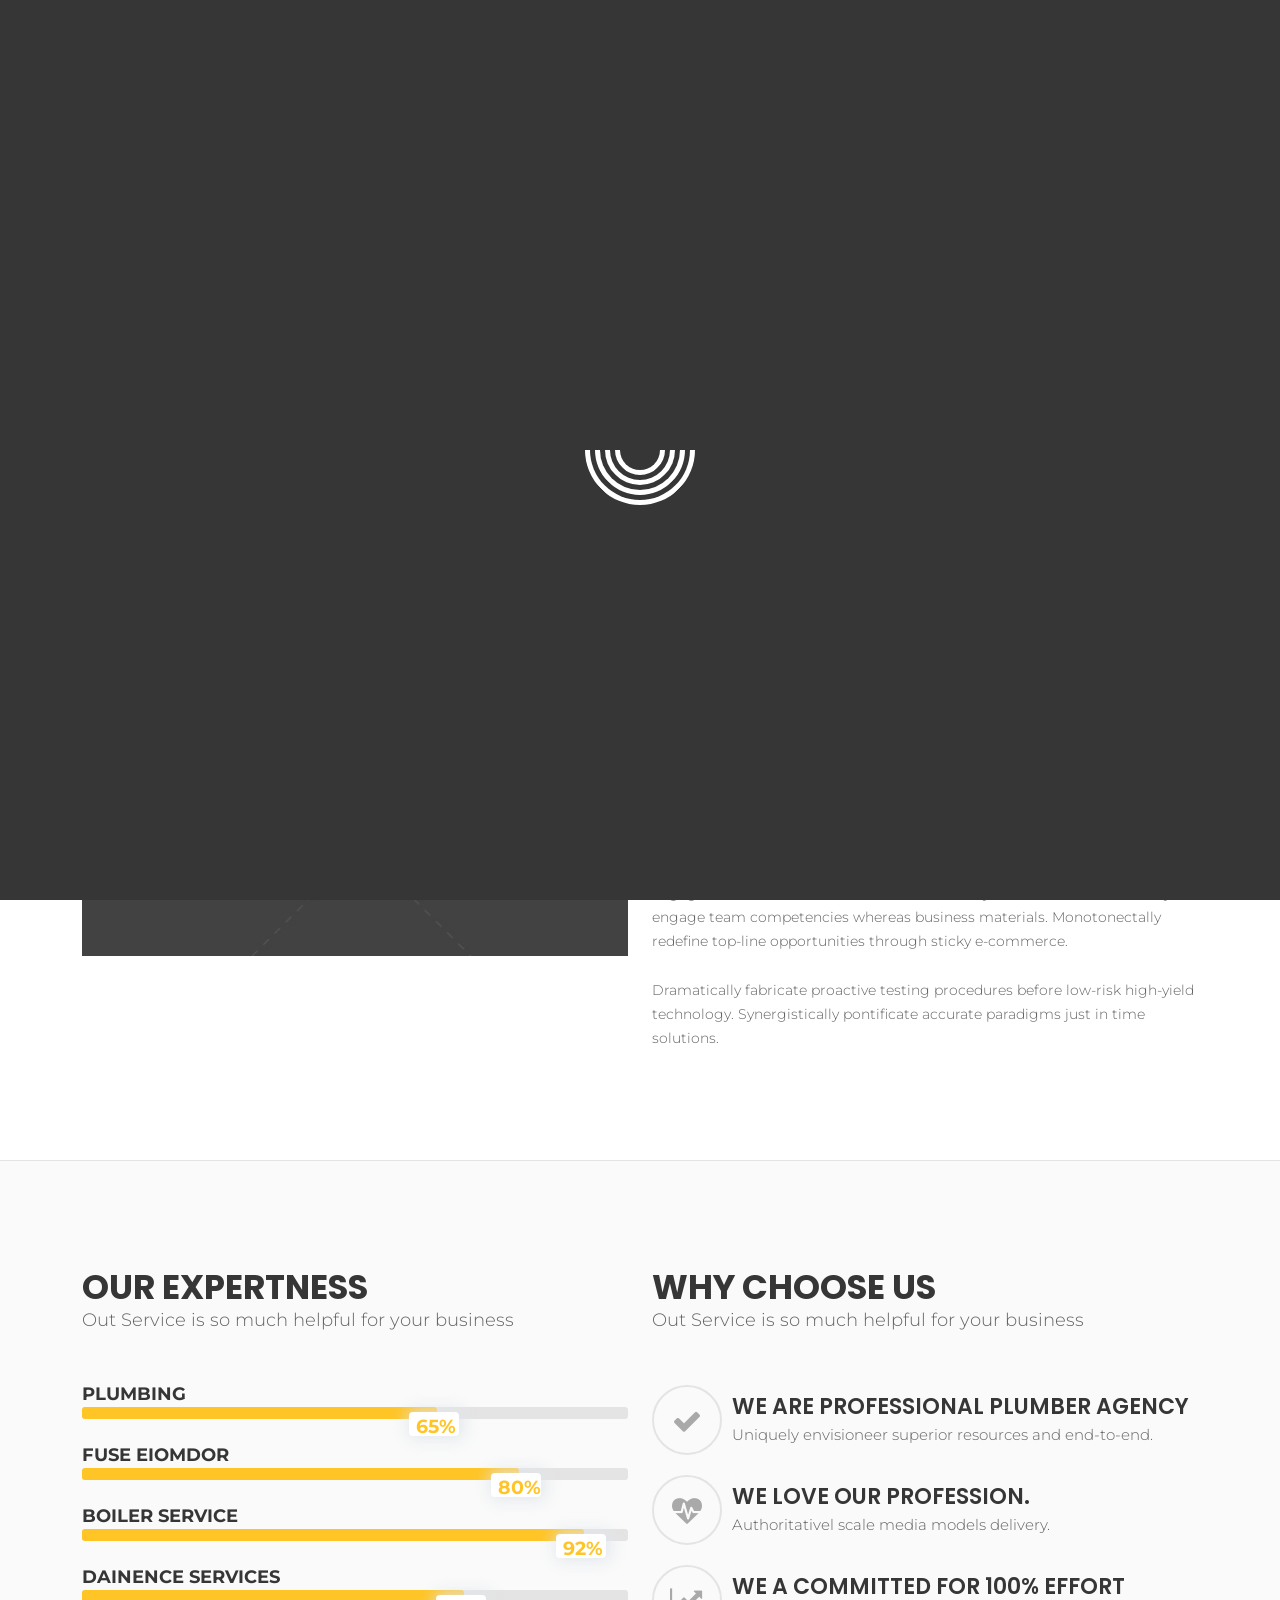
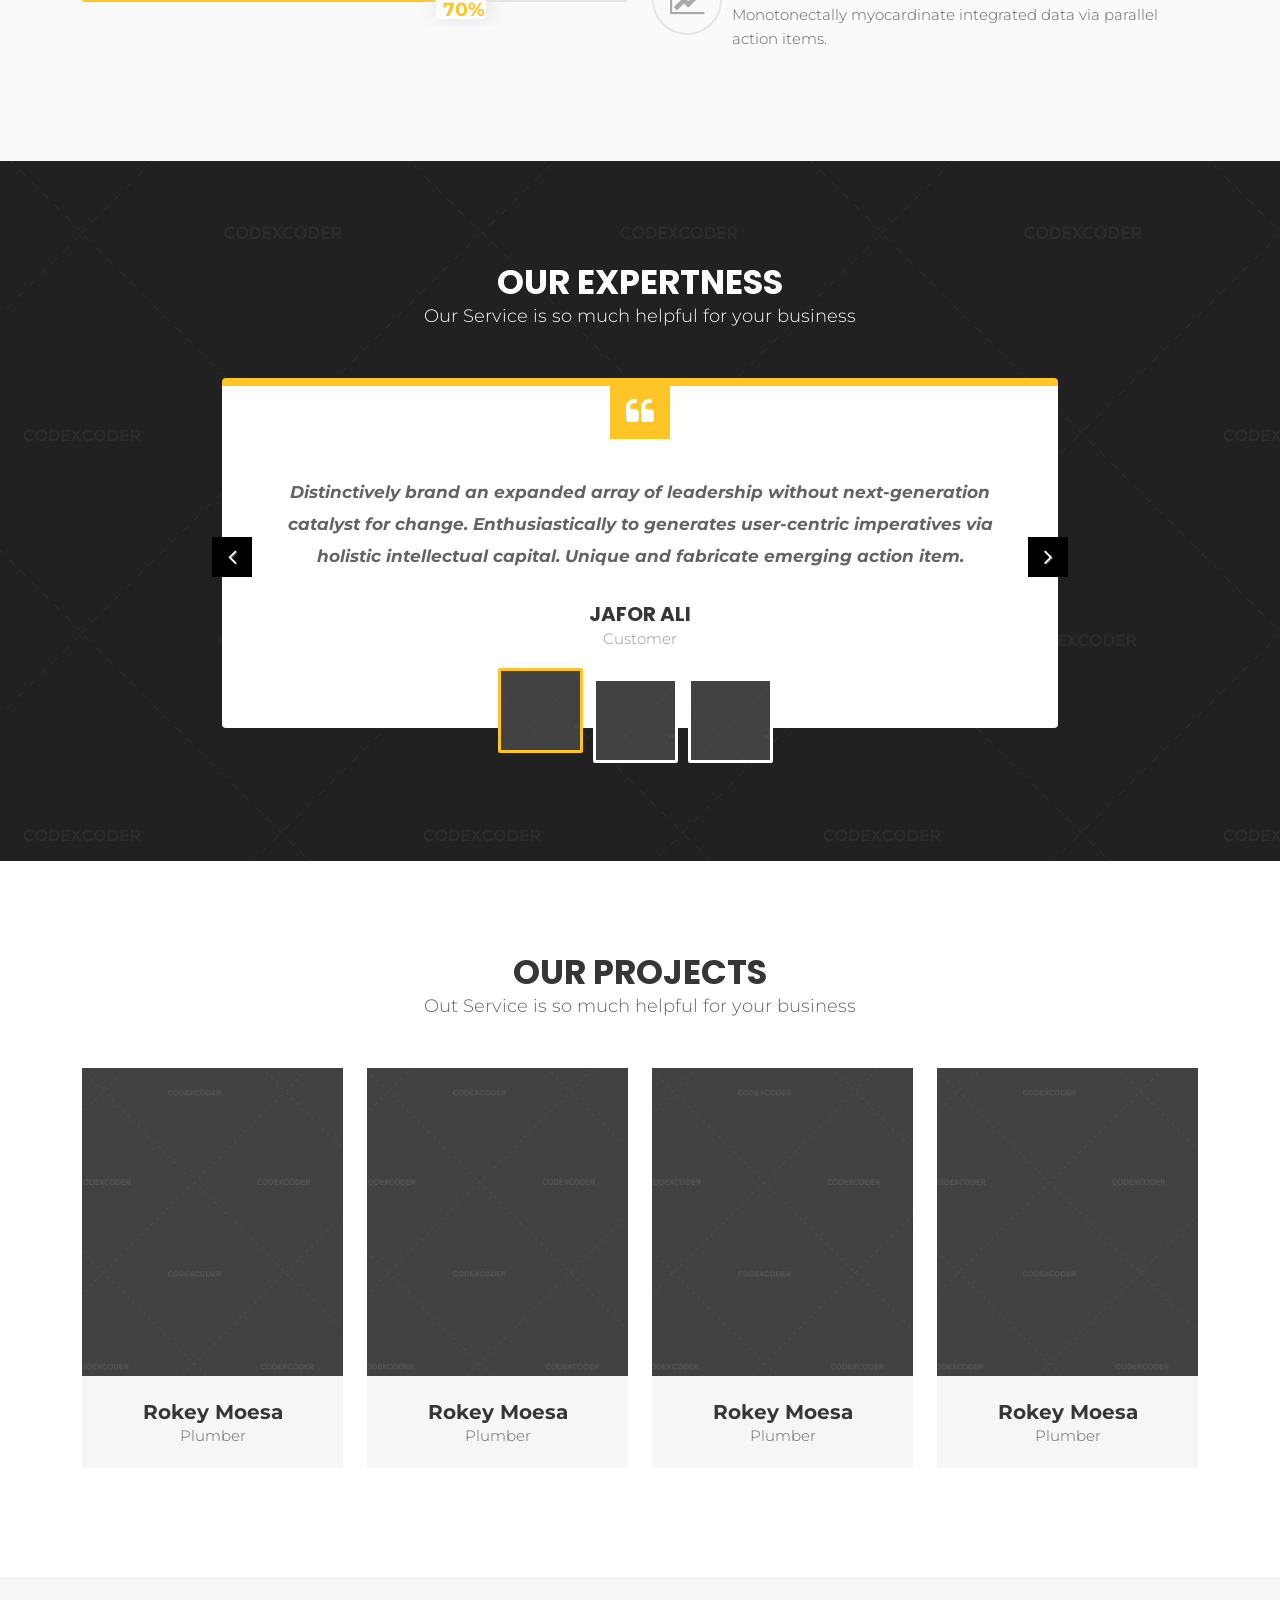
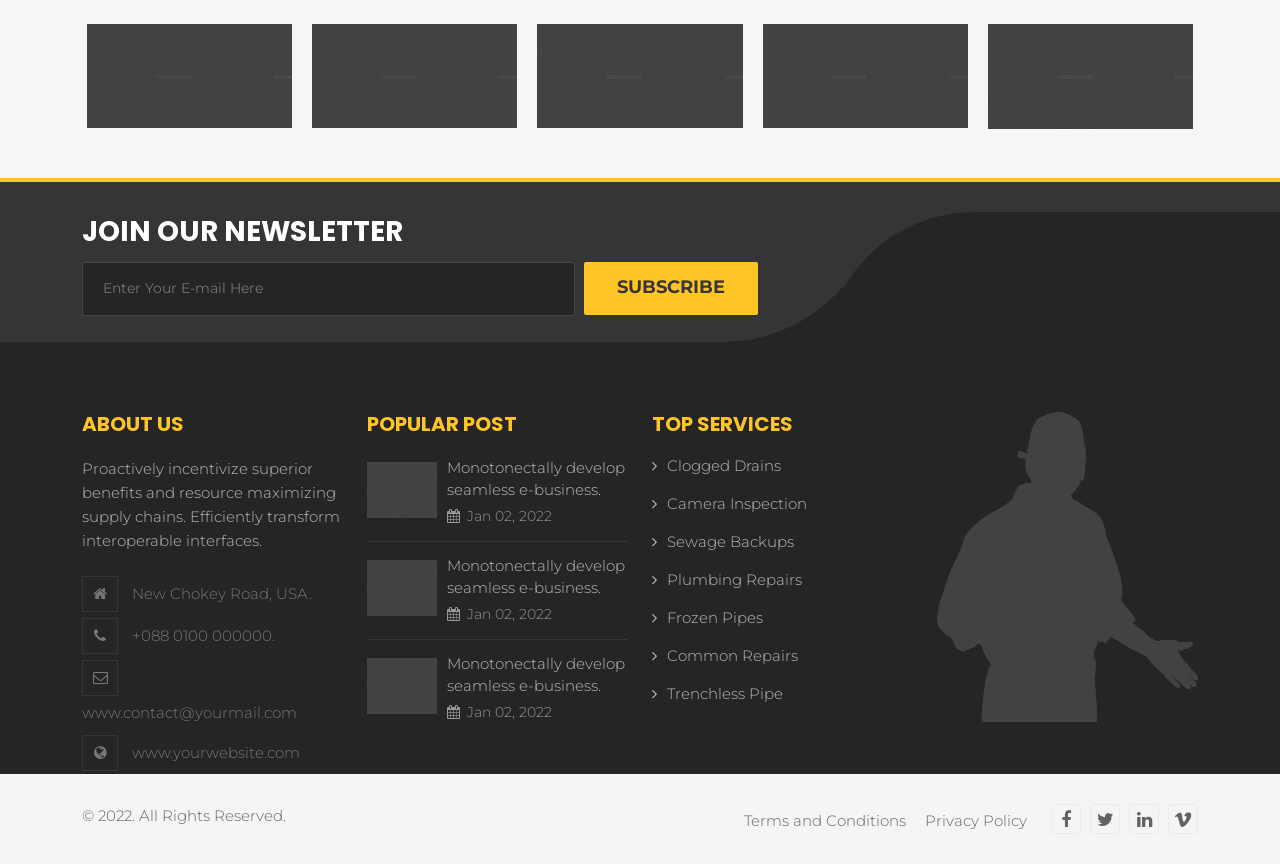
<file: xavier-plomberie/plumber-demo/about.html>
<!DOCTYPE html>
<html lang="en">
    <head>
        <meta charset="UTF-8">
        <title>Plumber - Creative HTML5 Template</title>

        <!-- Meta --> 
        <meta name="description" content="Plumber Zone is a Creative Multipurpose HTML5 Template">
        <meta name="keywords" content="Plumber, HTML5, Multipurpose, Template">
        <meta name="author" content="CodexCoder">

        <!-- Mobile Specific Meta -->
        <meta name="viewport" content="width=device-width, initial-scale=1">

        <link rel="shortcut icon" type="image/x-icon" href="favicon.ico" />

        <!-- Framework Styles -->
        <link rel="stylesheet" type="text/css" href="assets/css/bootstrap.min.css"/>

        <!-- Fonts Styles -->
        <link rel="stylesheet" type="text/css" href="assets/css/font-awesome.min.css"/> 
        <link rel="stylesheet" type="text/css" href="assets/flat-icon/MyIcons/flaticon.css">

        <!-- Plugins Styles --> 
        <link rel="stylesheet" href="assets/css/animate.css">
        <link rel="stylesheet" href="assets/css/jquery.mCustomScrollbar.min.css">
        <link rel="stylesheet" href="assets/css/jquery.fs.boxer.min.css">
        <link rel="stylesheet" href="assets/css/flexslider.css">
        <link rel="stylesheet" href="assets/css/swiper.min.css">
        <link rel="stylesheet" href="assets/css/screen.css">
          
        <!-- Home slider style -->
        <link rel="stylesheet" href="assets/css/slider.css">

        <!-- Project Styles -->
        <link rel="stylesheet" href="assets/css/style.css"> 

        <!-- Responsive Styles -->
        <link rel="stylesheet" type="text/css" href="assets/css/responsive.css" >
    </head>

    <body>
        <!--  preloader  -->
        <div id="loading">
            <div id="loading-center">
                <div id="loading-center-absolute">
                    <div class="object" id="object_four"></div>
                    <div class="object" id="object_three"></div>
                    <div class="object" id="object_two"></div>
                    <div class="object" id="object_one"></div>
                </div>
            </div>
        </div>

         <div class="search-area">
            <div class="search-area-inner">
                <form action="">
                    <input type="text" name="search" placeholder="Type & Hits Enter...">
                </form>
            </div>  
        </div>
        
        <header id="header">
            <div class="header-top">
                <div class="container">
                    <div class="row">
                        <div class="logo">
                            <a href="index.html"><img src="assets/images/logo.png" alt="Logo"></a>
                        </div>

                        <div class="contact-place">
                            <div class="cp-01 phone">
                                <div class="cp-inner">
                                    <div class="icon flaticon-phone41"></div>
                                    <div class="phone-text">
                                        <span class="text">Call Us Now</span>
                                        <span class="numbers">+880 123 456 789</span>
                                    </div>
                                </div>
                            </div>

                            <div class="cp-01 mail">
                                <div class="cp-inner">
                                    <div class="icon flaticon-email19"></div>
                                    <div class="phone-text">
                                        <span class="text">Contact with E-mail</span>
                                        <a href="#" class="numbers">info@yourmail.com</a>
                                    </div>
                                </div>    
                            </div>
                        </div>

                        <div class="top-social-media">
                            <ul class="social-media">
                                <li><a href="#" class="facebook"><i class="fa fa-facebook"></i></a></li>
                                <li><a href="#" class="twitter"><i class="fa fa-twitter"></i></a></li>
                                <li><a href="#" class="linkedin"><i class="fa fa-linkedin"></i></a></li>
                                <li><a href="#" class="vimeo"><i class="fa fa-vimeo"></i></a></li>
                            </ul>
                        </div>
                    </div>
                </div>
            </div>

            <div class="header-bottom">
                <div class="primary-menu">
                    <div class="container">
                        <div class="row">
                            <div class="col">
                                <div class="menu navbar-expand-lg">
                                    <div class="menu-inner">
                                        <div class="navbar-header justify-content-between">
                                            <a href="index.html" class="menu-logo"><img src="assets/images/menu-logo.png" alt="Logo"></a>
                                            <div class="bar-part">
                                                <div class="search-icon d-lg-none">
                                                    <i class="fa fa-search"></i>
                                                </div>
                                                <button class="navbar-toggler" type="button" data-bs-toggle="collapse" data-bs-target="#bs-example-navbar-collapse-1" aria-controls="bs-example-navbar-collapse-1" aria-expanded="false" aria-label="Toggle navigation">
                                                    <i class="fa fa-bars"></i>
                                                </button>
                                            </div>
                                        </div>
                                        
                                        <div class="collapse navbar-collapse justify-content-center" id="bs-example-navbar-collapse-1">
                                            <ul class="navbar-menu">
                                                <li>
                                                    <a href="#"><span>Home</span></a>
                                                    <ul class="sub-menu">
                                                        <li><a href="index.html">Home page One</a></li>
                                                        <li><a href="home2.html">Home Page Two</a></li>
                                                    </ul>
                                                </li>
                                                <li class="active-menu"><a href="about.html"><span>About Us</span></a></li>
                                                <li>
                                                    <a href="#"><span>Pages</span></a>
                                                    <ul class="sub-menu">
                                                        <li><a href="service.html">Service</a></li>
                                                        <li><a href="service-detail.html">Service Detail</a></li>
                                                        <li><a href="team.html">Team Member</a></li>
                                                        <li><a href="error-page.html">404 Page</a></li>
                                                    </ul> 
                                                </li>
                                                <li>
                                                    <a href="#"><span>Portfolio</span></a>
                                                    <ul class="sub-menu">
                                                        <li><a href="portfolio-style1.html">Portfolio Style One</a></li>
                                                        
                                                        <li><a href="portfolio-style2.html">Portfolio Style Two</a></li>
                                                        <li><a href="portfolio-massonry.html">Portfolio Massonry</a></li>
                                                        <li><a href="project-single.html">Portfolio Single</a></li>
                                                    </ul>
                                                </li>
                                                <li>
                                                    <a href="#"><span>Blog</span></a>
                                                    <ul class="sub-menu">
                                                        <li><a href="single.html">Blog Single</a></li>
                                                        <li><a href="blog-page.html">Blog Page</a></li>
                                                    </ul>
                                                </li>
                                                <li>
                                                    <a href="online-store.html"><span>Shop</span></a>
                                                    <ul class="sub-menu">
                                                        <li><a href="online-store.html">Shop</a></li>
                                                        <li><a href="product-detail.html">Product Details</a></li>
                                                        <li><a href="product-cart.html">Product Cart</a></li>
                                                    </ul>
                                                </li>
                                                <li><a href="contact.html"><span>Contact</span></a></li>
                                            </ul>
                                            <div class="search-icon d-none d-lg-block">
                                                <i class="fa fa-search"></i>
                                            </div>
                                        </div>
                                    </div>
                                </div>
                            </div>
                        </div>
                    </div>
                </div>
            </div>
        </header>

        <div class="page-header">
            <div class="overlay"></div>
            <div class="page-header-content">
                <div class="container">
                    <div class="row">
                        <h3 class="page-title">About Us</h3>
                        <ul class="breadcrumb">
                            <li><a href="index.html">Home</a></li>
                            <li class="active">About Us</li>
                        </ul>
                    </div>
                </div>
            </div>
        </div>
        <div id="content" class="about-page">
            
            <!-- about  -->
            <div class="about-section">
                <div class="container">
                    <div class="row g-4">
                        <div class="col-lg-6 col-12">
                            <div class="about-image">
                                <img src="images/about/01.jpg" alt="About">
                            </div>
                        </div>
                        <div class="col-lg-6 col-12">
                            <div class="about-content">
                                <h2 class="about-title">Holisticly fabricate customer directed best.</h2>
                                <p>Assertively simplify just in time of empowerment vis-a-vis multifunctional web-readiness. Progressively supply visionary bandwidth whereas cross media methods of empowerment. Dramatically deliver virtual technology after goal-oriented innovation. Efficiently create state of the art expertise customer direct interfaces. Unique monetize client-centered convergence with error-free infomediaries.</p>
                                <p>Globally fashion driven business for business methodologies. Competently facilitate premier strategic theme wherea superior data. Phosfluorescently engage user-centric meta-services revolutionary architecture. Interactively engage team competencies whereas business materials. Monotonectally redefine top-line opportunities through sticky e-commerce.</p>
                                <p>Dramatically fabricate proactive testing procedures before low-risk high-yield technology. Synergistically pontificate accurate paradigms just in time solutions.</p>
                            </div>
                        </div>
                    </div>
                </div>
            </div>
            <!-- about  -->
            
            
            <div class="expertness-choose">
                <div class="container">
                    <div class="row">
                        <div class="col-lg-6 col-12">
                            <div class="exeprtness">
                                <div class="section-title">
                                    <h2 class="title"><span>Our Expertness</span></h2>
                                    <p class="title-desc">Out Service is so much helpful for your business</p>
                                </div>
                                <div class="expertness-area">
                                    <div class="progress-item mb-4">
                                        <div class="expert-name">Plumbing</div>
                                        <div class="progress">
                                            <div class="progress-bar" role="progressbar" aria-valuenow="0" aria-valuemin="0" aria-valuemax="100"  style="width: 65%;">
                                            <span>65%</span>
                                            </div>
                                        </div>
                                    </div>
                                    <div class="progress-item mb-4">
                                        <div class="expert-name">Fuse Eiomdor</div>
                                        <div class="progress">
                                            <div class="progress-bar" role="progressbar" aria-valuenow="2" aria-valuemin="0" aria-valuemax="100" style="width: 80%;">
                                                <span>80%</span>
                                            </div>
                                        </div>
                                    </div>
                                    <div class="progress-item mb-4">
                                        <div class="expert-name">Boiler Service</div>
                                        <div class="progress">
                                            <div class="progress-bar" role="progressbar" aria-valuenow="2" aria-valuemin="0" aria-valuemax="100" style="width: 92%;">
                                                <span>92%</span>
                                            </div>
                                        </div>
                                    </div>
                                    <div class="progress-item mb-4">
                                        <div class="expert-name">Dainence Services</div>
                                        <div class="progress">
                                            <div class="progress-bar" role="progressbar" aria-valuenow="2" aria-valuemin="0" aria-valuemax="100" style="width: 70%;">
                                                <span>70%</span>
                                            </div>
                                        </div>
                                    </div>
                                </div>
                            </div>
                        </div>
                        <div class="col-lg-6 col-12">
                            <div class="why-choose">
                                <div class="section-title">
                                    <h2 class="title"><span>Why Choose Us</span></h2>
                                    <p class="title-desc">Out Service is so much helpful for your business</p>
                                </div>
                                <div class="why-choose-area">
                                    <div class="choose-item">
                                        <div class="choose-icon">
                                            <i class="fa fa-check"></i>
                                        </div>
                                        <div class="choose-content">
                                            <h3>We are Professional Plumber Agency</h3>
                                            <p>Uniquely envisioneer superior resources and end-to-end.</p>
                                        </div>
                                    </div>
                                </div>
                                <div class="why-choose-area">
                                    <div class="choose-item">
                                        <div class="choose-icon">
                                            <i class="fa fa-heartbeat"></i>
                                        </div>
                                        <div class="choose-content">
                                            <h3>We love our profession.</h3>
                                            <p>Authoritativel scale media models delivery.</p>
                                        </div>
                                    </div>
                                </div>
                                <div class="why-choose-area">
                                    <div class="choose-item">
                                        <div class="choose-icon">
                                            <i class="fa fa-line-chart"></i>
                                        </div>
                                        <div class="choose-content">
                                            <h3>We a Committed for 100% effort</h3>
                                            <p>Monotonectally myocardinate integrated data via parallel action items.</p>
                                        </div>
                                    </div>
                                </div>
                            </div>
                        </div>
                    </div>
                </div>
            </div>

            <div class="testimonial-section">
                <div class="overlay">
                    <div class="container">
                        <div class="row">
                            <div class="our-client-say">
                                <div class="section-title">
                                    <h2 class="title"><span>Our Expertness</span></h2>
                                    <p class="title-desc">Our Service is so much helpful for your business</p>
                                </div>
                                <div class="flexslider">
                                    <ul class="slides">
                                        <li data-thumb="images/home1/thumb/testimonial-thumb1.jpg">
                                            <div class="testimonial-content">
                                                <p class="description">Distinctively brand an expanded array of leadership without next-generation catalyst for change. Enthusiastically to generates user-centric imperatives via holistic intellectual capital. Unique and fabricate emerging action item.</p>
                                                <h3 class="client-name">Jafor Ali</h3>
                                                <strong class="designation">Customer</strong>
                                            </div>
                                        </li>
                                        <li data-thumb="images/home1/thumb/testimonial-thumb2.jpg">
                                            <div class="testimonial-content">
                                                <p class="description">Distinctively brand an expanded array of leadership without next-generation catalyst for change. Enthusiastically to generates user-centric imperatives via holistic intellectual capital. Unique and fabricate emerging action item.</p>
                                                <h3 class="client-name">Jafor Ali</h3>
                                                <strong class="designation">Customer</strong>
                                            </div>
                                            </li>
                                            <li data-thumb="images/home1/thumb/testimonial-thumb3.jpg">
                                            <div class="testimonial-content">
                                                <p class="description">Distinctively brand an expanded array of leadership without next-generation catalyst for change. Enthusiastically to generates user-centric imperatives via holistic intellectual capital. Unique and fabricate emerging action item.</p>
                                                <h3 class="client-name">Jafor Ali</h3>
                                                <strong class="designation">Customer</strong>
                                            </div>
                                        </li>
                                    </ul>
                                </div>
                            </div>
                        </div>
                    </div>
                </div>
            </div>


            
            <div id="expert">
                <div class="container">
                    <div class="row">
                        <div class="expert-inner">
                            <div class="section-title">
                                <h2 class="title"><span>Our Projects</span></h2>
                                <p class="title-desc">Out Service is so much helpful for your business</p>
                            </div>
                            <div class="row g-4 justify-content-center">
                                <div class="col-xl-3 col-md-4 col-sm-6 col-12">
                                    <div class="post-item">
                                        <div class="post-thumb">
                                            <a href="single.html"><img src="images/home1/expert1.jpg" alt="Experts"></a>
                                        </div>
                                        <div class="content">
                                            <h3 class="name"><a href="#">Rokey Moesa</a></h3>
                                            <p class="designation">Plumber</p>
                                        </div>
                                    </div> 
                                </div>
                                <div class="col-xl-3 col-md-4 col-sm-6 col-12">
                                    <div class="post-item">
                                        <div class="post-thumb">
                                            <a href="single.html"><img src="images/home1/expert2.jpg" alt="Experts"></a>
                                        </div>
                                        <div class="content">
                                            <h3 class="name"><a href="#">Rokey Moesa</a></h3>
                                            <p class="designation">Plumber</p>
                                        </div>
                                    </div> 
                                </div>
                                <div class="col-xl-3 col-md-4 col-sm-6 col-12">
                                    <div class="post-item">
                                        <div class="post-thumb">
                                            <a href="single.html"><img src="images/home1/expert3.jpg" alt="Experts"></a>
                                        </div>
                                        <div class="content">
                                            <h3 class="name"><a href="#">Rokey Moesa</a></h3>
                                            <p class="designation">Plumber</p>
                                        </div>
                                    </div> 
                                </div>
                                <div class="col-xl-3 col-md-4 col-sm-6 col-12">
                                    <div class="post-item">
                                        <div class="post-thumb">
                                            <a href="single.html"><img src="images/home1/expert4.jpg" alt="Experts"></a>
                                        </div>
                                        <div class="content">
                                            <h3 class="name"><a href="#">Rokey Moesa</a></h3>
                                            <p class="designation">Plumber</p>
                                        </div>
                                    </div> 
                                </div>
                            </div>
                        </div>
                    </div>
                </div>
            </div>
        </div>


        
        <div id="client">
            <div class="container">
                <div class="row">
                    <div class="client-area">
                        <div class="client-slider-container">
                            <div class="swiper-wrapper">
                                <div class="swiper-slide">
                                    <div class="client-item">
                                        <div class="client-item-inner">
                                            <a href="#"><img src="images/home1/client1.jpg" alt="client"></a>
                                        </div>
                                    </div>
                                </div>

                                <div class="swiper-slide">
                                    <div class="client-item">
                                        <div class="client-item-inner">
                                            <a href="#"><img src="images/home1/client2.jpg" alt="client"></a>
                                        </div>
                                    </div>
                                </div>

                                <div class="swiper-slide">
                                    <div class="client-item">
                                        <div class="client-item-inner">
                                            <a href="#"><img src="images/home1/client3.jpg" alt="client"></a>
                                        </div>
                                    </div>
                                </div>

                                <div class="swiper-slide">
                                    <div class="client-item">
                                        <div class="client-item-inner">
                                            <a href="#"><img src="images/home1/client4.jpg" alt="client"></a>
                                        </div>
                                    </div>
                                </div>

                                <div class="swiper-slide">
                                    <div class="client-item">
                                        <div class="client-item-inner">
                                            <a href="#"><img src="images/home1/client5.jpg" alt="client"></a>
                                        </div>
                                    </div>
                                </div>

                                <div class="swiper-slide">
                                    <div class="client-item">
                                        <div class="client-item-inner">
                                            <a href="#"><img src="images/home1/client3.jpg" alt="client"></a>
                                        </div>
                                    </div>
                                </div>
                            </div>
                        </div>
                    </div>
                </div>
            </div>
        </div>

        
        <footer id="footer">
            <div class="footer-top">
                <div class="container">
                    <div class="row">
                        <div class="footer-top-inner">
                            <div class="news-letter">
                                <div class="news-letter-inner">
                                    <h3 class="title">Join Our Newsletter</h3>
                                    <form action="#">
                                        <input type="email" placeholder="Enter Your E-mail Here">
                                        <button type="submit">Subscribe</button>
                                    </form>
                                </div>
                            </div>
                        </div>
                    </div>
                </div>
            </div>
            <div class="footer-middle">
                <div class="container">
                    <div class="row g-4">
                        <div class="col-xl-3 col-sm-6 col-12">
                            <div class="row">
                                <div class="widget about">
                                    <h3 class="title">About Us</h3>
                                    <div class="excerpt">Proactively incentivize superior benefits and resource maximizing supply chains. Efficiently transform interoperable interfaces.</div>
                                    <address class="address">
                                        <ul>
                                            <li><span><i class="fa fa-home"></i></span> New Chokey Road, USA.</li>
                                            <li><span><i class="fa fa-phone"></i></span> +088 0100 000000.</li>
                                            <li><span><i class="fa fa-envelope-o"></i></span> <a href="">www.contact@yourmail.com</a></li>
                                            <li><span><i class="fa fa-globe"></i></span> <a href="">www.yourwebsite.com</a></li>
                                        </ul>
                                    </address>
                                </div>
                            </div>
                        </div>
                        <div class="col-xl-3 col-sm-6 col-12">
                            <div class="row">
                                <div class="widget w-plr-post">
                                    <h3 class="title">Popular Post</h3>
                                    <ul class="small-post-list">
                                        <li class="post-item">
                                            <div class="post-thumb">
                                                <a href="single.html"><img src="images/footer/01.jpg" alt="Footer Thumb"></a>
                                            </div>
                                            <div class="content">
                                                <h4><a href="single.html">Monotonectally develop seamless e-business.</a></h4>
                                                <div class="meta">
                                                    <span class="calendar"><i class="fa fa-calendar"></i> Jan 02, 2022</span>
                                                </div>
                                            </div>
                                        </li>
                                        <li class="post-item">
                                            <div class="post-thumb">
                                                <a href="single.html"><img src="images/footer/02.jpg" alt="Footer Thumb"></a>
                                            </div>
                                            <div class="content">
                                                <h4><a href="single.html">Monotonectally develop seamless e-business.</a></h4>
                                                <div class="meta">
                                                    <span class="calendar"><i class="fa fa-calendar"></i> Jan 02, 2022</span>
                                                </div>
                                            </div>
                                        </li>
                                        <li class="post-item">
                                            <div class="post-thumb">
                                                <a href="single.html"><img src="images/footer/03.jpg" alt="Footer Thumb"></a>
                                            </div>
                                            <div class="content">
                                                <h4><a href="single.html">Monotonectally develop seamless e-business.</a></h4>
                                                <div class="meta">
                                                    <span class="calendar"><i class="fa fa-calendar"></i> Jan 02, 2022</span>
                                                </div>
                                            </div>
                                        </li>
                                    </ul>
                                </div>
                            </div>
                        </div>
                        <div class="col-xl-3 col-sm-6 col-12">
                            <div class="widget wtps">
                                <h3 class="title">Top Services</h3>
                                <ul class="top-service">
                                    <li><a href="#"><i class="fa fa-angle-right"></i>Clogged Drains</a></li>
                                    <li><a href="#"><i class="fa fa-angle-right"></i>Camera Inspection</a></li>
                                    <li><a href="#"><i class="fa fa-angle-right"></i>Sewage Backups</a></li>
                                    <li><a href="#"><i class="fa fa-angle-right"></i>Plumbing Repairs</a></li>
                                    <li><a href="#"><i class="fa fa-angle-right"></i>Frozen Pipes</a></li>
                                    <li><a href="#"><i class="fa fa-angle-right"></i>Common Repairs</a></li>
                                    <li><a href="#"><i class="fa fa-angle-right"></i>Trenchless Pipe</a></li>
                                </ul>
                            </div>
                        </div>
                        <div class="col-xl-3 col-sm-6 col-12">
                            <div class="row">
                                <div class="footer-right">
                                    <div class="footer-right-image">
                                        <img src="images/footer/footer-big.png" alt="image">
                                    </div>
                                </div>
                            </div>
                        </div>
                    </div>
                </div>
            </div>
            <div class="footer-bottom">
                <div class="container">
                    <div class="row">
                        <div class="footer-bottom-area">
                            <div class="footer-bottom-left">
                                <p>&copy; 2022. All Rights Reserved.</p>
                            </div>
                            <div class="footer-bottom-right">
                                <a href="single.html" class="term-condition"> Terms and Conditions</a>
                                <a href="#" class="privacy-policy"> Privacy Policy</a>
                                <ul class="social-media">
                                    <li><a href="#" class="facebook"><i class="fa fa-facebook"></i></a></li>
                                    <li><a href="#" class="twitter"><i class="fa fa-twitter"></i></a></li>
                                    <li><a href="#" class="linkedin"><i class="fa fa-linkedin"></i></a></li>
                                    <li><a href="#" class="vimeo"><i class="fa fa-vimeo"></i></a></li>
                                </ul>
                            </div>
                        </div>
                    </div>
                </div>
            </div>
        </footer>
        <div class="scroll-top">
            <div class="scrollToTop">
                <span><i class="fa fa-arrow-up"></i></span>
            </div> 
        </div>

    <!-- jquery include -->
    <script type='text/javascript' src='assets/js/plugins.js'></script>
    <script type="text/javascript" src="javascripts/sleekslider.min.js"></script>
    <script type="text/javascript" src="javascripts/app.js"></script>
    <script type='text/javascript' src='assets/js/functions.js'></script>

    </body>

</html>
</file>
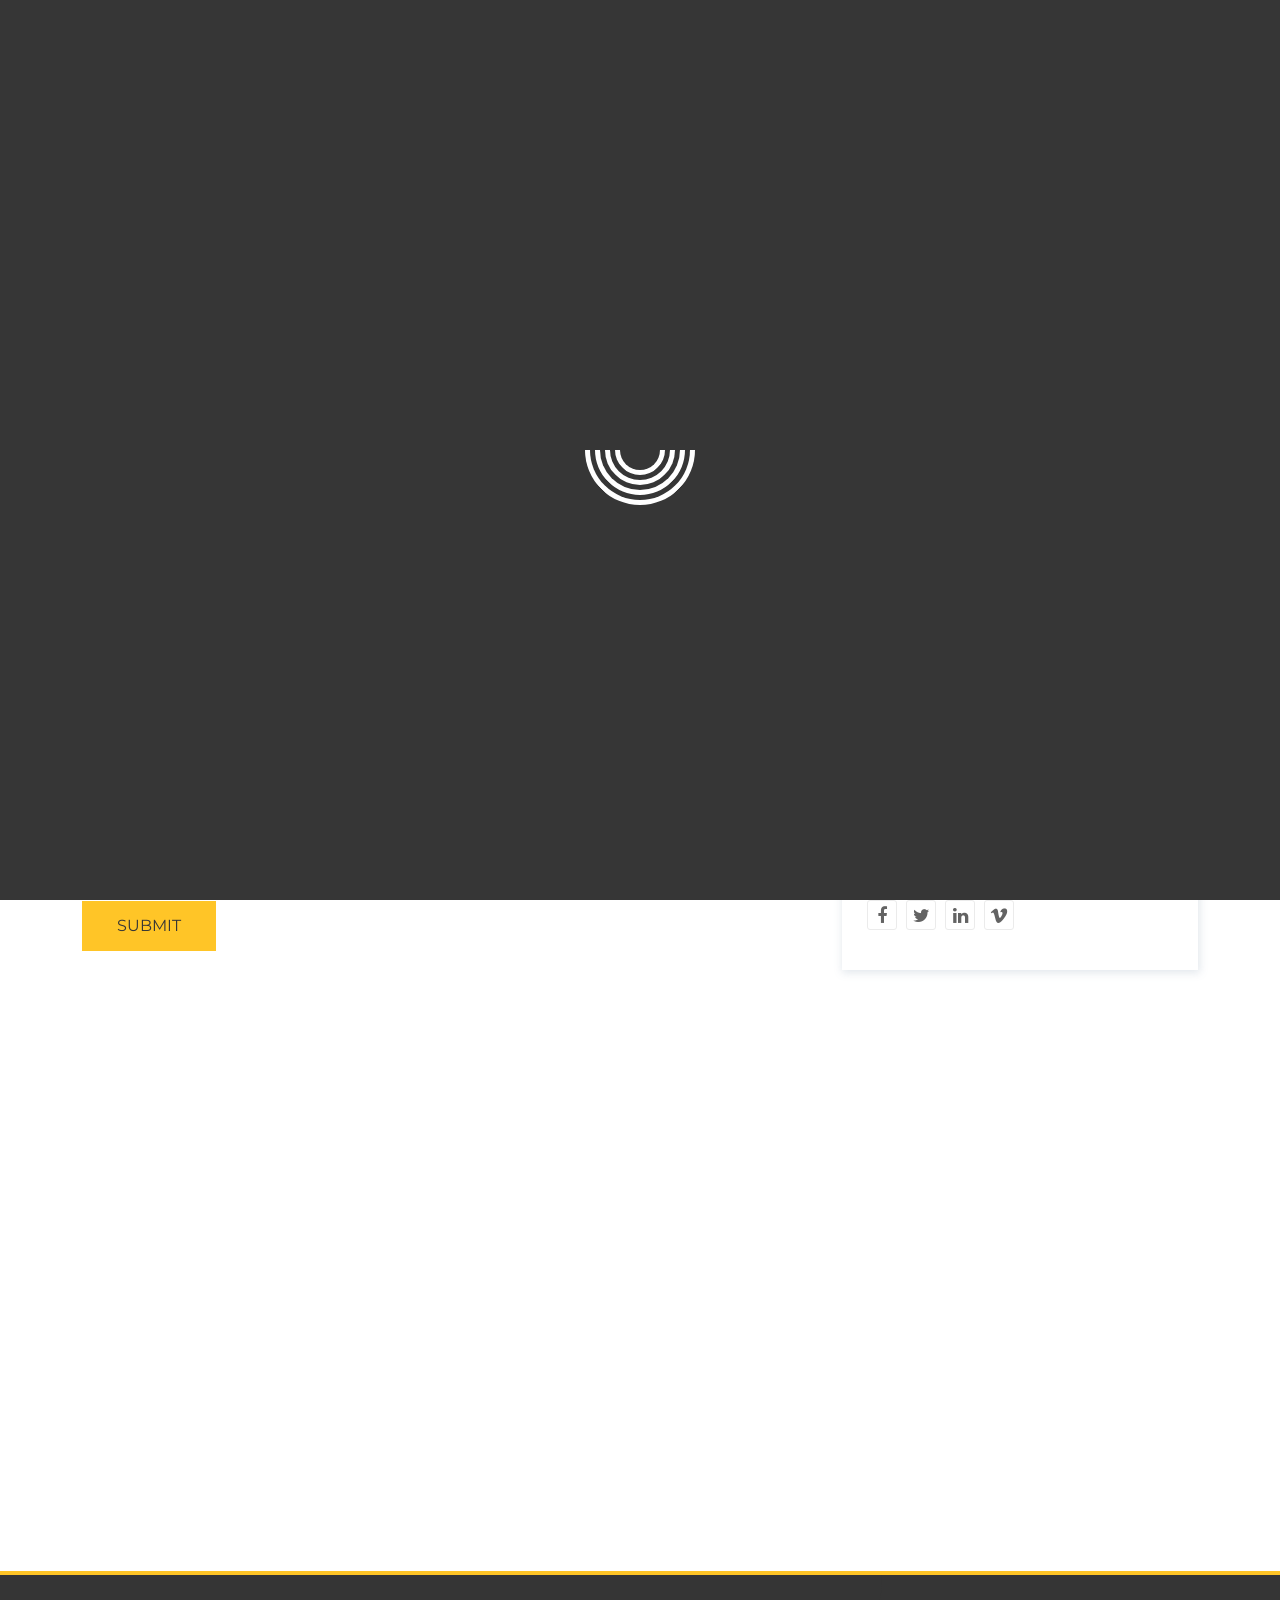
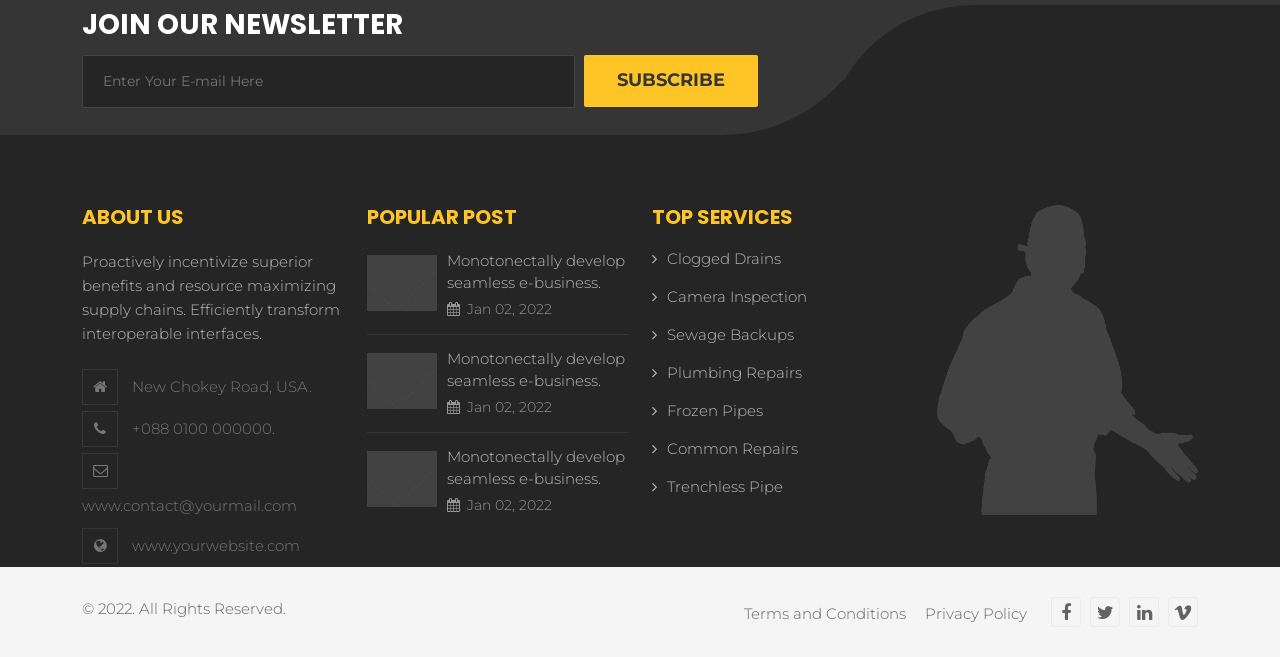
<file: xavier-plomberie/plumber-demo/contact.html>
<!DOCTYPE html>
<html lang="en">
    <head>
        <meta charset="UTF-8">
        <title>Plumber - Creative HTML5 Template</title>

        <!-- Meta --> 
        <meta name="description" content="Plumber Zone is a Creative Multipurpose HTML5 Template">
        <meta name="keywords" content="Plumber, HTML5, Multipurpose, Template">
        <meta name="author" content="CodexCoder">

        <!-- Mobile Specific Meta -->
        <meta name="viewport" content="width=device-width, initial-scale=1">

        <link rel="shortcut icon" type="image/x-icon" href="favicon.ico" />

        <!-- Framework Styles -->
        <link rel="stylesheet" type="text/css" href="assets/css/bootstrap.min.css"/>

        <!-- Fonts Styles -->
        <link rel="stylesheet" type="text/css" href="assets/css/font-awesome.min.css"/> 
        <link rel="stylesheet" type="text/css" href="assets/flat-icon/MyIcons/flaticon.css">

        <!-- Plugins Styles --> 
        <link rel="stylesheet" href="assets/css/animate.css">
        <link rel="stylesheet" href="assets/css/swiper.min.css">
        <link rel="stylesheet" href="assets/css/jquery.mCustomScrollbar.min.css">
        <link rel="stylesheet" href="assets/css/jquery.fs.boxer.min.css">
        <link rel="stylesheet" href="assets/css/flexslider.css">
        <link rel="stylesheet" href="assets/css/screen.css">
          
        <!-- Home slider style -->
        <link rel="stylesheet" href="assets/css/slider.css">

        <!-- Project Styles -->
        <link rel="stylesheet" href="assets/css/style.css"> 

        <!-- Responsive Styles -->
        <link rel="stylesheet" type="text/css" href="assets/css/responsive.css" >
    </head>

    <body>
        <!--  preloader  -->
        <div id="loading">
            <div id="loading-center">
                <div id="loading-center-absolute">
                    <div class="object" id="object_four"></div>
                    <div class="object" id="object_three"></div>
                    <div class="object" id="object_two"></div>
                    <div class="object" id="object_one"></div>
                </div>
            </div>
        </div>

        <div class="search-area">
            <div class="search-area-inner">
                <form action="">
                    <input type="text" name="search" placeholder="Type & Hits Enter...">
                </form>
            </div>  
        </div>

        
        <header id="header">
            <div class="header-top">
                <div class="container">
                    <div class="row">
                        <div class="logo">
                            <a href="index.html"><img src="assets/images/logo.png" alt="Logo"></a>
                        </div>

                        <div class="contact-place">
                            <div class="cp-01 phone">
                                <div class="cp-inner">
                                    <div class="icon flaticon-phone41"></div>
                                    <div class="phone-text">
                                        <span class="text">Call Us Now</span>
                                        <span class="numbers">+880 123 456 789</span>
                                    </div>
                                </div>
                            </div>

                            <div class="cp-01 mail">
                                <div class="cp-inner">
                                    <div class="icon flaticon-email19"></div>
                                    <div class="phone-text">
                                        <span class="text">Contact with E-mail</span>
                                        <a href="#" class="numbers">info@yourmail.com</a>
                                    </div>
                                </div>    
                            </div>
                        </div>

                        <div class="top-social-media">
                            <ul class="social-media">
                                <li><a href="#" class="facebook"><i class="fa fa-facebook"></i></a></li>
                                <li><a href="#" class="twitter"><i class="fa fa-twitter"></i></a></li>
                                <li><a href="#" class="linkedin"><i class="fa fa-linkedin"></i></a></li>
                                <li><a href="#" class="vimeo"><i class="fa fa-vimeo"></i></a></li>
                            </ul>
                        </div>
                    </div>
                </div>
            </div>

            <div class="header-bottom">
                <div class="primary-menu">
                    <div class="container">
                        <div class="row">
                            <div class="col">
                                <div class="menu navbar-expand-lg">
                                    <div class="menu-inner">
                                        <div class="navbar-header justify-content-between">
                                            <a href="index.html" class="menu-logo"><img src="assets/images/menu-logo.png" alt="Logo"></a>
                                            <div class="bar-part">
                                                <div class="search-icon d-lg-none">
                                                    <i class="fa fa-search"></i>
                                                </div>
                                                <button class="navbar-toggler" type="button" data-bs-toggle="collapse" data-bs-target="#bs-example-navbar-collapse-1" aria-controls="bs-example-navbar-collapse-1" aria-expanded="false" aria-label="Toggle navigation">
                                                    <i class="fa fa-bars"></i>
                                                </button>
                                            </div>
                                        </div>
                                        
                                        <div class="collapse navbar-collapse justify-content-center" id="bs-example-navbar-collapse-1">
                                            <ul class="navbar-menu">
                                                <li>
                                                    <a href="#"><span>Home</span></a>
                                                    <ul class="sub-menu">
                                                        <li><a href="index.html">Home page One</a></li>
                                                        <li><a href="home2.html">Home Page Two</a></li>
                                                    </ul>
                                                </li>
                                                <li><a href="about.html"><span>About Us</span></a></li>
                                                <li>
                                                    <a href="#"><span>Pages</span></a>
                                                    <ul class="sub-menu">
                                                        <li><a href="service.html">Service</a></li>
                                                        <li><a href="service-detail.html">Service Detail</a></li>
                                                        <li><a href="team.html">Team Member</a></li>
                                                        <li><a href="error-page.html">404 Page</a></li>
                                                    </ul> 
                                                </li>
                                                <li>
                                                    <a href="#"><span>Portfolio</span></a>
                                                    <ul class="sub-menu">
                                                        <li><a href="portfolio-style1.html">Portfolio Style One</a></li>
                                                        <li><a href="portfolio-style2.html">Portfolio Style Two</a></li>
                                                        <li><a href="portfolio-massonry.html">Portfolio Massonry</a></li>
                                                        <li><a href="project-single.html">Portfolio Single</a></li>
                                                    </ul>
                                                </li>
                                                <li>
                                                    <a href="#"><span>Blog</span></a>
                                                    <ul class="sub-menu">
                                                        <li><a href="single.html">Blog Single</a></li>
                                                        <li><a href="blog-page.html">Blog Page</a></li>
                                                    </ul>
                                                </li>
                                                <li>
                                                    <a href="#"><span>Shop</span></a>
                                                    <ul class="sub-menu">
                                                        <li><a href="online-store.html">Shop</a></li>
                                                        <li><a href="product-detail.html">Product Details</a></li>
                                                        <li><a href="product-cart.html">Product Cart</a></li>
                                                    </ul>
                                                </li>
                                                <li class="active-menu"><a href="contact.html"><span>Contact</span></a></li>
                                            </ul>
                                            <div class="search-icon d-none d-lg-block">
                                                <i class="fa fa-search"></i>
                                            </div>
                                        </div>
                                    </div>
                                </div>
                            </div>
                        </div>
                    </div>
                </div>
            </div>
        </header>
        
        <div class="page-header">
            <div class="overlay"></div>
            <div class="page-header-content">
                <div class="container">
                    <div class="row">
                        <h3 class="page-title">Contact Us</h3>
                        <ul class="breadcrumb">
                            <li><a href="index.html">Home</a></li>
                            <li class="active">Contact Us</li>
                        </ul>
                    </div>
                </div>
            </div>
        </div>


        <div id="content" class="contact-page">
            <div class="container">
                <div class="row">
                    <main class="contact-main col-lg-8 col-12">
                        <div class="comment-respond ccr-section">
                             <div class="section-title">
                                <h2 class="title"><span>Send Us A Massage</span></h2>
                                <p class="title-desc">You can send us a messege for anykinds of question.</p>
                            </div>
                            <form role="search" method="get" class="search-form" action="#">
                                <div class="input-box">
                                    <input id="author" name="author" type="text" value="Name" aria-required="true">
                                    <input id="email" name="email" type="text" value="Email" aria-required="true">
                                    <input id="subject" name="subject" type="text" value="Subject" aria-required="true">
                                </div>
                                <div class="text-area-box">
                                    <textarea id="comment" name="comment" cols="45" rows="5" placeholder="Your Messages" aria-required="true"></textarea>
                                </div>
                                <p class="form-submit">
                                    <input name="submit" type="submit" id="submit" class="submit" value="Submit">
                                    <input type="hidden" name="comment_post_ID" value="1016" id="comment_post_ID">
                                    <input type="hidden" name="comment_parent" id="comment_parent" value="0">
                                </p>
                            </form>
                        </div>
                    </main>
                    <aside class="contact-sidebar col-lg-4 col-12">
                        <div class="contact-info">
                            <h3 class="contact-info-title">Contact Info</h3>
                            <ul>
                                <li><span class="contact-icon"><i class="fa fa-map-marker"></i></span> <span class="detail">213 South 27th Avenue, Broken Bow NE 68822, United States.</span></li>
                                <li><span class="contact-icon"><i class="fa fa-phone"></i></span> <span class="detail">+880 1234 567890, +880 9876 543210</span></li>
                                <li><span class="contact-icon"><i class="fa fa-envelope"></i></span> <span class="detail">info@yourmail.com</span></li>
                                <li><span class="contact-icon"><i class="fa fa-globe"></i></span> <span class="detail">www.yourwebsite.com</span></li>
                            </ul>

                            <div class="contact-soical">
                                <h4>Connect With Us</h4>
                                <ul class="social-media">
                                    <li><a href="#" class="facebook"><i class="fa fa-facebook"></i></a></li>
                                    <li><a href="#" class="twitter"><i class="fa fa-twitter"></i></a></li>
                                    <li><a href="#" class="linkedin"><i class="fa fa-linkedin"></i></a></li>
                                    <li><a href="#" class="vimeo"><i class="fa fa-vimeo"></i></a></li>
                                </ul>
                            </div>
                        </div>
                    </aside>
                    <div id="map">
                        <iframe src="https://www.google.com/maps/embed?pb=!1m18!1m12!1m3!1d13004069.896900944!2d-104.65611544442767!3d37.27565371492453!2m3!1f0!2f0!3f0!3m2!1i1024!2i768!4f13.1!3m3!1m2!1s0x54eab584e432360b%3A0x1c3bb99243deb742!2sUnited%20States!5e0!3m2!1sen!2sbd!4v1664692644627!5m2!1sen!2sbd"></iframe>
                    </div>
                </div>
            </div>
        </div>
            
        
        <footer id="footer">
            <div class="footer-top">
                <div class="container">
                    <div class="row">
                        <div class="footer-top-inner">
                            <div class="news-letter">
                                <div class="news-letter-inner">
                                    <h3 class="title">Join Our Newsletter</h3>
                                    <form action="#">
                                        <input type="email" placeholder="Enter Your E-mail Here">
                                        <button type="submit">Subscribe</button>
                                    </form>
                                </div>
                            </div>
                        </div>
                    </div>
                </div>
            </div>
            <div class="footer-middle">
                <div class="container">
                    <div class="row g-4">
                        <div class="col-xl-3 col-sm-6 col-12">
                            <div class="row">
                                <div class="widget about">
                                    <h3 class="title">About Us</h3>
                                    <div class="excerpt">Proactively incentivize superior benefits and resource maximizing supply chains. Efficiently transform interoperable interfaces.</div>
                                    <address class="address">
                                        <ul>
                                            <li><span><i class="fa fa-home"></i></span> New Chokey Road, USA.</li>
                                            <li><span><i class="fa fa-phone"></i></span> +088 0100 000000.</li>
                                            <li><span><i class="fa fa-envelope-o"></i></span> <a href="">www.contact@yourmail.com</a></li>
                                            <li><span><i class="fa fa-globe"></i></span> <a href="">www.yourwebsite.com</a></li>
                                        </ul>
                                    </address>
                                </div>
                            </div>
                        </div>
                        <div class="col-xl-3 col-sm-6 col-12">
                            <div class="row">
                                <div class="widget w-plr-post">
                                    <h3 class="title">Popular Post</h3>
                                    <ul class="small-post-list">
                                        <li class="post-item">
                                            <div class="post-thumb">
                                                <a href="single.html"><img src="images/footer/01.jpg" alt="Footer Thumb"></a>
                                            </div>
                                            <div class="content">
                                                <h4><a href="single.html">Monotonectally develop seamless e-business.</a></h4>
                                                <div class="meta">
                                                    <span class="calendar"><i class="fa fa-calendar"></i> Jan 02, 2022</span>
                                                </div>
                                            </div>
                                        </li>
                                        <li class="post-item">
                                            <div class="post-thumb">
                                                <a href="single.html"><img src="images/footer/02.jpg" alt="Footer Thumb"></a>
                                            </div>
                                            <div class="content">
                                                <h4><a href="single.html">Monotonectally develop seamless e-business.</a></h4>
                                                <div class="meta">
                                                    <span class="calendar"><i class="fa fa-calendar"></i> Jan 02, 2022</span>
                                                </div>
                                            </div>
                                        </li>
                                        <li class="post-item">
                                            <div class="post-thumb">
                                                <a href="single.html"><img src="images/footer/03.jpg" alt="Footer Thumb"></a>
                                            </div>
                                            <div class="content">
                                                <h4><a href="single.html">Monotonectally develop seamless e-business.</a></h4>
                                                <div class="meta">
                                                    <span class="calendar"><i class="fa fa-calendar"></i> Jan 02, 2022</span>
                                                </div>
                                            </div>
                                        </li>
                                    </ul>
                                </div>
                            </div>
                        </div>
                        <div class="col-xl-3 col-sm-6 col-12">
                            <div class="widget wtps">
                                <h3 class="title">Top Services</h3>
                                <ul class="top-service">
                                    <li><a href="#"><i class="fa fa-angle-right"></i>Clogged Drains</a></li>
                                    <li><a href="#"><i class="fa fa-angle-right"></i>Camera Inspection</a></li>
                                    <li><a href="#"><i class="fa fa-angle-right"></i>Sewage Backups</a></li>
                                    <li><a href="#"><i class="fa fa-angle-right"></i>Plumbing Repairs</a></li>
                                    <li><a href="#"><i class="fa fa-angle-right"></i>Frozen Pipes</a></li>
                                    <li><a href="#"><i class="fa fa-angle-right"></i>Common Repairs</a></li>
                                    <li><a href="#"><i class="fa fa-angle-right"></i>Trenchless Pipe</a></li>
                                </ul>
                            </div>
                        </div>
                        <div class="col-xl-3 col-sm-6 col-12">
                            <div class="row">
                                <div class="footer-right">
                                    <div class="footer-right-image">
                                        <img src="images/footer/footer-big.png" alt="image">
                                    </div>
                                </div>
                            </div>
                        </div>
                    </div>
                </div>
            </div>
            <div class="footer-bottom">
                <div class="container">
                    <div class="row">
                        <div class="footer-bottom-area">
                            <div class="footer-bottom-left">
                                <p>&copy; 2022. All Rights Reserved.</p>
                            </div>
                            <div class="footer-bottom-right">
                                <a href="single.html" class="term-condition"> Terms and Conditions</a>
                                <a href="#" class="privacy-policy"> Privacy Policy</a>
                                <ul class="social-media">
                                    <li><a href="#" class="facebook"><i class="fa fa-facebook"></i></a></li>
                                    <li><a href="#" class="twitter"><i class="fa fa-twitter"></i></a></li>
                                    <li><a href="#" class="linkedin"><i class="fa fa-linkedin"></i></a></li>
                                    <li><a href="#" class="vimeo"><i class="fa fa-vimeo"></i></a></li>
                                </ul>
                            </div>
                        </div>
                    </div>
                </div>
            </div>
        </footer>
        <div class="scroll-top">
            <div class="scrollToTop">
                <span><i class="fa fa-arrow-up"></i></span>
            </div> 
        </div>

        <!-- jquery include -->
        <script type='text/javascript' src='assets/js/plugins.js'></script>
        <script type="text/javascript" src="javascripts/sleekslider.min.js"></script>
        <script type="text/javascript" src="javascripts/app.js"></script>
        <script type='text/javascript' src='assets/js/functions.js'></script>
    </body>
</html>
</file>
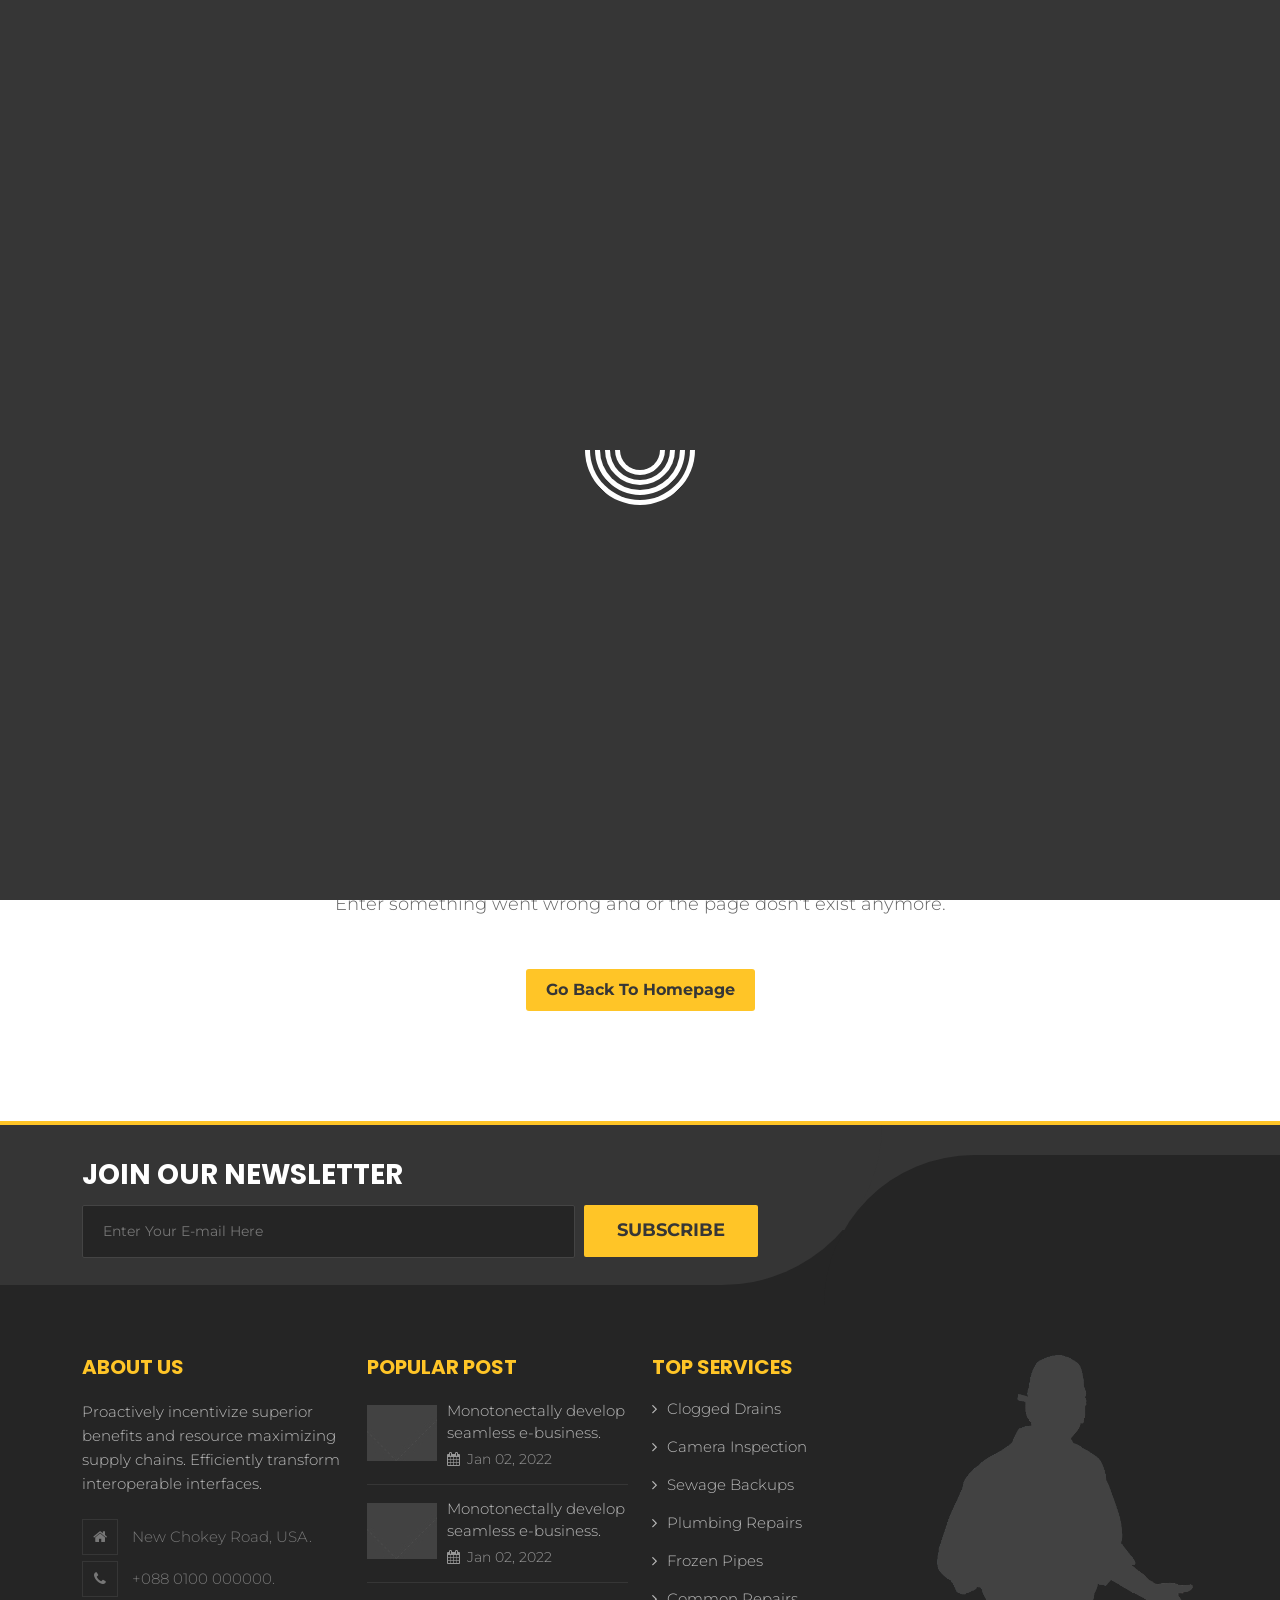
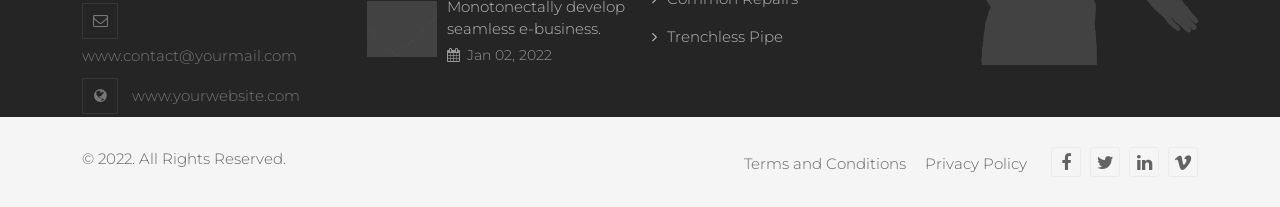
<file: xavier-plomberie/plumber-demo/error-page.html>
<!DOCTYPE html>
<html lang="en">
    <head>
        <meta charset="UTF-8">
        <title>Plumber - Creative HTML5 Template</title>

        <!-- Meta --> 
        <meta name="description" content="Plumber Zone is a Creative Multipurpose HTML5 Template">
        <meta name="keywords" content="Plumber, HTML5, Multipurpose, Template">
        <meta name="author" content="CodexCoder">

        <!-- Mobile Specific Meta -->
        <meta name="viewport" content="width=device-width, initial-scale=1">

        <link rel="shortcut icon" type="image/x-icon" href="favicon.ico" />

        <!-- Framework Styles -->
        <link rel="stylesheet" type="text/css" href="assets/css/bootstrap.min.css"/>

        <!-- Fonts Styles -->
        <link rel="stylesheet" type="text/css" href="assets/css/font-awesome.min.css"/> 
        <link rel="stylesheet" type="text/css" href="assets/flat-icon/MyIcons/flaticon.css">

        <!-- Plugins Styles --> 
        <link rel="stylesheet" href="assets/css/animate.css">
        <link rel="stylesheet" href="assets/css/swiper.min.css">
        <link rel="stylesheet" href="assets/css/jquery.mCustomScrollbar.min.css">
        <link rel="stylesheet" href="assets/css/jquery.fs.boxer.min.css">
        <link rel="stylesheet" href="assets/css/flexslider.css">
        <link rel="stylesheet" href="assets/css/screen.css">
          
        <!-- Home slider style -->
        <link rel="stylesheet" href="assets/css/slider.css">

        <!-- Project Styles -->
        <link rel="stylesheet" href="assets/css/style.css"> 

        <!-- Responsive Styles -->
        <link rel="stylesheet" type="text/css" href="assets/css/responsive.css" >
    </head>

    <body>
        <!--  preloader  -->
        <div id="loading">
            <div id="loading-center">
                <div id="loading-center-absolute">
                    <div class="object" id="object_four"></div>
                    <div class="object" id="object_three"></div>
                    <div class="object" id="object_two"></div>
                    <div class="object" id="object_one"></div>
                </div>
            </div>
        </div>
        <div class="search-area">
            <div class="search-area-inner">
                <form action="">
                    <input type="text" name="search" placeholder="Type & Hits Enter...">
                </form>
            </div>  
        </div>

        
        <header id="header">
            <div class="header-top">
                <div class="container">
                    <div class="row">
                        <div class="logo">
                            <a href="index.html"><img src="assets/images/logo.png" alt="Logo"></a>
                        </div>

                        <div class="contact-place">
                            <div class="cp-01 phone">
                                <div class="cp-inner">
                                    <div class="icon flaticon-phone41"></div>
                                    <div class="phone-text">
                                        <span class="text">Call Us Now</span>
                                        <span class="numbers">+880 123 456 789</span>
                                    </div>
                                </div>
                            </div>

                            <div class="cp-01 mail">
                                <div class="cp-inner">
                                    <div class="icon flaticon-email19"></div>
                                    <div class="phone-text">
                                        <span class="text">Contact with E-mail</span>
                                        <a href="#" class="numbers">info@yourmail.com</a>
                                    </div>
                                </div>    
                            </div>
                        </div>

                        <div class="top-social-media">
                            <ul class="social-media">
                                <li><a href="#" class="facebook"><i class="fa fa-facebook"></i></a></li>
                                <li><a href="#" class="twitter"><i class="fa fa-twitter"></i></a></li>
                                <li><a href="#" class="linkedin"><i class="fa fa-linkedin"></i></a></li>
                                <li><a href="#" class="vimeo"><i class="fa fa-vimeo"></i></a></li>
                            </ul>
                        </div>
                    </div>
                </div>
            </div>

            <div class="header-bottom">
                <div class="primary-menu">
                    <div class="container">
                        <div class="row">
                            <div class="col">
                                <div class="menu navbar-expand-lg">
                                    <div class="menu-inner">
                                        <div class="navbar-header justify-content-between">
                                            <a href="index.html" class="menu-logo"><img src="assets/images/menu-logo.png" alt="Logo"></a>
                                            <div class="bar-part">
                                                <div class="search-icon d-lg-none">
                                                    <i class="fa fa-search"></i>
                                                </div>
                                                <button class="navbar-toggler" type="button" data-bs-toggle="collapse" data-bs-target="#bs-example-navbar-collapse-1" aria-controls="bs-example-navbar-collapse-1" aria-expanded="false" aria-label="Toggle navigation">
                                                    <i class="fa fa-bars"></i>
                                                </button>
                                            </div>
                                        </div>
                                        
                                        <div class="collapse navbar-collapse justify-content-center" id="bs-example-navbar-collapse-1">
                                            <ul class="navbar-menu">
                                                <li>
                                                    <a href="#"><span>Home</span></a>
                                                    <ul class="sub-menu">
                                                        <li><a href="index.html">Home page One</a></li>
                                                        <li><a href="home2.html">Home Page Two</a></li>
                                                    </ul>
                                                </li>
                                                <li><a href="about.html"><span>About Us</span></a></li>
                                                <li class="active-menu">
                                                    <a href="#"><span>Pages</span></a>
                                                    <ul class="sub-menu">
                                                        <li><a href="service.html">Service</a></li>
                                                        <li><a href="service-detail.html">Service Detail</a></li>
                                                        <li><a href="team.html">Team Member</a></li>
                                                        <li class="current-page"><a href="error-page.html">404 Page</a></li>
                                                    </ul> 
                                                </li>
                                                <li>
                                                    <a href="#"><span>Portfolio</span></a>
                                                    <ul class="sub-menu">
                                                        <li><a href="portfolio-style1.html">Portfolio Style One</a></li>
                                                        
                                                        <li><a href="portfolio-style2.html">Portfolio Style Two</a></li>
                                                        <li><a href="portfolio-massonry.html">Portfolio Massonry</a></li>
                                                        <li><a href="project-single.html">Portfolio Single</a></li>
                                                    </ul>
                                                </li>
                                                <li>
                                                    <a href="#"><span>Blog</span></a>
                                                    <ul class="sub-menu">
                                                        <li><a href="single.html">Blog Single</a></li>
                                                        <li><a href="blog-page.html">Blog Page</a></li>
                                                    </ul>
                                                </li>
                                                <li>
                                                    <a href="online-store.html"><span>Shop</span></a>
                                                    <ul class="sub-menu">
                                                        <li><a href="online-store.html">Shop</a></li>
                                                        <li><a href="product-detail.html">Product Details</a></li>
                                                        <li><a href="product-cart.html">Product Cart</a></li>
                                                    </ul>
                                                </li>
                                                <li><a href="contact.html"><span>Contact</span></a></li>
                                            </ul>
                                            <div class="search-icon d-none d-lg-block">
                                                <i class="fa fa-search"></i>
                                            </div>
                                        </div>
                                    </div>
                                </div>
                            </div>
                        </div>
                    </div>
                </div>
            </div>
        </header>

        <div class="page-header">
            <div class="overlay"></div>
            <div class="page-header-content">
                <div class="container">
                    <div class="row">
                        <h3 class="page-title">404 Page</h3>
                        <ul class="breadcrumb">
                            <li><a href="index.html">Home</a></li>
                            <li class="active">404 Page</li>
                        </ul>
                    </div>
                </div>
            </div>
        </div>
        <div id="content" class="error-page">
            <div class="error">
                <div class="container">
                    <div class="row">
                        <div class="error-inner">
                            <span class="error-404">404</span>
                            <span class="opps">opps</span>
                            <span class="sorry">Sorry We can not find the page!</span>
                            <span class="reason">Enter something went wrong and or the page dosn’t exist anymore.</span>
                            <a href="index.html" class="custom-btn">Go Back To Homepage</a>
                        </div><!-- /.error-inner -->
                    </div>
                </div>
            </div><!-- /.error -->
        </div>
            
        
        <footer id="footer">
            <div class="footer-top">
                <div class="container">
                    <div class="row">
                        <div class="footer-top-inner">
                            <div class="news-letter">
                                <div class="news-letter-inner">
                                    <h3 class="title">Join Our Newsletter</h3>
                                    <form action="#">
                                        <input type="email" placeholder="Enter Your E-mail Here">
                                        <button type="submit">Subscribe</button>
                                    </form>
                                </div>
                            </div>
                        </div>
                    </div>
                </div>
            </div>
            <div class="footer-middle">
                <div class="container">
                    <div class="row g-4">
                        <div class="col-xl-3 col-sm-6 col-12">
                            <div class="row">
                                <div class="widget about">
                                    <h3 class="title">About Us</h3>
                                    <div class="excerpt">Proactively incentivize superior benefits and resource maximizing supply chains. Efficiently transform interoperable interfaces.</div>
                                    <address class="address">
                                        <ul>
                                            <li><span><i class="fa fa-home"></i></span> New Chokey Road, USA.</li>
                                            <li><span><i class="fa fa-phone"></i></span> +088 0100 000000.</li>
                                            <li><span><i class="fa fa-envelope-o"></i></span> <a href="">www.contact@yourmail.com</a></li>
                                            <li><span><i class="fa fa-globe"></i></span> <a href="">www.yourwebsite.com</a></li>
                                        </ul>
                                    </address>
                                </div>
                            </div>
                        </div>
                        <div class="col-xl-3 col-sm-6 col-12">
                            <div class="row">
                                <div class="widget w-plr-post">
                                    <h3 class="title">Popular Post</h3>
                                    <ul class="small-post-list">
                                        <li class="post-item">
                                            <div class="post-thumb">
                                                <a href="single.html"><img src="images/footer/01.jpg" alt="Footer Thumb"></a>
                                            </div>
                                            <div class="content">
                                                <h4><a href="single.html">Monotonectally develop seamless e-business.</a></h4>
                                                <div class="meta">
                                                    <span class="calendar"><i class="fa fa-calendar"></i> Jan 02, 2022</span>
                                                </div>
                                            </div>
                                        </li>
                                        <li class="post-item">
                                            <div class="post-thumb">
                                                <a href="single.html"><img src="images/footer/02.jpg" alt="Footer Thumb"></a>
                                            </div>
                                            <div class="content">
                                                <h4><a href="single.html">Monotonectally develop seamless e-business.</a></h4>
                                                <div class="meta">
                                                    <span class="calendar"><i class="fa fa-calendar"></i> Jan 02, 2022</span>
                                                </div>
                                            </div>
                                        </li>
                                        <li class="post-item">
                                            <div class="post-thumb">
                                                <a href="single.html"><img src="images/footer/03.jpg" alt="Footer Thumb"></a>
                                            </div>
                                            <div class="content">
                                                <h4><a href="single.html">Monotonectally develop seamless e-business.</a></h4>
                                                <div class="meta">
                                                    <span class="calendar"><i class="fa fa-calendar"></i> Jan 02, 2022</span>
                                                </div>
                                            </div>
                                        </li>
                                    </ul>
                                </div>
                            </div>
                        </div>
                        <div class="col-xl-3 col-sm-6 col-12">
                            <div class="widget wtps">
                                <h3 class="title">Top Services</h3>
                                <ul class="top-service">
                                    <li><a href="#"><i class="fa fa-angle-right"></i>Clogged Drains</a></li>
                                    <li><a href="#"><i class="fa fa-angle-right"></i>Camera Inspection</a></li>
                                    <li><a href="#"><i class="fa fa-angle-right"></i>Sewage Backups</a></li>
                                    <li><a href="#"><i class="fa fa-angle-right"></i>Plumbing Repairs</a></li>
                                    <li><a href="#"><i class="fa fa-angle-right"></i>Frozen Pipes</a></li>
                                    <li><a href="#"><i class="fa fa-angle-right"></i>Common Repairs</a></li>
                                    <li><a href="#"><i class="fa fa-angle-right"></i>Trenchless Pipe</a></li>
                                </ul>
                            </div>
                        </div>
                        <div class="col-xl-3 col-sm-6 col-12">
                            <div class="row">
                                <div class="footer-right">
                                    <div class="footer-right-image">
                                        <img src="images/footer/footer-big.png" alt="image">
                                    </div>
                                </div>
                            </div>
                        </div>
                    </div>
                </div>
            </div>
            <div class="footer-bottom">
                <div class="container">
                    <div class="row">
                        <div class="footer-bottom-area">
                            <div class="footer-bottom-left">
                                <p>&copy; 2022. All Rights Reserved.</p>
                            </div>
                            <div class="footer-bottom-right">
                                <a href="single.html" class="term-condition"> Terms and Conditions</a>
                                <a href="#" class="privacy-policy"> Privacy Policy</a>
                                <ul class="social-media">
                                    <li><a href="#" class="facebook"><i class="fa fa-facebook"></i></a></li>
                                    <li><a href="#" class="twitter"><i class="fa fa-twitter"></i></a></li>
                                    <li><a href="#" class="linkedin"><i class="fa fa-linkedin"></i></a></li>
                                    <li><a href="#" class="vimeo"><i class="fa fa-vimeo"></i></a></li>
                                </ul>
                            </div>
                        </div>
                    </div>
                </div>
            </div>
        </footer>
        <div class="scroll-top">
            <div class="scrollToTop">
                <span><i class="fa fa-arrow-up"></i></span>
            </div> 
        </div>

    <!-- jquery include -->
    <script type='text/javascript' src='assets/js/plugins.js'></script>
    <script type="text/javascript" src="javascripts/sleekslider.min.js"></script>
    <script type="text/javascript" src="javascripts/app.js"></script>
    <script type='text/javascript' src='assets/js/functions.js'></script>

    </body>

</html>
</file>
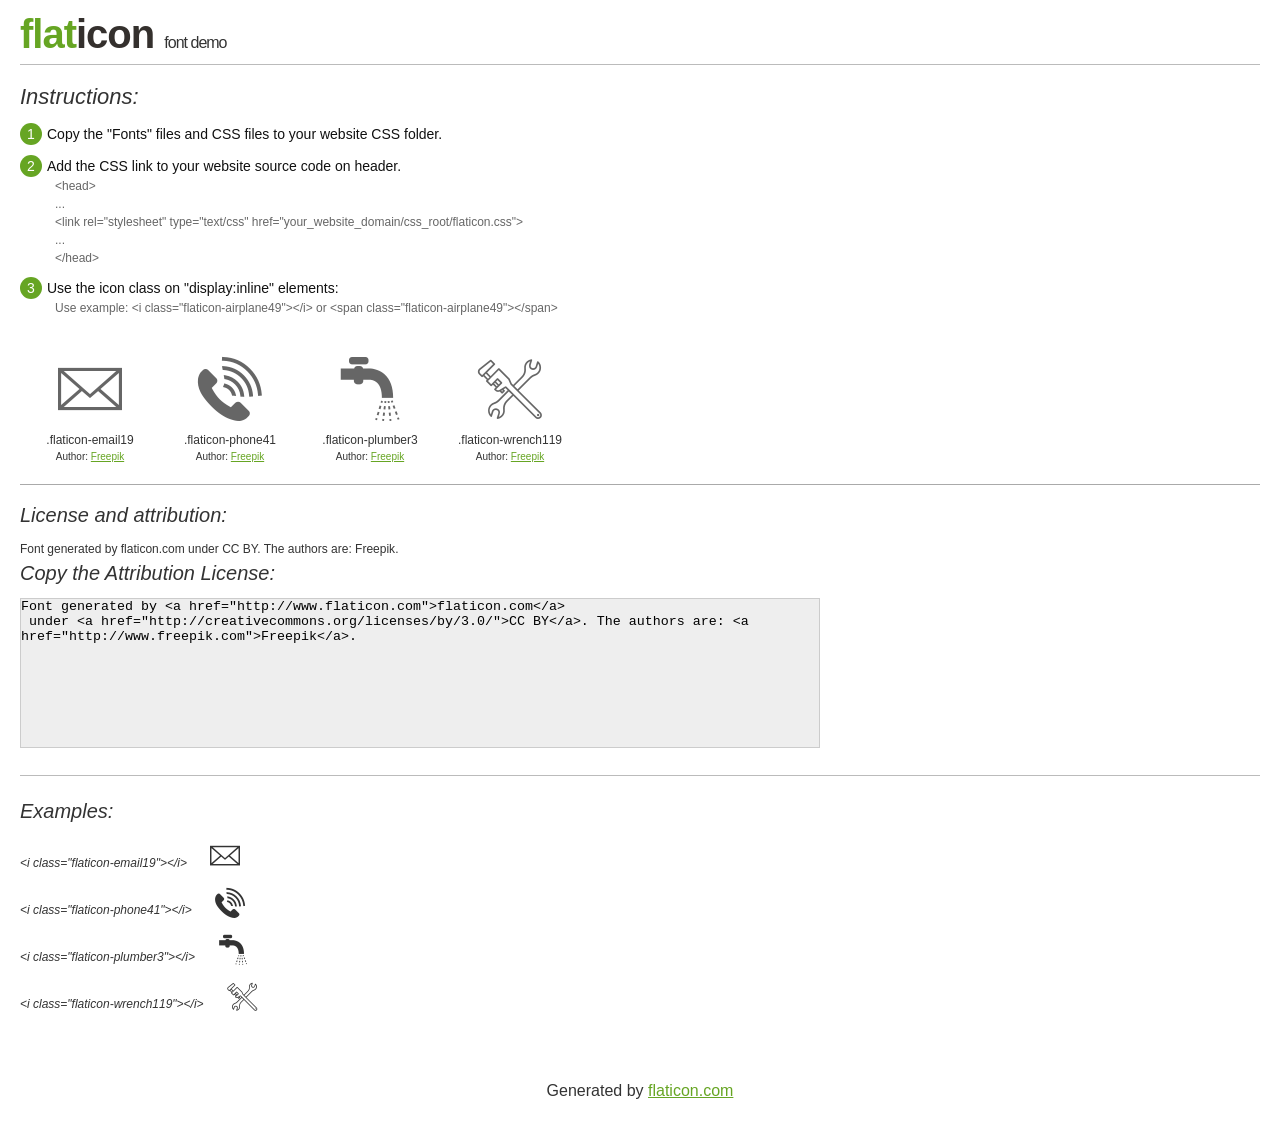
<file: xavier-plomberie/plumber-demo/assets/flat-icon/MyIcons/flaticon.html>
<!DOCTYPE html>
<html>

<head>
    <title>Flaticon WebFont</title>
    <link rel="stylesheet" type="text/css" href="flaticon.css">
    <meta charset="UTF-8">
    <style>
    body {
        font-family: sans-serif;
        line-height: 1.5;
        font-size: 16px;
        padding: 20px;
        color:#333;
    }
    * {
        -moz-box-sizing: border-box;
        -webkit-box-sizing: border-box;
        box-sizing: border-box;
        margin: 0;
        padding: 0;
    }
    [class^="flaticon-"]:before, [class*=" flaticon-"]:before, [class^="flaticon-"]:after, [class*=" flaticon-"]:after {
        font-family: Flaticon;
        font-size: 30px;
        font-style: normal;
        margin-left: 20px;
        color: #333;
    }
    .image p {
		font-size: 12px;
		margin: 0px;
		clear: none;
		width: 300px;
		line-height: 40px;
	}
    .text {
        float: left;
        font-size:14px;
        margin-top: 15px;
    }
    .text ul {
        margin-left:0px;
        color:#111;
        margin-bottom:20px;
    }
    .text .ex {
        font-size:12px;
        color:#666;
        margin-left:35px;
        display:block;
    }
    .text ul li {
        margin-top:10px;
        list-style:none;
    }
    .num {
        background:#66A523;
        color:#fff;
        border-radius:20px;
        padding:1px;
        display:inline-block;
        width:22px;
        height:22px;
        text-align:center;
        margin-right: 5px;
    }
    .text ul strong {
        font-weight:normal;
        color:#000;
    }
    .image {
        width: 280px;
        float: left;
        margin-bottom: 15px;
        margin-right: 30px;
    }
    #glyphs {
        clear: both;
    }
    .image p:nth-child(even) i {
        clear: none;
    }
    .glyph {
        display: inline-block;
        width: 120px;
        margin: 10px;
        text-align: center;
        vertical-align: top;
        background: #FFF;
    }
    .glyph .glyph-icon {
        padding: 10px;
        display: block;
        font-family:"Flaticon";
        font-size: 64px;
        line-height: 1;
    }
    .glyph .glyph-icon:before {
        font-size: 64px;
        color: #666;
        margin-left: 0;
    }
    .class-name {
        font-size: 12px;
    }
    .author-name {
		font-size: 10px;
	}
	a{
		color: #66A523;
	}
    .instructions {
        font-style:italic;
        font-size:22px;
        margin-bottom:10px;
    }
    .iconsuse {
        font-size:22px;
        font-style:italic;
        padding-top:20px;
        margin-top:20px;
        border-top:1px solid #bbb;
    }
    .usetitle {
        margin-bottom: 10px;
        font-size: 20px;
        font-style: italic;
    }
    .class-name:last-child {
        font-size: 10px;
        color:#888;
    }
    .class-name:last-child a {
        font-size: 10px;
        color:#555;
    }
    .class-name:last-child a:hover {
        color:#66A523;
    }
    .glyph > input {
        display: block;
        width: 100px;
        margin: 5px auto;
        text-align: center;
        font-size: 12px;
        cursor: text;
    }
    .glyph > input.icon-input {
        font-family:"Flaticon";
        font-size: 16px;
        margin-bottom: 10px;
    }
    h1.logo {
        font-size: 40px;
        letter-spacing: -1px;
        margin-top: -16px;
        text-transform: lowercase;
        border-bottom:1px solid #bbb;
    }
    h1.logo strong {
        font-size: 16px;
        font-family:sans-serif;
        font-weight:normal;
        color:#333;
    }
    h1.logo a {
        color:#34302d;
        text-decoration: none;
    }
    h1.logo a span {
        color:#66A523;
    }
    #footer {
        padding-top:40px;
        clear:both;
        text-align:center;
    }
    #footer a {
        color:#66A523;
    }
    textarea {
		margin: 0px;
		width: 800px;
		height: 150px;
		border: 1px solid #CCC;
		resize: none;
		background: #EEE;
    }
    .author-link, .attrDiv a{
    	font-size: 12px;
    	color: #333;
    	text-decoration: none;
    }
    .external {
    	display: block;
    }
    .attrDiv {
		font-size: 12px;
	}
    .attribution {
        border-top: 1px solid #AAA;
        margin: 10px 0;
        padding-top: 15px;
    }
    </style>
</head>

<body>
    <header>
        <h1 class="logo">
            <a href="http://www.flaticon.com">
                <span>FLAT</span>ICON</a>
            <strong>Font Demo</strong>
        </h1>
    </header>

    <section class="demo">
        <div class="text">

            <div class="instructions">Instructions:</div>

            <ul>
                <li>
                    <p>
                        <span class="num">1</span>Copy the "Fonts" files and CSS files to your website CSS folder.
                </li>
                <li>
                    <p>
                        <span class="num">2</span>Add the CSS link to your website source code on header.
                        <br />
                        <span class="ex">&lt;head&gt;
                            <br/>...
                            <br/>&lt;link rel="stylesheet" type="text/css" href="your_website_domain/css_root/flaticon.css"&gt;
                            <br/>...
                            <br/>&lt;/head&gt;</span>
                </li>

                <li>
                    <p>
                        <span class="num">3</span>Use the icon class on "display:inline" elements:
                        <br />
                        <span class="ex">Use example: &lt;i class=&quot;flaticon-airplane49&quot;&gt;&lt;/i&gt; or &lt;span class=&quot;flaticon-airplane49&quot;&gt;&lt;/span&gt;</span>
                </li>
            </ul>
        </div>

    </section>

    <section id="glyphs"><div class="glyph">
		<div class="glyph-icon flaticon-email19"></div>
		<div class="class-name">.flaticon-email19</div><div class="author-name">Author: <a href="http://www.flaticon.com/free-icon/e-mail-envelope_20061">Freepik</a></div></div><div class="glyph">
		<div class="glyph-icon flaticon-phone41"></div>
		<div class="class-name">.flaticon-phone41</div><div class="author-name">Author: <a href="http://www.flaticon.com/free-icon/call-volume_17819">Freepik</a></div></div><div class="glyph">
		<div class="glyph-icon flaticon-plumber3"></div>
		<div class="class-name">.flaticon-plumber3</div><div class="author-name">Author: <a href="http://www.flaticon.com/free-icon/water-tap_25009">Freepik</a></div></div><div class="glyph">
		<div class="glyph-icon flaticon-wrench119"></div>
		<div class="class-name">.flaticon-wrench119</div><div class="author-name">Author: <a href="http://www.flaticon.com/free-icon/plumber_94077">Freepik</a></div></div></section>

<section class="attribution">

	<div class="usetitle">License and attribution:</div><div class="attrDiv">Font generated by <a href="http://www.flaticon.com">flaticon.com</a>
 under <a href="http://creativecommons.org/licenses/by/3.0/">CC BY</a>. The authors are: <a href="http://www.freepik.com">Freepik</a>.</div><div class="usetitle">Copy the Attribution License:</div>

<textarea onclick="this.focus();this.select();">Font generated by &lt;a href=&quot;http://www.flaticon.com&quot;&gt;flaticon.com&lt;/a&gt;
 under &lt;a href=&quot;http://creativecommons.org/licenses/by/3.0/&quot;&gt;CC BY&lt;/a&gt;. The authors are: &lt;a href=&quot;http://www.freepik.com&quot;&gt;Freepik&lt;/a&gt;.</textarea>

</section>

<section class="iconsuse">
    	<div class="usetitle">Examples:</div>
		<div class="image"><p>&lt;i class=&quot;flaticon-email19&quot;&gt;&lt;/i&gt; <i class="flaticon-email19"></i></p><p>&lt;i class=&quot;flaticon-phone41&quot;&gt;&lt;/i&gt; <i class="flaticon-phone41"></i></p><p>&lt;i class=&quot;flaticon-plumber3&quot;&gt;&lt;/i&gt; <i class="flaticon-plumber3"></i></p><p>&lt;i class=&quot;flaticon-wrench119&quot;&gt;&lt;/i&gt; <i class="flaticon-wrench119"></i></p></div>
</section>
<div id="footer">
    <div>Generated by <a href="http://www.flaticon.com">flaticon.com</a>
    </div>
</div>
	</body>
</html>
</file>
<file: xavier-plomberie/plumber-demo/assets/flat-icon/MyIcons/flaticon.css>
@font-face {
	font-family: "Flaticon";
	src: url("flaticon.eot");
	src: url("flaticon.eot#iefix") format("embedded-opentype"),
	url("flaticon.woff") format("woff"),
	url("flaticon.ttf") format("truetype"),
	url("flaticon.svg") format("svg");
	font-weight: normal;
	font-style: normal;
}
[class^="flaticon-"]:before, [class*=" flaticon-"]:before,
[class^="flaticon-"]:after, [class*=" flaticon-"]:after {   
	font-family: Flaticon;
        font-size: 20px;
font-style: normal;
margin-left: 20px;
}.flaticon-email19:before {
	content: "\e000";
}
.flaticon-phone41:before {
	content: "\e001";
}
.flaticon-plumber3:before {
	content: "\e002";
}
.flaticon-wrench119:before {
	content: "\e003";
}
</file>
<file: xavier-plomberie/plumber-demo/assets/css/screen.css>
html,
body,
div,
span,
applet,
object,
iframe,
h1,
h2,
h3,
h4,
h5,
h6,
p,
blockquote,
pre,
a,
abbr,
acronym,
address,
big,
cite,
code,
del,
dfn,
em,
img,
ins,
kbd,
q,
s,
samp,
small,
strike,
strong,
sub,
sup,
tt,
var,
b,
u,
i,
center,
dl,
dt,
dd,
ol,
ul,
li,
fieldset,
form,
label,
legend,
table,
caption,
tbody,
tfoot,
thead,
tr,
th,
td,
article,
aside,
canvas,
details,
embed,
figure,
figcaption,
footer,
header,
hgroup,
menu,
nav,
output,
ruby,
section,
summary,
time,
mark,
audio,
video {
  margin: 0;
  padding: 0;
  border: 0;
  font: inherit;
  font-size: 100%;
  vertical-align: baseline;
}

html { line-height: 1; }

ol,
ul { list-style: none; }

table {
  border-collapse: collapse;
  border-spacing: 0;
}

caption,
th,
td {
  text-align: left;
  font-weight: normal;
  vertical-align: middle;
}

q,
blockquote { quotes: none; }

q:before,
q:after,
blockquote:before,
blockquote:after {
  content: "";
  content: none;
}

a img { border: none; }

article,
aside,
details,
figcaption,
figure,
footer,
header,
hgroup,
main,
menu,
nav,
section,
summary { display: block; }

/**************************/
/***** Global Classes *****/
/**************************/

*,
*:after,
*:before {
  -moz-box-sizing: border-box;
  -webkit-box-sizing: border-box;
  box-sizing: border-box;
}

body {
  background: #fff;
  color: #566473;
  font-size: 100%;
  line-height: 1.25;
  font-family: 'Lato', sans-serif;
  font-weight: 300;
  -webkit-font-smoothing: antialiased;
  -moz-osx-font-smoothing: grayscale;
}

/***************/
/***** SVG *****/
/***************/

.svg-wrap {
  height: 0;
  width: 0;
  position: absolute;
  overflow: hidden;
}

/************************/
/***** Sleek Slider *****/
/************************/

.sleekslider {
  width: 100%;
  height: 600px;
  position: relative;
  display: block;
  overflow: hidden;
}

.sleekslider .slide {
  position: absolute;
  top: 0;
  left: 0;
  width: 100%;
  height: 600px;
  background-repeat: no-repeat;
  background-position: center center;
  -moz-background-size: cover;
  -o-background-size: cover;
  -webkit-background-size: cover;
  background-size: cover;
  z-index: 1;
  content: "";
}

.sleekslider .slide.active { z-index: 3; }

.sleekslider .bg-1 { background-image: url("../images/wallhaven-3178.jpg"); }

.sleekslider .bg-2 { background-image: url("../images/wallhaven-3178.jpg"); }

.sleekslider .bg-3 { background-image: url("../images/wallhaven-10742.jpg"); }

.sleekslider .bg-4 { background-image: url("../images/wallhaven-3178.jpg"); }

.sleekslider .bg-5 { background-image: url("../images/wallhaven-10742.jpg"); }

.sleekslider .tab-container {
  max-width: 1200px;
  margin: 0 auto;
}

.sleekslider .slide-container {
  max-width: 1200px;
  margin: 0 auto;
  position: relative;
  height: 100%;
}

.sleekslider .slide-content {
  z-index: 50;
  position: absolute;
  bottom: 30%;
  left: 0;
  padding: 0 20px;
}

/*****************************/
/***** Navigation Arrows *****/
/*****************************/

nav.nav-split .icon-wrap {
    position: relative;
    display: block;
    width: 30px;
    height: 110px;
    line-height: 113px;
    font-size: 24px;
    color: #fff;
    text-align: center;
    background-color: #b2b8bd;
}

nav.nav-split svg.icon {
  -webkit-transition: -webkit-transform 0.3s 0.3s;
  transition: transform 0.3s 0.3s;
  fill: #fff;
}

nav.nav-split div {
  position: absolute;
  top: 0;
  width: 200px;
  height: 100%;
  background-color: rgba(0, 0, 0, 0.2);
  -webkit-transition: -webkit-transform 0.3s 0.3s;
  transition: transform 0.3s 0.3s;
  -webkit-perspective: 1000px;
  perspective: 1000px;
}

nav.nav-split a {
  position: absolute;
  top: 50%;
  display: block;
  outline: none;
  text-align: left;
  z-index: 1000;
  -webkit-transform: translateY(-50%);
  transform: translateY(-50%);
}

nav.nav-split a svg {
  display: block;
  margin: 0 auto;
  padding: 0;
}

nav.nav-split a.prev { left: 0; }

nav.nav-split a.prev div {
  left: 0;
  -webkit-transform: translateX(-100%);
  transform: translateX(-100%);
}

nav.nav-split a.prev:hover svg.icon {
  -webkit-transform: translateX(-100%);
  transform: translateX(-100%);
}

nav.nav-split a.next { right: 0; }

nav.nav-split a.next div {
  right: 0;
  text-align: right;
  -webkit-transform: translateX(100%);
  transform: translateX(100%);
}

nav.nav-split a.next:hover svg.icon {
  -webkit-transform: translateX(100%);
  transform: translateX(100%);
}

nav.nav-split a:hover svg.icon {
  -webkit-transition-delay: 0s;
  transition-delay: 0s;
}

nav.nav-split a:hover div {
  -webkit-transform: translateX(0);
  transform: translateX(0);
}

nav.nav-split a:hover h3 {
  -webkit-transition-delay: 0.6s;
  transition-delay: 0.6s;
  -webkit-transform: rotateX(0deg);
  transform: rotateX(0deg);
  font-weight: bold;
}

nav.nav-split h3 {
  position: absolute;
  top: 106%;
  margin: 0;
  padding: 0 20px;
  width: 100%;
  height: 30%;
  background-color: #ffc527;
  color: #fff;
  text-align: left;
  font-size: 15px;
  font-weight: 700;
  padding-top: 5px;
  text-transform: uppercase;
  white-space: nowrap;
  letter-spacing: 1px;
  font-weight: 500;
  font-size: 0.75em;
  line-height: 2.75;
  -webkit-transition: -webkit-transform 0.3s;
  transition: transform 0.3s;
  -webkit-transform: rotateX(-90deg);
  transform: rotateX(-90deg);
  -webkit-transform-origin: 50% 0;
  transform-origin: 50% 0;
  -webki-backface-visibility: hidden;
  -webkit-backface-visibility: hidden;
  backface-visibility: hidden;
}

nav.nav-split img {
  position: absolute;
  top: 0;
  left: 0;
  width: 100%;
}

/**********************/
/***** Pagination *****/
/**********************/

nav.pagination {
  position: absolute;
  bottom: 20%;
  text-align: center;
  width: 100%;
  z-index: 10;
}

nav.pagination span {
  width: 12px;
  height: 12px;
  display: inline-block;
  background-color: transparent;
  box-shadow: inset 0 0 0 2px white;
  -webkit-transition: box-shadow 0.3s ease;
  transition: box-shadow 0.3s ease;
  -moz-border-radius: 50%;
  -webkit-border-radius: 50%;
  border-radius: 50%;
  margin: 5px;
  cursor: pointer;
}

nav.pagination span.current { box-shadow: inset 0 0 0 8px white; }

nav.pagination span:hover { box-shadow: inset 0 0 0 2px rgba(255, 255, 255, 0.6); }

/**********************/
/***** Pagination *****/
/**********************/

nav.tabs {
  position: absolute;
  bottom: 0;
  text-align: center;
  width: 100%;
  z-index: 10;
  background-color: #19243c;
}

nav.tabs ul {
  margin: 0;
  list-style: none;
}

nav.tabs ul li {
  float: left;
  width: 20%;
  font-size: 14px;
  position: relative;
  padding: 0;
  text-align: left;
  height: 58px;
  font-weight: bold;
  margin: 0;
}

nav.tabs ul li.current a {
  background-color: #223152;
  top: -25px;
  height: 83px;
  padding-top: 25px;
}

nav.tabs ul li a {
  color: #fff;
  text-decoration: none;
  position: absolute;
  top: 0;
  left: 10px;
  z-index: 20;
  width: 100%;
  height: 58px;
  padding-left: 20px;
  padding-top: 20px;
  -moz-transition-property: all;
  -o-transition-property: all;
  -webkit-transition-property: all;
  transition-property: all;
  -moz-transition-duration: 0.3s;
  -o-transition-duration: 0.3s;
  -webkit-transition-duration: 0.3s;
  transition-duration: 0.3s;
}

nav.tabs ul li a:visited { color: #fff; }

nav.tabs ul li a:focus { color: #fff; }

nav.tabs ul li a:hover { color: #fff; }

nav.tabs ul li a:active { color: #fff; }

nav.tabs ul li a span { color: #a2680c; }

nav.tabs ul li a span:visited { color: #a2680c; }

nav.tabs ul li a span:focus { color: #a2680c; }

nav.tabs ul li a span:hover { color: #a2680c; }

nav.tabs ul li a span:active { color: #a2680c; }

nav.tabs ul li a:hover { background-color: #1d2945; }

/*************************/
/***** Slide Content *****/
/*************************/

h1 {
  color: white;
  font-weight: bold;
  font-size: 40px;
}
</file>
<file: xavier-plomberie/plumber-demo/assets/css/slider.css>
.home-slider-area {
    max-width: 1920px;
    width: 100%;
    position: relative;
    margin: auto;
}


.sleekslider {
    height: 680px;
}

.sleekslider .slide {
    height: 680px;
}


.item-one .image-one {
	position: absolute;
	left: 20px;
	top: 20px;
}

.item-one .image-two {
	position: absolute;
	left: 50%;
	margin-left: -150px;
	top: 40px;
}

.item-one .text{
	position: absolute;
	right: 0;
	top: 35%;
	text-align: right;
	text-transform: uppercase;
}

.item-one .text h2 {
	font-size: 38px;
	font-weight: 700;
	color: #2f2f2f;
}

.item-one .text h1 {
	font-size: 92px;
	color: #ffc527;
	font-weight: 700;
}


/* item two*/
.carousel-inner .item.item2 {
	height: 680px;
	background-color: #eff5fb;
}

.item-two > .text {
	position: absolute;
	width: 47%;
	left: 0;
	top: 20%;
	text-transform: uppercase;
	font-family: 'Poppins', sans-serif;
	padding-right: 30px;
}

.item-two > .text .itext1 {
	font-size: 78px;
	font-weight: 400;
	color: #2f2f2f;
}

.item-two > .text .itext2 {
	font-size: 78px;
	font-weight: 400;
	color: #ffc527;
	line-height: 75px;
}

.item-two > .text .itext3 {
	font-size: 30px;
	font-weight: 400;
	color: #2f2f2f;
	line-height: 36px;
	font-weight: 700;
	margin-top: 7px;
}

.item-three .custom-btn,
.item-two .custom-btn {
	font-size: 20px;
	font-weight: 700;
	line-height: 24px;
	padding: 14px 40px;
	display: inline-block;
	background: #ffc527;
	color: #2f2f2f;
	margin-top: 50px;
	border-radius: 2px;
	-webkit-transition: all 0.15s ease-in-out;
}

.item-three .custom-btn:hover,
.item-two .custom-btn:hover {
	background-color: #363636;
	color: #fff;
}

.item-two .iimage2 {
	position: absolute;
	right: 0;
	top: 0;
}


/*  item three  */
.carousel-inner .item.item3 {
	height: 680px;
	background-color: #7d7978;
}

.item-three .text {
	position: absolute;
	width: 50%;
	left: 0;
	top: 20%;
	text-align: left;
	text-transform: uppercase;
	z-index: 11;
}

.item-three .text .itext1 {
	font-size: 30px;
	line-height: 42px;
	font-weight: 700;
	color: #fff;
	display: block;
}

.item-three .text .itext2 {
	font-size: 65px;
	font-weight: 700;
	color: #ffc527;
	display: block;
	line-height: 80px;
}

.item-three .text .itext3 {
	font-size: 25px;
	font-weight: 700;
	color: #fff;
	background: #403f3f;
	padding: 6px 10px;
	display: inline-block;
}

.item-three ul {
	margin-top: 30px;
}

.item-three ul li {
	font-size: 22px;
	line-height: 36px;
	text-transform: uppercase;
	color: #fff;
	list-style: none;
}

.item-three ul li i {
	margin-right: 10px;
	color: #ffc527;
}

.item-three .iimage3 {
	position: absolute;
	right: 0;
	top: 0;
}

.item-three .custom-btn {
	margin-top: 30px;
}

nav.nav-split a {
	z-index: 9;
}
</file>
<file: xavier-plomberie/plumber-demo/assets/css/style.css>
/*-------------------------------------------------------------------
Theme Name: Plumber Zone HTML Template
Theme URI: http://codexcoder.com/
Author: CodexCoder
Author URI: http://codexcoder.com/
Description: plumber zone is a multi page html template
Version: 1.0.0
License: GNU General Public License v2 or later
License URI: http://www.gnu.org/licenses/gpl-2.0.html
Tags: html, template, Multi-Touch
--------------------------------------------------------------------- */

/* Table of contents
----------------------------------------------------------------------*/
/*
1. Import Google Fonts
2. Reset Styles
3. Global Styles
4. Header Style
	4.1 menu
	4.2 dropdown menu
5. Service section
6. Project Section
7. news-testimonial section 
8. Countdown section
9. Expert section
10. Client section
11. footer
12. Home page 2
13. blog page
14. single page
15. about page
16. service page
17. Project single
18. Error page
19. contact page 
20. shop page
21. product details
22. product cart page
23. team page
24. service details
*/





/*-----------------------------------------------
     1       import Google font
------------------------------------------------*/

@import url(https://fonts.googleapis.com/css?family=Poppins:400,700|Montserrat:400,700);



/*-----------------------------------------------
     2         reset Styles
------------------------------------------------*/
body {
	font-size: 14px;
	font-family: 'Montserrat', sans-serif;
}

h1, h2, h3, h4, h5, h6, ul, li, ol, p {
	margin: 0;
	padding: 0;
}

h1, h2, h3, h4, h5, h6 {
	font-family: 'Poppins', sans-serif;
	color: #363636;
}

p, a, button {
	font-family: 'Montserrat', sans-serif;
	color: #636363;
}

a:hover, a:focus, a:active, a {
	text-decoration: none;
}


/*-----------------------------------------------
    3        #  Global Styles
------------------------------------------------*/
.section-title {
	margin-bottom: 50px;
}

.title span {
	font-size: 34px;
	font-weight: 700;
	margin-bottom: 5px;
	text-transform: uppercase;
}

.title-desc {
	font-size: 18px;
	line-height: 24px;
	color: #636363;
}


.meta {
	margin-bottom: 10px;
}
.meta a,
.meta span {
	font-size: 14px;
	line-height: 24px;
	color: #979797;
	margin: 0 3px;
	-webkit-transition: all 0.15s ease-in-out;
}

.meta .sep {
	color: #E0E0E0;
}

.meta a:hover {
	color: #ffc527;
}

.meta span:first-child {
	margin-left: 0;
}

.meta span i {
	margin-right: 3px;
}


.excerpt {
	font-size: 15px;
	line-height: 24px;
	color: #636363;
}

.post-thumb img {
	width: 100%;
}

input {
	border: 1px solid #ebebeb;
	outline-color: #ffc527;
}

textarea {
	border: 1px solid ebebeb;
	outline-color: #ffc527;
}



/* 3.1 page header  */
.page-header {
	text-align: center;
	background-image: url(../../images/blog/page-header-bg.jpg);
	background-position: center;
	background-repeat: no-repeat;
	background-size: cover;
	position: relative;
	height: 300px;
	margin: 0px 0px 0px 0px;
}

.page-header-shop {
	text-align: center;
	background-image: url(../../images/blog/page-header-bg2.jpg);
	background-position: center;
	background-repeat: no-repeat;
	background-size: cover;
	position: relative;
	height: 300px;
	margin: 0;
}


.page-header-shop .overlay,
.page-header .overlay {
	position: absolute;
	left: 0;
	top: 0;
	width: 100%;
	height: 100%;
	background: rgba(0,0,0,0.5);
}

.page-header-content {
	position: absolute;
	left: 0;
	top: 50%;
	margin-top: -40px;
	width: 100%;
	height: auto;
}

.page-header-content .page-title {
	font-size: 34px;
	font-weight: 700;
	color: #ffc527;
	text-transform: uppercase;
}

.breadcrumb {
	background: transparent;
	margin: 0;
	padding: 0 15px;
	justify-content: center;
}
.breadcrumb li {
	display: inline-block;
	list-style: none;
	padding-right: 10px;
}

.breadcrumb li.active {
	font-size: 18px;
	color: #fff;
	line-height: 24px;
}

.breadcrumb li a {
	font-size: 18px;
	color: #fff;
	line-height: 24px;
	-webkit-transition: all 0.15s ease-in-out;
}

.breadcrumb li a:hover {
	color: #ffc527;
}

.page-header .breadcrumb > li + li:before {
    content: '\f105';
    font-family: FontAwesome;
	padding-right: 10px;
}






/*-----------------------------------------------
     4       #  header Styles
------------------------------------------------*/

#header {

}

#header .header-top>.container>.row {
	border-bottom: 2px solid #ebebeb;
}

#header .logo {
	width: 20%;
	float: left;
	padding: 25px 0;
}

#header .contact-place {
	width: 60%;
	float: left;
	text-align: center;
	padding: 23px 0;
}

#header .contact-place .cp-01 {
	width: 300px;
	display: inline-block;
    border: 1px solid #ebebeb;
    border-radius: 3px;
    background: #fafafa;
    text-align: center;
    padding: 7px 0;
    margin-right: 5px;
}

.cp-inner {
	display: inline-block;
}

#header .contact-place .cp-01 .icon {
	float: left;
	display: inline-block;
	color: #ffc527;
}

.flaticon-email19:before,
.flaticon-phone41:before {
    font-size: 35px;
    margin-left: 0;
}


#header .contact-place .cp-01 .phone-text {
	margin-left: 50px;
	text-align: left;
}

#header .contact-place .cp-01 .phone-text span {
	display: block;
}

#header .contact-place .cp-01 .phone-text .text {
	font-size: 14px;
	font-family: 'Montserrat', sans-serif;
	font-weight: 600;
	color: #959595;
}

#header .contact-place .cp-01 .phone-text .numbers {
	font-size: 18px;
	font-family: 'Poppins', sans-serif;
	font-weight: 600;
	color: #636363;
}


#header .top-social-media {
	width: 20%;
	float: right;
	padding: 38px 0;
}

#header .top-social-media .social-media {
	float: right;
}

.social-media {}
.social-media li {
	list-style: none;
	display: inline-block;
	margin-left: 5px;
}
.social-media li a {
	width: 30px;
	height: 30px;
	text-align: center;
	line-height: 30px;
	font-size: 18px;
	display: block;
	color: #636363;
	border: 1px solid #ebebeb;
	border-radius: 3px;
	-webkit-transition: all 0.15s ease-in-out;
	   -moz-transition: all 0.15s ease-in-out;
	     -o-transition: all 0.15s ease-in-out;
	    -ms-transition: all 0.15s ease-in-out;
	        transition: all 0.15s ease-in-out;
}

.social-media li:hover a.facebook {
	background: #3b5998;
	color: #fff;
}

.social-media li:hover a.twitter {
	background: #00aced;
	color: #fff;
}

.social-media li:hover a.linkedin {
	background: #125688;
	color: #fff;
}

.social-media li:hover a.vimeo {
	background: #aad450;
	color: #fff;
}



/* 4.1   menu    */
.primary-menu {
	position: relative;
}

.primary-menu:after {
    content: "";
    position: absolute;
    left: 0;
    bottom: 0;
    width: 100%;
    height: 5px;
    background: transparent;
    -webkit-box-shadow: 0px 2px 3px 0px rgba(0,0,0,0.08);
	   -moz-box-shadow: 0px 2px 3px 0px rgba(0,0,0,0.08);
            box-shadow: 0px 2px 3px 0px rgba(0,0,0,0.08);
    z-index: 9;
}

.primary-menu.fixed-top-menu {
	position: fixed;
	top: 0;
	left: 0;
	right: 0;
	z-index: 99;
	background: #fff;
}

.menu-logo {
	display: none;
	padding-top: 10px;
	float: left;
}

.primary-menu.fixed-top-menu .menu-logo {
	display: inline-block;
}

.menu {
	text-align: center;
}
.menu .navbar-menu {
	display: inline-block;
}
.menu .navbar-menu>li {
	display: inline-block;
	list-style: none;
	padding: 0 20px;
}

.menu .navbar-menu>li>a {
	font-size: 15px;
	color: #555555;
	padding: 20px 0;
	display: block;
	font-weight: 600;
	text-transform: uppercase;
	-webkit-transition: all 0.15s ease-in-out;
	   -moz-transition: all 0.15s ease-in-out;
	     -o-transition: all 0.15s ease-in-out;
	    -ms-transition: all 0.15s ease-in-out;
	        transition: all 0.15s ease-in-out;
}

.menu .navbar-menu>li>a:hover {
	color: #ffc527;
}

.menu .navbar-menu>li>a:hover i {
	color: #ffc527;
}

.menu .navbar-menu>li>a>span {
	position: relative;
}

.menu .navbar-menu>li>a>span:before {
	content: "";
	position: absolute;
	left: 0;
	bottom: -24px;
	width: 100%;
	height: 3px;
	background: #ffc527;
	z-index: 99;
	opacity: 0;
	-webkit-transition: all 0.15s ease-in-out;
	   -moz-transition: all 0.15s ease-in-out;
	     -o-transition: all 0.15s ease-in-out;
	    -ms-transition: all 0.15s ease-in-out;
	        transition: all 0.15s ease-in-out;
}

.menu .navbar-menu>li>a:hover span:before {
	opacity: 1;
}

.menu .navbar-menu>li>a i {
	margin-left: 5px;
	font-weight: 800;
	color: #a9a9a9;
}

.active-menu a span, 
.active-menu a::after {
	color: #ffc527 !important;
}

.current-page a {
	background-color: #363636;
	color: #fff !important;
}


/* 4.2 dropdown menu  */
.menu li.dropdwon {
	position: relative;
	overflow: hidden;
}
header ul li {
	position: relative;
}
ul li.show .sub-menu {
	opacity: 1;
	top: 100%;
	visibility: visible;
}

.navbar-menu .dropdown .dropdown-menu {
	padding-top: 0px;
    padding-bottom: 0;
}
.menu-item-has-children > a::after {
    display: inline-block;
    margin-left: 0.255em;
    vertical-align: 0.255em;
    content: "";
    border-top: 0.3em solid;
    border-right: 0.3em solid transparent;
    border-bottom: 0;
    border-left: 0.3em solid transparent;
}

.dropdown-backdrop {
	display: none;
}



.sub-menu li {
	list-style: none;
}

.sub-menu li>a {
	font-size: 15px;
	font-weight: 400;
	color: #606060;
	text-transform: uppercase;
	padding: 12px 20px;
	display: block;
}

.sub-menu li>a:hover {
	background: #ffc527;
	color: #fff;
}

.sub-menu li>ul.sub-menu {
	opacity: 0;
	top: 0;
}

.sub-menu li>ul.sub-menu {
	left: 100%;
	border-top: 0px;
}

.sub-menu li>ul.sub-menu:before {
	display: none;
}

.sub-menu li>a>i {
	float: right;
	line-height: 21px;
}




/*-----------------------------------------
   	5		Service section
-------------------------------------------*/
#service {}

#service .our-service {
	width: 38%;
	float: left;
}

#service .quite-quote {
	width: 62%;
	float: left;
	position: relative;
}

.scroll-content {
	height: 400px;
    overflow-y: auto;
}

.mCSB_scrollTools .mCSB_draggerRail {
    width: 14px;
    height: 100%;
    margin: 0 auto;
    border: 1px solid #ebebeb;
    background: #fafafa;
    -webkit-border-radius: 3px;
    -moz-border-radius: 3px;
    border-radius: 3px;
}

.mCSB_scrollTools .mCSB_dragger .mCSB_dragger_bar {
    background-color: #c9c9c9;
    width: 10px;
    border-radius: 3px;
}

.mCSB_scrollTools .mCSB_dragger:active .mCSB_dragger_bar,
.mCSB_scrollTools .mCSB_dragger.mCSB_dragger_onDrag .mCSB_dragger_bar{
	background-color: #c9c9c9; 
	filter: "alpha(opacity=90)"; -ms-filter: "alpha(opacity=90)"; 
}

#service {
	padding-top: 102px;
	overflow: hidden;
}
	
.scroll-content .our-sevice-item {
	margin-bottom: 40px;
}

.service-icon {
	width: 90px;
	height: 90px;
	border: 5px solid #f6f6f6;
	border-radius: 100px;
	float: left;
	text-align: center;
	-webkit-transition: all 0.15s ease-in-out;
	   -moz-transition: all 0.15s ease-in-out;
	     -o-transition: all 0.15s ease-in-out;
	    -ms-transition: all 0.15s ease-in-out;
	        transition: all 0.15s ease-in-out;
}

.service-icon-inner {
    width: 82px;
    height: 82px;
    border: 1px solid #e5e4e4;
    border-radius: 100px;
    margin-left: -1px;
    margin-top: -1px;
    -webkit-transition: all 0.15s ease-in-out;
	   -moz-transition: all 0.15s ease-in-out;
	     -o-transition: all 0.15s ease-in-out;
	    -ms-transition: all 0.15s ease-in-out;
	        transition: all 0.15s ease-in-out;
}

.service-icon .icon:before {
    margin-left: 0;
    font-size: 45px;
    color: #c0bfbf;
    line-height: 80px;
    -webkit-transition: all 0.15s ease-in-out;
	   -moz-transition: all 0.15s ease-in-out;
	     -o-transition: all 0.15s ease-in-out;
	    -ms-transition: all 0.15s ease-in-out;
	        transition: all 0.15s ease-in-out;
}

.service-item-content {
	margin-left: 110px;
}

.service-item-content {}
.service-item-content h3 {
	font-size: 20px;
	font-weight: 700;
	line-height: 24px;
	margin-bottom: 10px;
	text-transform: uppercase;
	-webkit-transition: all 0.15s ease-in-out;
	   -moz-transition: all 0.15s ease-in-out;
	     -o-transition: all 0.15s ease-in-out;
	    -ms-transition: all 0.15s ease-in-out;
	        transition: all 0.15s ease-in-out;
}

.service-item-content .excerpt {
	font-size: 15px;
	line-height: 24px;
	color: #636363;
}

.service-item-content .custom-btn {
	font-size: 14px;
	font-weight: 700;
	line-height: 24px;
	color: #363636;
	-webkit-transition: all 0.15s ease-in-out;
	   -moz-transition: all 0.15s ease-in-out;
	     -o-transition: all 0.15s ease-in-out;
	    -ms-transition: all 0.15s ease-in-out;
	        transition: all 0.15s ease-in-out;
}

.service-item-content .custom-btn:hover {
	color: #ffc527;
	background: transparent;
}

.our-sevice-item:hover .service-icon-inner {
	border: 1px solid #ffc527;
}

.our-sevice-item:hover .service-icon {
	border: 5px solid #ffc527;
}

.our-sevice-item:hover .service-item-content>h3 {
	color: #ffc527;
}

.our-sevice-item:hover .icon:before {
	color: #ffc527;
}

.service-quite-quote-image {
    padding-top: 20px;
}

.service-quite-quote-image img {
    margin-bottom: -5px;
}

.quite-quote .quote {
	position: absolute;
	top: 40px;
	right: 0;
	width: 50%;
	background: #fff;
	padding: 25px 20px;
	-webkit-box-shadow: 1px 2px 8px 1px rgba(224,230,235,.9);
	   -moz-box-shadow: 1px 2px 8px 1px rgba(224,230,235,.9);
            box-shadow: 1px 2px 8px 1px rgba(224,230,235,.9);
}

.quite-quote .quote h2 {
	font-size: 28px;
	font-weight: 700;
	margin-bottom: 25px;
}

.quite-quote .quote form input {
	width: 100%;
	display: block;
	padding: 15px;
	margin-bottom: 10px;
	border: 1px solid #e5e4e4;
	border-radius: 4px;
}

.quite-quote .quote form textarea {
	width: 100%;
	padding: 15px;
	height: 110px;
	border: 1px solid #e5e4e4;
}

.quite-quote .quote .form-submit {
	text-align: right;
}

.quite-quote .quote .form-submit input {
	display: inline-block;
	width: inherit;
	padding: 15px 30px;
	font-size: 16px;
	text-transform: uppercase;
	color: #636363;
	background: #f6f6f6;
	border: none;
	margin-top: 15px;
	font-weight: 700;
	-webkit-transition: all 0.15s ease-in-out;
}

.quite-quote .quote .form-submit input:hover {
	background-color: #ffc527;
}


/*---------------------------------------------
 5      Project section
-----------------------------------------------*/
.project {
	background-color: #f6f6f6;
	padding-top: 104px;
	padding-bottom: 110px;
	border-top: 1px solid #ebebeb;
}
.project .section-title {
	text-align: center;
}

.project .project-item {
	overflow: hidden;
	background-color: #fff;
}

.project-item .content {
	padding: 25px 20px;
}

.project-item .content h3 a {
	font-size: 20px;
	line-height: 24px;
	font-weight: 700;
	text-transform: uppercase;
	-webkit-transition: all 0.15s ease-in-out;
}

.project-item .content h3 a:hover {
	color: #ffc527;
}

.project-item .content .ccr-cats a {
	display: inline-block;
	font-size: 15px;
	color: #959595;
	text-transform: uppercase;
	margin-left: 3px;
	-webkit-transition: all 0.15s ease-in-out;
}

.project-item .content .ccr-cats a:hover {
	color: #ffc527;
}

.project-item .content .ccr-cats {
    color: #959595;
    margin-top: 4px;
}

.project-item .post-thumb {
	position: relative;
	margin-bottom: -3px;
}

.project-item .post-thumb .overlay {
	position: absolute;
	left: 0;
	top: 0;
	width: 100%;
	height: 99%;
	background-color: rgba(0,0,0,0.4);
	opacity: 0;
	-webkit-transition: all 0.15s ease-in-out;
}

.project-item .post-thumb .overlay-search-link {
	position: absolute;
	left: 50%;
	top: 50%;
	margin-top: -23px;
	margin-left: -46px;
	transform: scale(1.0);
	-webkit-transition: all 0.15s ease-in-out;
	opacity: 0;
}

.project-item .post-thumb .overlay-search-link .search-link {
    width: 40px;
    height: 40px;
    display: inline-block;
    border: 2px solid #fff;
    background-color: rgba(0,0,0,0.5);
    border-radius: 100px;
    text-align: center;
    font-size: 16px;
    line-height: 38px;
    color: #fff;
    margin-right: 3px;
	-webkit-transition: all 0.15s ease-in-out;
}

.project-item .post-thumb .overlay-search-link .search-link:hover {
	background-color: #ffc527;
	color: #fff;
	border-color: #ffc527;
}

.project-item:hover {
	-webkit-box-shadow: 1px 1px 11px 3px rgba(224,230,235,.9);
	   -moz-box-shadow: 1px 1px 11px 3px rgba(224,230,235,.9);
            box-shadow: 1px 1px 11px 3px rgba(224,230,235,.9);
}

.project-item:hover .overlay-search-link {
	transform: scale(1.1);
	opacity: 1;
}

.project-item:hover .overlay {
	opacity: 1;
}

.view-all-project {
	margin-top: 60px;
	text-align: center;
}

.view-all-project .custom-btn {
	font-size: 16px;
    font-weight: 700;
    line-height: 24px;
    color: #363636;
    padding: 13px 25px;
    display: inline-block;
    background: #ffc527;
    text-transform: uppercase;
    border-radius: 2px;
    -webkit-transition: all 0.15s ease-in-out;
}

.view-all-project .custom-btn:hover {
	background-color: #363636;
	color: #fff;
}




/*---------------------------------------------
    6   news-testimonial section
-----------------------------------------------*/
#news-testimonial {
	overflow: hidden;
	border-bottom: 4px solid #ffc527;
}

#news {
	padding-top: 105px;
	padding-bottom: 65px;
}

.testimonial .section-title,
#news .section-title {
    margin-bottom: 40px;
}

.news {
	max-width: 550px;
	width: 100%;
	float: right;
	margin-right: 30px;
}

#news .post-item {
	padding-bottom: 20px;
	margin-bottom: 20px;
	border-bottom: 1px solid #ebebeb;
}


#news .post-item:nth-child(2) {
	padding-bottom: 0;
	margin-bottom: 0;
	border-bottom: none;
}

#news .post-thumb {
	width: 170px;
	height: 140px;
	float: left;
}

#news .post-thumb img {
	width: 100%;
}

#news .post-item .content {
	margin-left: 190px;
}

#news .post-item .content .title a {
	font-size: 20px;
    font-weight: 700;
    color: #363636;
    margin-bottom: 4px;
    display: block;
    text-transform: uppercase;
    -webkit-transition: all 0.15s ease-in-out;
}

#news .post-item .content .title a:hover {
	color: #ffc527;
}

.view-more-post {
	font-size: 16px;
	color: #ffc527;
	font-style: italic;
	font-weight: 700;
	margin-top: 10px;
}

.view-more-post i {
	margin-left: 7px;
}

.view-more-post:hover {
	color: #ffc527;
	text-decoration: underline;
}



#testimonial {

}

.testimonial-image {
    background-image: url(../../images/home1/testimonial-bg.jpg);
    background-position: left top;
    background-repeat: no-repeat;
    width: 100%;
    border-left: 90px solid #ffc527;
    margin-bottom: -5px;
    display: inline-block;
}

.testimonial-image img {

}


.testimonial {
	max-width: 550px;
	width: 100%;
	margin-left: -60px;
	padding-top: 103px;
    padding-bottom: 50px;
}

.testimonial .section-title {
	margin-left: 100px;
}

.testimonial .section-title .title {
	color: #fff;
}

.testimonial .section-title .title-desc {
	color: #fff;
}

/* flexlsider */
.entry-slider {
    width: 100%;
    overflow: hidden;
}

.entry-slider .flexslider {
	background: transparent;
	border-top: 0;
	height: 380px;
}


.entry-slider .flexslider:before {
	display: none;
}

.entry-slider .flexslider .flex-viewport {
	width: 80%;
	float: right;
	margin-left: 0;
	margin-right: 0;
	background: #fff;
	height: 100%;
	margin-top: 0;
}

.entry-slider .flexslider .flex-control-thumbs {
	width: 20%;
    float: left;
    display: block;
    top: 0;
}

.entry-slider .flexslider .flex-control-thumbs li {
    width: 100%;
    float: none;
    margin: 0;
    display: block;
    text-align: left;
    margin-bottom: 5px;
}

.entry-slider .flexslider .flex-control-thumbs img {
	width: 80px;
	height: 80px;
}

.entry-slider .flexslider .flex-control-thumbs .flex-active {
    border: 3px solid #ffc527;
    margin-left: 10px;
}

.entry-slider .testimonial-content {
    padding-left: 65px;
    padding-right: 30px;
    text-align: left;
    padding-top: 30px;
    padding-bottom: 30px;
    position: relative;
}

.entry-slider .testimonial-content:before {
	content: "\f10d";
	position: absolute;
	right: 40px;
	top: 20px;
	font: normal normal normal 30px/1 FontAwesome;
	color: #ebebeb;
}

.entry-slider .testimonial-content h3 .name {
	font-size: 20px;
	font-weight: 700;
	color: #363636;
}

.entry-slider .testimonial-content span.desc {
	font-size: 16px;
	color: #b7b7b7;
	font-weight: 700;
	line-height: 24px;
	margin-bottom: 10px;
}

.entry-slider .quotation p {
	font-size: 15px;
	color: #636363;
	line-height: 32px;
	font-weight: 400;
	margin-top: 7px;
}

.entry-slider .flex-direction-nav {
    position: absolute;
    top: 30px;
    left: 117px;
    width: 40px;
    height: 100%;
}

.entry-slider .flex-direction-nav .flex-next {
    left: 0px;
    margin-top: 28px;
    opacity: 1;
    text-align: center;
    width: 40px;
    height: 40px;
    background: #fafafa;
    border: 1px solid #ebebeb;
    border-radius: 2px;
    -webkit-transition: all 0.15s ease-in-out;
}

.entry-slider .flex-direction-nav .flex-prev {
    left: 0px;
    opacity: 1;
    text-align: center;
    width: 40px;
    height: 40px;
    background: #fafafa;
    border: 1px solid #ebebeb;
    border-radius: 2px;
    -webkit-transition: all 0.15s ease-in-out;
}

.entry-slider .flexslider:hover .flex-direction-nav .flex-prev {
    opacity: 1;
    left: 0px;
}

.entry-slider .flex-direction-nav a {
	top: 10%;
}

.entry-slider .flex-direction-nav a.flex-next:before {
    font: normal normal normal 24px/1 FontAwesome;
    content: "\f107";
    line-height: 38px;
    color: #363636;
}

.entry-slider .flex-direction-nav a.flex-prev:before {
    font: normal normal normal 24px/1 FontAwesome;
    content: "\f106";
    line-height: 38px;
    color: #363636;
}

.entry-slider .flex-direction-nav .flex-prev:hover, .entry-slider .flex-direction-nav .flex-next:hover {
    border: 1px solid #ffc527;
    background-color: #ffc527;
}

.entry-slider .flex-control-thumbs {
	margin-top: 0;
	padding-top: 0;
}




/*---------------------------------------------
	7	Countdown section
-----------------------------------------------*/
#countdown {

	margin-bottom: 100px;
	border-top: 20px solid #f6f6f6;
	position: relative;
}

#countdown:before {
    content: "";
    position: absolute;
    right: 0;
    width: 50%;
    top: 0;
    height: 130px;
    background: #f6f6f6;
}

#countdown .cd-container {
	width: 100%;
	height: 70px;
	background: #f6f6f6;
	position: relative;
}

#countdown .cd-container:before {
    content: "";
    position: absolute;
    right: 0;
    top: 0;
    width: 81%;
    height: 131px;
    border-bottom-left-radius: 150px;
    background: #f6f6f6;
    z-index: -1;
}

#countdown .cd-container:after {
    content: "";
    position: absolute;
    left: 0px;
    top: 0;
    width: 22.6%;
    height: 146px;
    background: #fff;
    border-top-right-radius: 150px;
}

.cd-container-inner {
	width: 76%;
	float: right;
	z-index: 1;
}

.cd-container-inner .cd-item {
	width: 25%;
	float: left;
	text-align: center;
}

.cd-container-inner .cd-item .number-outer {
	display: block;
	font-size: 50px;
	color: #ffc527;
	padding-top: 10px;
	font-family: 'Poppins', sans-serif;
}

.cd-container-inner .cd-item .number {
	font-size: 50px;
	color: #ffc527;
}

.cd-container-inner .cd-item .count-name {
	font-size: 18px;
	font-weight: 700;
	color: #363636;
	line-height: 24px;
}





/*---------------------------------------------
	8	experts plumber  section
-----------------------------------------------*/
#expert {
	padding-top: 40px;
	padding-bottom: 110px;
}

.v2 #expert {
	padding-top: 103px;
}

.team-page #expert {
	padding-top: 105px;
	padding-bottom: 55px;
}

.about-page #expert {
	padding-top: 90px;
}

.expert-inner .section-title {
	text-align: center;
} 

.expert-inner .content {
	text-align: center;
	padding: 20px 0;
}

.expert-inner .post-item {
	background-color: #f6f6f6;
	-webkit-transition: all 0.15s ease-in-out;	
}

.expert-inner .post-item:hover {
	-webkit-box-shadow: 1px 1px 11px 3px rgba(224,230,235,.9);
	   -moz-box-shadow: 1px 1px 11px 3px rgba(224,230,235,.9);
            box-shadow: 1px 1px 11px 3px rgba(224,230,235,.9);
}

.expert-inner .post-thumb {
	width: 100%;
}

.expert-inner .post-thumb img {
	width: 100%;
}

.expert-inner .content h3.name a {
	font-size: 20px;
	font-weight: 700;
	line-height: 24px;
	color: #363636;
	-webkit-transition: all 0.15s ease-in-out;
}

.expert-inner .content p.designation {
	font-size: 15px;
	line-height: 24px;
	color: #636363;
}

.expert-inner .content h3.name a:hover {
	color: #ffc527;
}



/*---------------------------------------------
	9	 client  section
-----------------------------------------------*/


#client {
	background: #f6f6f6;
	padding: 40px 0;
	border-top: 1px solid #ebebeb;
}

.client-area .client-slider-container {
	overflow: hidden;
	padding: 5px;
}

/*.client-item {
    height: 110px;
}*/

.client-area .client-item-inner {
	-webkit-transition: all 0.15s ease-in-out;
}

.client-area .client-item-inner:hover {
	-webkit-box-shadow: 1px 1px 11px 3px rgba(224,230,235,.9);
	   -moz-box-shadow: 1px 1px 11px 3px rgba(224,230,235,.9);
            box-shadow: 1px 1px 11px 3px rgba(224,230,235,.9);
}

.client-area .client-item-inner img {
	width: 100%;
}


/*-----------------------------------------
    10			footer 
-------------------------------------------*/
#footer {
	overflow: hidden;
    background: #252525;
    border-top: 4px solid #ffc527;
}
.footer-top {
	width: 100%;
	height: 30px;
	background: #353535;
	position: relative;
}

.footer-top:before {
    content: "";
    position: absolute;
    left: 0;
    width: 50%;
    height: 160px;
    background-color: #353535;
}
.footer-top-inner {
	width: 100%;
    height: 105px;
    position: relative;
    background: #353535;
}

.footer-top-inner:before {
	position: absolute;
    content: "";
    left: 3px;
    width: 71%;
    top: 0;
    height: 160px;
    background: #353535;
    border-bottom-right-radius: 170px;
}

.footer-top-inner:after {
	position: absolute;
    content: "";
    right: -2px;
    top: 30px;
    width: 34%;
    height: 172px;
    background-color: #252525;
    border-top-left-radius: 150px;
}

.news-letter {
	width: 65%;
	position: relative;
}

.news-letter-inner {
	position: absolute;
	left: 0;
	top: 25px;
	width: 100%;
}

.news-letter-inner .title {
	font-size: 28px;
	line-height: 50px;
	color: #fff;
	font-weight: 700;
	text-transform: uppercase;
	margin-bottom: 5px;
}

.news-letter-inner form input {
	width: 68%;
	padding: 17px 20px;
	border: 1px solid #444;
	background-color: #252525;
	border-radius: 2px;
	outline: none;
	color: #fff;
}

.news-letter-inner form button {
    width: 24%;
    font-size: 18px;
    padding-top: 14px;
    padding-bottom: 16px;
    background-color: #ffc527;
    border: none;
    margin-left: 5px;
    color: #363636;
    text-transform: uppercase;
    font-weight: 700;
    border-radius: 2px;
    -webkit-transition: all 0.15s ease-in-out;
}

.news-letter-inner form button:hover {
	color: #fff;
}

.news-letter-inner form button i {
	margin-right: 10px;
}



/* footer middle */
.footer-middle {
	margin-top: 200px;
}


#footer .widget .title {
	font-size: 20px;
	font-weight: 700;
	color: #ffc527;
	line-height: 25px;
	margin-bottom: 20px;
	text-transform: uppercase;
}

#footer .excerpt {
	font-style: 15px;
	line-height: 24px;
	color: #bbbbbb;
}

address.address {
	margin-top: 20px;
}

.address ul li {
	display: block;
	line-height: 33px;
	font-size: 15px;
	color: #777777;
	padding: 3px 0;
}

.address ul li span {
	width: 36px;
	height: 36px;
	border: 1px solid #363636;
	display: inline-block;
	text-align: center;
	margin-right: 10px;
}

.address ul li a {
	color: #777777;
	-webkit-transition: all 0.15s ease-in-out;
}

.address ul li a:hover {
	color: #ffc527;
}

.small-post-list .post-item {
	padding: 13px 0;
	border-bottom: 1px solid #363636;
}

.small-post-list .post-item:first-child {
	padding-top: 0;
}

.small-post-list .post-item:last-child {
	border-bottom: none;
}

.small-post-list .post-item .post-thumb {
	float: left;
	width: 70px;
	height: 56px;
	margin-top: 5px;
}

.small-post-list .post-item .content {
	margin-left: 80px;
}

.small-post-list .post-item .content h4 a {
	font-size: 15px;
    line-height: 22px;
    color: #bbbbbb;
    margin-bottom: 3px;
    display: block;
    -webkit-transition: all 0.15s ease-in-out;
}

.small-post-list .post-item .content .meta {
	margin-bottom: 0;
}

.small-post-list .post-item .content h4 a:hover {
	color: #ffc527;
}

.top-service {
    margin-top: -10px;
}

.top-service li a {
	font-size: 15px;
	line-height: 38px;
	color: #bbbbbb;
	-webkit-transion: all 0.15s ease-in-out;
}

.top-service li a:hover {
	color: #ffc527;
}

.top-service li a i {
	margin-right: 10px;
}

.footer-right {
	width: 100%;

}

.footer-right-image img {
	width: 100%;
	margin-bottom: -4px;
}

.footer-bottom {
	padding: 30px 0;
	background-color: #f5f5f5;
}

.footer-bottom .footer-bottom-left {
	float: left;
}

.footer-bottom .footer-bottom-right {
	float: right;
}

.footer-bottom .footer-bottom-left p {
	font-size: 15px;
	line-height: 24px;
	color: #636363;
}

.footer-bottom .footer-bottom-left p a {
	color: #636363;
	font-weight: 700;
	text-transform: uppercase;
	-webkit-transition: all 0.15s ease-in-out;
}

.footer-bottom .footer-bottom-left p a:hover {
	color: #ffc527;
}

.footer-bottom .footer-bottom-right>a {
	display: inline-block;
	font-size: 15px;
	color: #636363;
	margin-right: 15px;
	-webkit-transition: all 0.15s ease-in-out;
}

.footer-bottom .footer-bottom-right>a:hover {
	color: #ffc527;
}

.footer-bottom .footer-bottom-right .social-media {
	display: inline-block;
}

.footer-bottom .footer-bottom-right .social-media li a {
	border: 1px solid #ebebeb;
}



/*----------------------------------------------------
 	11			home Page 2
------------------------------------------------------*/
.recent-news {
	max-width: 1920px;
	width: 100%;
	margin: auto;
	background-image: url(../../images/home2/news/news-bg.jpg);
	position: relative;
}

.recent-news>.overlay {
	left: 0;
	top: 0;
	width: 100%;
	height: 100%;
	background-color: rgba(0,0,0,0.7);
}

.recent-news .section-title {
	text-align: center;
	padding-top: 104px;
}

.recent-news .section-title .title {
	color: #fff;
}

.recent-news .section-title .title-desc {
	color: #fff;
}

.recent-news .news-area {
	padding-bottom: 110px;
	padding-top: 5px;
	overflow: hidden;
}

.recent-news .post-item {
	background-color: #fff;
	-webkit-transition: all 0.15s ease-in-out;
}

.recent-news .post-item:hover {
	-webkit-box-shadow: 1px 1px 11px 3px rgba(85,85,85,.9);
       -moz-box-shadow: 1px 1px 11px 3px rgba(85,85,85,.9);
            box-shadow: 1px 1px 11px 3px rgba(85,85,85,.9);
}

.recent-news .post-item .content {
	padding: 30px;
}

.recent-news .post-item .content .title a {
	font-size: 20px;
	line-height: 24px;
	font-weight: 700;
	color: #2f2f2f;
	text-transform: uppercase;
	margin-bottom: 3px;
	display: block;
	-webkit-transition: all 0.15s ease-in-out;
}

.recent-news .post-item .content .title a:hover {
	color: #ffc527;
}

.recent-news .post-item .content .custom-btn {
	font-size: 15px;
	font-weight: 700;
	color: #2f2f2f;
	line-height: 24px;
	background-color: #f6f6f6;
	padding: 8px 20px;
	display: inline-block;
	margin-top: 20px;
	text-transform: uppercase;
	border: 1px solid #ebebeb;
	border-radius: 3px;
	-webkit-transition: all 0.15s ease-in-out;
}

.recent-news .post-item .content .custom-btn:hover {
	background-color: #ffc527;
	border-color: #ffc527;
}










/*----------------------------------------------------
 	12			blog Page
------------------------------------------------------*/
.blog-page, .single-page, .shop-page, .product-detail.page-content, .product-cart.page-content {
	padding-block: 110px;
}
.page-content {
	overflow: hidden;
}

.page-content .post-item {
	background-color: #f6f6f6;
}


.page-content .post-item .post-thumb {
	width: 100%;
	overflow: hidden;
}

.page-content .post-item .post-thumb img {
	width: 100%;
}

.page-content .post-item .content {
	padding: 30px 15px 30px 25px;
}
.page-content .post-item .content h2 a {
	font-size: 24px;
	font-weight: 700;
	color: #2f2f2f;
	margin-bottom: 5px;
	display: block;
	text-transform: uppercase;
	-webkit-transition: all 0.15s ease-in-out;
}

.page-content .post-item .content h2 a:hover {
	color: #ffc527;
}

.page-content .post-item .content .custom-btn {
	font-size: 15px;
	line-height: 24px;
	font-weight: 700;
	color: #363636;
	border: 2px solid #ebebeb;
	padding: 8px 20px;
	display: inline-block;
	margin-top: 25px;
	text-transform: uppercase;
	-webkit-transition: all 0.15s ease-in-out;
}

.page-content .post-item .content .custom-btn:hover {
	background-color: #ffc527;
	border: 2px solid #ffc527;
	color: #fff;
}

.post-pagination {
    padding-left: 0;
    margin-bottom: 0;
    float: left;
}

.post-pagination > li {
    display: inline-block;
    margin-right: 5px;
}

.post-pagination > li > a {
    display: block;
    border: 2px solid #ebebeb;
    border-radius: 0px;
    width: 35px;
    height: 35px;
    text-align: center;
    color: #363636;
    font-size: 15px;
    line-height: 31px;
    border-radius: 1px;
    -webkit-transition: all 0.15s ease-in-out;
}

.post-pagination > li:first-child a {
	width: 90px;
	cursor: pointer;
}

.post-pagination > li:last-child a {
	width: 90px;
}

.post-pagination > li:nth-child(4) a {
	width: 15px;
	border: none;
}

.post-pagination > li > a:hover {
	background-color: #ffc527;
	color: #fff;
	border: 2px solid #ffc527;
	border-radius: 0px;
}

.active>a {
	background-color: #ffc527;
	color: #fff !important;
	border: 2px solid #ffc527 !important;
	border-radius: 0px !important;
}

.post-pagination > li:nth-child(4) a:hover {
	background-color: transparent;
	border: none;
	color: #363636;
}

.post-pagination-number {
	float: right;
	color: #363636;
	font-size: 15px;
	font-weight: 700;
}



/*---------------------------------------------
	13			sidebar
----------------------------------------------*/

.page-sidebar .widget {
	margin-bottom: 50px;
}

.widget.search {}

.widget.search form {
	position: relative;
}

.widget.search form input{
    width: 100%;
    padding: 19px 45px 18px 15px;
    border: 1px solid #ebebeb;
    background-color: #fafafa;
    border-radius: 4px;
}

.widget.search form span i {
    position: absolute;
    right: 18px;
    top: 50%;
    margin-top: -10px;
    font-size: 18px;
    color: #c2c2c2;
    cursor: pointer;
}

.widget .widget-title {
	font-size: 22px;
	font-weight: 700;
	line-height: 24px;
	color: #363636;
	margin-bottom: 15px;
	text-transform: uppercase;
}

.widget.catagory .catagory-list li a {
	font-size: 15px;
	line-height: 42px;
	color: #636363;
	position: relative;
	-webkit-transition: all 0.15s ease-in-out;
}

.widget.catagory .catagory-list li a i {
	margin-right: 6px;
	color: #c9c9c9;
}

.widget.catagory .catagory-list li a span {
    width: 22px;
    height: 22px;
    background: #f3f3f3;
    border-radius: 100px;
    text-align: center;
    font-size: 12px;
    color: #363636;
    display: inline-block;
    line-height: 22px;
    position: absolute;
    right: -30px;
    top: 0px;
    font-weight: 900;
    -webkit-transition: all 0.15s ease-in-out;
}

.widget.catagory .catagory-list li a:hover {
	color: #ffc527;
	padding-left: 5px;
}

.widget.catagory .catagory-list li a:hover i {
	color: #ffc527;
}

.widget.catagory .catagory-list li a:hover span {
	background-color: #ffc527;
	color: #363636;
}

.plr-post .post-thumb {
	width: 100px !important;
	height: 80px !important;
}

.plr-post .small-post-list .post-item .content {
    margin-left: 115px;
}

.plr-post .small-post-list .post-item .content h4 a {
	color: #363636;
	font-size: 16px;
	font-weight: 700;
}

.plr-post .small-post-list .post-item {
	overflow: hidden;
	border-color: #e1e1e1;
}

.plr-post .small-post-list .post-item .content h4 a:hover {
	color: #ffc527;
}

.twitter-widget-item .post-thumb {
	width: 46px;
	height: 46px;
	float: left;
	margin-top: 6px;
}

.twitter-widget-item .content {
	margin-left: 60px;
}

.twitter-widget-item .content p {
	font-size: 15px;
	color: #636363;
	line-height: 24px;
}

.twitter-widget-item .content p a {
	color: #363636;
	font-weight: 700;
	-webkit-transition: all 0.15s ease-in-out;
}

.twitter-widget-item .content p a:hover {
	color: #ffc527;
}

.twitter-widget-item .twitter-link {
	font-size: 15px;
	color: #ffc527;
	line-height: 24px;
}

.twitter-widget-item {
	padding: 15px 0;
	border-bottom: 1px solid #e1e1e1;
}

.twitter-widget-item:first-child {
	padding-top: 0px;
}

.twitter-widget-item:last-child {
	border-bottom: none;
}

.tag {}
.tag li {
	list-style: none;
	display: inline-block;
	margin-right: 5px;
	margin-bottom: 10px;
}
.tag li a {
	padding: 10px 15px;
	background: #fafafa;
	font-size: 15px;
	display: block;
	-webkit-transition: all 0.15s ease-in-out;
}

.tag li a:hover {
	background: #ffc527;
}

/*--------------------------------------------------
  	14				single page 
---------------------------------------------------*/


.single-page .post-item {
    overflow: hidden;
    padding-bottom: 15px;
}

.entry-content h1 {
	font-size: 30px;
	font-weight: 700;
	color: #2f2f2f;
}
.entry-content {
	padding: 20px;
}

.entry-content p {
	font-size: 15px;
	line-height: 24px;
	color: #636363;
	margin-bottom: 30px;
}

blockquote {
	font-size: 17px;
	font-weight: 700;
	font-style: italic;
	color: #636363;
	padding: 35px 30px 35px 80px;
	border-left: 4px solid #ffc527;
	line-height: 30px;
	background: #fff;
	position: relative;
	margin-bottom: 30px;
}

blockquote:before {
	content:"\f10d";
	position: absolute;
    left: 35px;
    top: 30px;
    color: #ebebeb;
	font: normal normal normal 30px/1 FontAwesome;
}

.entry-footer {
	border-top: 4px solid #ffc527;
	padding: 15px 0;
}

.entry-tag {
	float: left;
}
.entry-tag ul {
	margin-left: 20px;
}
.entry-tag ul li {
	display: inline-block;
	font-size: 15px;
	line-height: 24px;
	color: #777777;
}
.entry-tag ul li a {
	color: #bbbbbb;
	margin-left: 3px;
	-webkit-transition: all 0.15s ease-in-out;
}

.entry-tag ul li a:hover {
	color: #ffc527;
}

.entry-social {
	float: right;
	padding-right: 20px;
}

.entry-social .social-media li {
	color: #777777;
}

/* related post */
.ccr-section .ccr-title {
	font-size: 22px;
	font-weight: 700;
	line-height: 24px;
	color: #2f2f2f;
	margin-bottom: 25px;
}

.ccr-section .post-item .content {
    padding: 25px 30px 5px 30px;
}

.ccr-section .content .title a {
	font-size: 20px !important;
}

/* comment */
.comment-list {
    padding-left: 0;
    margin-left: 15px;
    margin-right: 15px;
}

.comments-list-area.ccr-section {
    padding-bottom: 30px;
}

.comment-list li {
    list-style: none;
    margin-bottom: 0px;
}

.comment-list li .comment-item {
    position: relative;
    padding-bottom: 30px;
}

.comment-list li .comment-item .profile-image {
    float: left;
    width: 80px;
    height: 80px;
    border-radius: 1px;
}

.comment-list li .comment-item .profile-image > img {
    width: 100%;
    height: 100%;
    border-radius: 4px;
}

.comment-list li .comment-item .contents {
    margin-left: 100px;
    border-bottom: 1px solid #ebebeb;
    padding-bottom: 25px;
}

.comment-list li .comment-item .contents .content {
	color: #636363;
	font-size: 15px;
	line-height: 24px;
}

.comment-list li .comment-item .contents .reply {
	background-color: #363636;
	color: #fff;
	padding: 9px 15px;
    display: inline-block;
    border-radius: 2px;
    margin-top: 20px;
    font-size: 15px;
    -webkit-transition: all 0.15s ease-in-out;
}

.comment-list li .comment-item .contents .reply:hover {
	color: #fff;
	background-color: #ffc527;
}

.comment-list li .comment-item .contents .reply i {
	margin-right: 4px;
}

.comment-list li .comment-item .contents .comment-meta {
    line-height: 24px;
    margin-bottom: 5px;
}

.comment-list li .comment-item .contents .comment-meta > .name {
    font-size: 18px;
    font-weight: 700;
    color: #363636;
    -webkit-transition: all 0.15s ease-in-out;
}

.comment-list li .comment-item .contents .comment-meta > .name:hover {
	color: #ffc527;
}

 .comment-list li .comment-item .contents .date-time {
    color: #a9a9a9;
    font-style: 15px;
}

.comment-list li ul {
    padding-left: 90px;
}

.comment-list li ul li:last-child {
    border-bottom: none;
}

.border-none {
	border-bottom: none !important;
}

.comment-respond form>input {
	display: block;
	width: 100%;
	padding: 14px;
	color: #bababa;
	border: 1px solid #ebebeb;
	background-color: #fafafa;
	margin-bottom: 15px;
	border-radius: 3px;
}

.comment-respond form textarea {
	width: 100%;
	border: 1px solid #ebebeb;
	background-color: #fafafa;
	padding: 15px;
	height: 210px;
}

.comment-respond form p>input {
	padding: 15px 35px;
	background-color: #ffc527;
	color: #363636;
	font-size: 16px;
	text-transform: uppercase;
	border: none;
	margin-top: 15px;
	-webkit-transition: all 0.15s ease-in-out;
}

.comment-respond form p>input:hover {
	color: #fff;
}



/*------------------------------------------------------
	15			About page 
--------------------------------------------------------*/

.about-section {
	padding: 110px 0;
}

.about-image {
	width: 100%;
}

.about-image img {
	width: 100%;
}

.about-content {}
.about-content h2 {
	font-size: 30px;
	font-weight: 700;
	color: #363636;
	line-height: 36px;
	margin-bottom: 15px;
	text-transform: uppercase;
}

.about-content p {
	font-size: 14px;
	line-height: 24px;
	color: #636363;
	margin-bottom: 25px;
}

.about-content p:last-child {
	margin-bottom: 0;
}



/*   progress bar  */
.exeprtness {
    overflow: hidden;
}

.expertness-choose {
	border-top: 1px solid #e5e4e4;
	background-color: #fafafa;
	padding-top: 105px;
	padding-bottom: 85px;
}


.progress {
	overflow: visible;
	border-radius: 3px;
	height: 12px;
	box-shadow: none;
	background-color: #e5e4e4;
}
.progress-bar {
	position: relative;
	border-radius: 3px;
	background-color: #ffc527;
	margin-bottom: 35px;
	box-shadow: none;
	margin: 0;
    overflow: visible;
}

.progress-bar span {
    width: 50px;
    height: 24px;
    background-color: #fff;
    position: absolute;
    right: -22px;
    top: 5px;
    border-radius: 4px;
    font-size: 19px;
    font-weight: 700;
    color: #ffc527;
    padding: 3px 7px;
    -webkit-box-shadow: 1px 2px 2px 1px rgba(224,230,235,.9);
    -moz-box-shadow: 1px 2px 2px 1px rgba(224,230,235,.9);
    box-shadow: 2px 0px 16px 3px rgba(224,230,235,.9);
}

.expertness-area .expert-name {
	font-size: 18px;
	font-weight: 700;
	color: #363636;
	line-height: 25px;
	text-transform: uppercase;
}


/*  choose us  */
.why-choose {
    overflow: hidden;
}

.why-choose-area {
    overflow: hidden;
}
.choose-item {
	margin-bottom: 25px;
}

.choose-item .choose-icon {
	float: left;
    width: 70px;
    height: 70px;
    border: 2px solid #e5e4e4;
    border-radius: 100px;
    color: #a9a9a9;
    text-align: center;
    line-height: 70px;
    font-size: 30px;
    margin-top: -10px;
    -webkit-transition: all 0.15s ease-in-out;
}

.choose-item .choose-content {
	margin-left: 80px;
	margin-top: 13px;
}

.choose-item .choose-content h3 {
	font-size: 22px;
	font-weight: 600;
	line-height: 24px;
	color: #363636;
	margin-bottom: 4px;
	text-transform: uppercase;
	-webkit-transition: all 0.15s ease-in-out;
}

.choose-item .choose-content p {
	font-size: 15px;
	color: #636363;
	line-height: 24px;
}

.choose-item:hover .choose-icon {
	border-color: #ffc527;
	color: #ffc527;
}

.choose-item:hover .choose-content>h3 {
	color: #ffc527;
}


/* testimonial section  */
.testimonial-section {
	height: 700px;
	background-image: url(../../images/about/testimonial-bg.jpg);
	position: relative;
}

.testimonial-section .section-title {
	text-align: center;
	color: #fff;
}

.testimonial-section .section-title .title {
	color: #fff;
}

.testimonial-section .section-title .title-desc {
	color: #fff;
}

.testimonial-section .overlay {
	position: absolute;
	left: 0;
	top: 0;
	width: 100%;
	height: 100%;
	background-color: rgba(0,0,0,.5);
}

.testimonial-section .our-client-say {
	max-width: 860px;
	width: 100%;
	margin: auto;
	padding-top: 100px;
}

.flexslider {
	height: 350px;
	border-top: 8px solid #ffc527;
	border-left: none;
	border-right: none;
	border-bottom: none;
}

.flexslider:before {
    position: absolute;
    content: "\f10d";
    font: normal normal normal 30px/1 FontAwesome;
    left: 50%;
    margin-left: -30px;
    top: -7px;
    width: 60px;
    height: 60px;
    background-color: #ffc527;
    color: #fff;
    text-align: center;
    padding: 17px 0;
}

.flexslider .flex-viewport {
	text-align: center;
	margin-top: 50px;
	margin-left: 50px;
    margin-right: 50px;
}

.testimonial-section .flex-control-thumbs li {
	width: 85px;
	height: 85px;
	float: none;
	display: inline-block;
	margin-right: 10px;
}

.testimonial-section .flex-direction-nav {
	display: inline-block;
	position: static;
}

.flex-control-thumbs {
    margin: 16px 0 0;
    position: absolute;
    overflow: hidden;
    padding-top: 15px;
}

.testimonial-section .flex-control-nav.flex-control-thumbs {
	text-align: center;
}

.testimonial-section .testimonial-content {
	padding: 40px 10px 70px 10px;
}

.testimonial-section .testimonial-content p {
	font-size: 17px;
	line-height: 32px;
	font-weight: 700;
	font-style: italic;
}

.testimonial-section .testimonial-content .client-name {
	font-size: 20px;
	font-weight: 700;
	color: #363636;
	text-transform: uppercase;
	margin-top: 30px;
}

.testimonial-section .testimonial-content .designation {
	font-size: 15px;
	line-height: 24px;
	color: #959595;
}

.flex-control-thumbs img {
	opacity: 1;
	border: 3px solid #fff;
	border-radius: 2px;
}

.testimonial-section .flex-control-thumbs .flex-active {
    border: 3px solid #ffc527;
    margin-top: -10px;
}

.flex-direction-nav .flex-prev {
    left: -10px;
    opacity: 1;
    text-align: center;
    width: 40px;
    height: 40px;
    background: #000;
    -webkit-transition: all 0.15s ease-in-out;
}

.flex-direction-nav .flex-next {
    right: -10px;
    opacity: 1;
    text-align: center;
    width: 40px;
    height: 40px;
    background: #000;
    -webkit-transition: all 0.15s ease-in-out;
}

.flex-direction-nav .flex-prev:hover,
.flex-direction-nav .flex-next:hover {
	color: #fff;
	background-color: #ffc527;
}

.flexslider:hover .flex-direction-nav .flex-prev {
    opacity: 1;
    left: -10px;
}

.flexslider:hover .flex-direction-nav .flex-next {
    opacity: 1;
    right: -10px;
}

.flex-direction-nav a:before {
	font: normal normal normal 24px/1 FontAwesome;
    content: "\f104";
    line-height: 38px;
    color: #fff;
}

.flex-direction-nav a.flex-next:before {
    content: "\f105";
}

.flex-direction-nav .flex-next:focus {
	background-color: #ffc527;
}

.flex-direction-nav .flex-prev:focus {
	background-color: #ffc527;
}


/*-----------------------------------------------
	16			Service page
-------------------------------------------------*/
.best-service-section {
	padding: 105px 0;
}

.service-page .best-service-section {
	padding-bottom: 90px;
}

.best-service-section .section-title {
	text-align: center;
}
.best-service {}

.best-service-container {
	overflow: hidden;
	padding: 10px;
	position: relative;
}

.best-service .post-thumb {
	width: 100%;
}

.best-service .post-thumb img {
	width: 100%;
}

.best-service .content {
	padding: 20px 20px 20px 20px;
}

.best-service .content .title a {
	font-size: 20px;
	font-weight: 700;
	color: #363636;
	line-height: 24px;
	margin-bottom: 6px;
	display: block;
	text-transform: uppercase;
	-webkit-transition: all 0.15s ease-in-out;
}

.best-service .content .custom-btn {
	font-size: 16px;
	color: #363636;
	line-height: 24px;
	padding: 8px 20px;
	display: inline-block;
	border: 1px solid #e5e4e4;
	background-color: #fafafa;
	border-radius: 2px;
	margin-top: 25px;
	font-weight: 700;
	text-transform: uppercase;
	-webkit-transition: all 0.15s ease-in-out;
}

.best-service .content .custom-btn:hover {
	background-color: #ffc527;
	border-color: #ffc527;
}

.v2 .best-service .post-item {
	background-color: #f6f6f6;
}

.best-service .post-item {
	-webkit-transition: all 0.15s ease-in-out;
}

.best-service .post-item:hover {
	-webkit-box-shadow: 1px 1px 11px 3px rgba(224,230,235,.9);
	   -moz-box-shadow: 1px 1px 11px 3px rgba(224,230,235,.9);
            box-shadow: 1px 1px 11px 3px rgba(224,230,235,.9);
}

.best-service .post-item:hover>.content>.title>a {
	color: #ffc527;
}

.best-service-container-next,
.best-service-container-prev {
	position: absolute;
    top: 25%;
    width: 40px;
    height: 40px;
    background-color: #363636;
    text-align: center;
    font-size: 30px;
    line-height: 39px;
    z-index: 1;
    color: #fff;
    cursor: pointer;
}

.best-service-container-next {
	left: 0;
}

.best-service-container-prev {
	right: 0;
}

.best-service-container-prev:focus,
.best-service-container-prev:hover,
.best-service-container-prev:active,
.best-service-container-next:active,
.best-service-container-next:focus,
.best-service-container-next:hover {
	background-color: #ffc527;
}

.best-service-container .swiper-button-disabled {
	cursor: not-allowed;
}


/*  service-overview  */
.service-overview {
	padding-top: 105px;
	padding-bottom: 66px;
	border-top: 1px solid #e5e4e4;
	border-bottom: 1px solid #e5e4e4;
}

.service-overview .section-title {
	text-align: center;
}


/*  pricing -title  */
.pricing-table {
	padding-top: 110px;
	padding-bottom: 110px;
}

.v2 .pricing-table {
	padding-top: 40px;
}

.pricing-table .section-title {
	text-align: center;
}

.pricing-item {
	background-color: #fafafa;
	text-align: center;
	padding: 40px 0;
	-webkit-transition: all 0.15s ease-in-out;
}

.table-border.pricing-item {
	position: relative;
}

.pricing-item .pricing-title {
	font-size: 22px;
	font-weight: 700;
	line-height: 24px;
	color: #363636;
	margin-bottom: 20px;
	text-transform: uppercase;
}

.pricing-item .price {
	display: inline-block;
}

.pricing-item .price>.currency {
	display: block;
	position: relative;
	font-size: 48px;
	font-weight: 700;
	color: #363636;
	margin-bottom: 10px;
	height: 65px;
}

.pricing-item .price>.currency span {
	z-index: 9;
	position: absolute;
	left: -35px;
	top: 0;
}

.pricing-item .price>.currency:before {
	content: "";
	position: absolute;
	left: -60px;
	border-radius: 5px;
	z-index: 1;
	top: -5px;
	width: 150px;
	height: 70px;
	background-color: #f5f5f5;
	transform:skew(-15deg);
	-webkit-transition: all 0.15s ease-in-out;
}

.pricing-item .price>.currency:after {
	content: "";
	position: absolute;
	right: -65px;
	border-radius: 5px;
	z-index: 1;
	top: -5px;
	width: 150px;
	height: 70px;
	background-color: #f5f5f5;
	transform:skew(15deg);
	-webkit-transition: all 0.15s ease-in-out;
}

.pricing-item .price>.month {
	font-size: 18px;
	line-height: 24px;
	color: #959595;
	margin-top: 15px;
    display: block;
}

.pricing-item ul {
	margin-top: 20px;
}

.pricing-item ul>li {
	font-size: 15px;
	line-height: 46px;
	color: #636363;
}

.pricing-item .custom-btn {
	display: inline-block;
	font-size: 16px;
	text-transform: uppercase;
	background-color: #363636;
	color: #fff;
	padding: 12px 35px;
	margin-top: 30px;
	-webkit-transition: all 0.15s ease-in-out;
	border-radius: 2px;
}

.pricing-item:hover {
	-webkit-box-shadow: 1px 1px 11px 3px rgba(224,230,235,.9);
	   -moz-box-shadow: 1px 1px 11px 3px rgba(224,230,235,.9);
            box-shadow: 1px 1px 11px 3px rgba(224,230,235,.9);
}

.pricing-item:hover .price>.currency:after {
	background-color: #ffc527;
}

.pricing-item:hover .price>.currency:before {
	background-color: #ffc527;
}

.pricing-item .custom-btn:hover {
	background-color: #ffc527;
	color: #fff;
}

/*   portfolio page  */
.portfolio-page .col-md-4 {
	padding-bottom: 40px;
}

.portfolio-page .view-all-project {
    margin-top: 20px;
    text-align: center;
}

.portfolio-massorny .project-item .post-thumb .overlay-search-link,
.portfolio-style2 .project-item .post-thumb .overlay-search-link {
	left: 30%;
    top: 45%;
	text-align: center;
}

.portfolio-massorny .project-item .post-thumb .overlay-search-link h3 a,
.portfolio-style2 .project-item .post-thumb .overlay-search-link h3 a {
	font-size: 20px;
	font-weight: 700;
	color: #fff;
	padding-top: 10px;
	text-transform: uppercase;
	display: block;
	-webkit-transition: all 0.15s ease-in-out;
}

.portfolio-massorny .project-item .post-thumb .overlay-search-link h3 a:hover,
.portfolio-style2 .project-item .post-thumb .overlay-search-link h3 a:hover {
	color: #ffc527;
}

.portfolio-massorny .project-item:hover {
    box-shadow: none;
}

.portfolio-massonry-wrapper {
	padding-top: 105px;
	padding-bottom: 105px;
}

.portfolio-massonry-wrapper .col-md-4 .row {
	padding: 0 7px;
}

.portfolio-massonry-wrapper .section-title {
	text-align: center;
}

.grid-item {
	width: 100%;
	margin-bottom: 10px;
}



/* -------------------------------------------------------
	17			project single
----------------------------------------------------------*/
.project-single-wrapper {
	padding-top: 105px;
	padding-bottom: 83px;
}
.project-desc {}
.project-desc img {
	width: 100%;
	margin-bottom: 25px;
}

.project-desc p {
	font-size: 15px;
	line-height: 24px;
	color: #636363;
	margin-bottom: 25px;
}

.project-detail {
	background-color: #fafafa;
	padding: 20px 30px 20px 30px;
}
.project-detail h3 {
	font-size: 22px;
	font-weight: 700;
	line-height: 24px;
	color: #2f2f2f;
	text-transform: uppercase;
	margin-bottom: 10px;
}

.project-detail ul li {
	font-size: 15px;
	line-height: 34px;
	color: #636363;
}
.project-detail ul li span{
	font-weight: 700;
	color: #363636;
	margin-right: 5px;
}


/*-------------------------------------
	18		Error page
---------------------------------------*/
.error-inner {
	text-align: center;
	padding-top: 70px;
	padding-bottom: 110px;
	overflow: hidden;
}

.error-inner span {
	display: block;
}

.error-inner .error-404 {
	font-size: 210px;
	font-weight: 700;
	color: #c9c9c9;
	line-height: 235px;
}

.error-inner .opps {
	font-size: 72px;
	font-weight: 700;
	color: #ffc527;
	text-transform: uppercase;
	line-height: 72px;
}

.error-inner .sorry {
	font-size: 36px;
	font-weight: 700;
	color: #363636;
	text-transform: uppercase;
	line-height: 45px;
}

.error-inner .reason {
	font-size: 18px;
	color: #636363;
	line-height: 30px;
}

.error-inner .custom-btn {
	font-size: 16px;
	line-height: 24px;
	color: #363636;
	font-weight: 700;
	padding: 9px 20px;
	background-color: #ffc527;
	display: inline-block;
	border-radius: 3px;
	margin-top: 50px;
	-webkit-transition: all 0.15s ease-in-out;
}

.error-inner .custom-btn:hover {
	background-color: #363636;
	color: #fff;
}


/*--------------------------------------
	19		contact page
---------------------------------------*/
.contact-main .search-form {
	display: flex;
	flex-wrap: wrap;
	justify-content: space-between;
}
.contact-main .input-box, .contact-main .text-area-box {
	width: 100%;
}

.contact-main .input-box input {
	display: block;
	width: 100%;
	padding: 14px;
	border: 1px solid #e5e4e4;
	background-color: #fafafa;
	margin-bottom: 20px;
	border-radius: 3px;
}


.contact-main .text-area-box textarea {
	height: 180px;
}

.contact-main .comment-respond {
	padding-top: 100px;
	padding-bottom: 110px;
}

.contact-sidebar {
	padding-top: 110px;
}

.contact-info {
	padding: 30px 20px;
	-webkit-box-shadow: 1px 2px 8px 1px rgba(224,230,235,.9);
	   -moz-box-shadow: 1px 2px 8px 1px rgba(224,230,235,.9);
            box-shadow: 1px 2px 8px 1px rgba(224,230,235,.9);
}

.contact-info .contact-info-title {
	font-size: 28px;
	line-height: 28px;
	font-weight: 700;
	color: #363636;
	text-transform: uppercase;
	margin-bottom: 25px;
}

.contact-info>ul {
	margin-bottom: 25px;
}

.contact-info ul li {
	overflow: hidden;
	padding: 5px 0;

}
.contact-info ul li .contact-icon {
	width: 30px;
	height: 30px;
	float: left;
	font-size: 26px;
	color: #ffc527;
}

.contact-info ul li .detail {
	margin-left: 40px;
	display: block;
	font-size: 15px;
	line-height: 24px;
	color: #636363;
}

.contact-soical h4 {
	font-size: 18px;
	font-weight: 700;
	color: #363636;
	text-transform: uppercase;
	margin-bottom: 10px;
}


#map {
	height: 400px;
	margin-bottom: 110px;
}

#map iframe {
	height: 100%;
	width: 100%;
	border: none;
}





/*-------------------------------------------
	20		Shop page
--------------------------------------------*/
.page-content.col-last {
	float: right;
}

.shop .post-pagination-area {
    text-align: center;
	margin-top: 60px;
}

.shop .post-pagination {
	display: inline-block;
	float: none;
}

.page-content .post-item.shop-item {
	background-color: transparent;
}

.page-content .post-item.shop-item .post-thumb {
    width: 100%;
    overflow: hidden;
    position: relative;
}

.page-content .shop-item .content {
	text-align: center;
	padding: 15px 0px 15px 0px;
}

.page-content .shop-item .content .title a {
	font-size: 20px;
	line-height: 24px;
	font-weight: 700;
	color: #363636;
	font-family: 'Poppins', sans-serif;
	margin-bottom: 3px;
	-webkit-transition: all 0.15s ease-in-out;
}

.page-content .shop-item .content .title a:hover {
	color: #ffc527;
}

.product-rating {
	position: relative;
	display: inline-block;
	text-align: center;
}

.product-rating>span>.fa-star {
	color: #e5e4e4;
}

.product-rating-inner {
	position: absolute;
	left: 0;
	top: 0;
}

.page-content .shop-item .content .p-price {
    display: block;
    font-size: 18px;
    font-weight: 700;
    line-height: 24px;
    color: #636363;
	margin-top: 5px;
}

.product-rating-inner>span>.fa-star-half,
.product-rating-inner>span>.fa-star {
	color: #ffc527;
}

.shop-item .post-thumb .overlay {
	position: absolute;
    left: 0;
    top: 0;
    width: 100%;
    height: 99%;
    background-color: rgba(0,0,0,0.4);
    opacity: 0;
    -webkit-transition: all 0.15s ease-in-out;
}

.overlay-cart {
	position: absolute;
    left: 50%;
    top: 50%;
    margin-left: -73px;
    transform: scale(1.0);
    -webkit-transition: all 0.15s ease-in-out;
    opacity: 0;
}

.overlay-cart a {
	font-size: 14px;
	font-weight: 700;
	line-height: 24px;
	color: #363636;
	text-transform: uppercase;
	padding: 5px 15px;
	background-color: #ffc527;
	display: inline-block;
	-webkit-transition: all 0.15s ease-in-out
}

.overlay-cart a:hover {
	color: #fff;
}

.shop-item:hover .overlay-cart {
	opacity: 1;
	transform: scale(1.1);
}

.shop-item:hover {
	-webkit-box-shadow: 1px 1px 11px 3px rgba(224,230,235,.9);
	   -moz-box-shadow: 1px 1px 11px 3px rgba(224,230,235,.9);
            box-shadow: 1px 1px 11px 3px rgba(224,230,235,.9);
}

.shop-item:hover .post-thumb>.overlay {
	opacity: 1;
}

.plr-post .small-post-list .post-item .content .p-price {
    display: block;
    font-size: 18px;
    font-weight: 700;
    line-height: 24px;
    color: #636363;
    margin-top: 3px;
}

.shop-sidebar .small-post-list .post-item .content h4 a {
    margin-bottom: 6px;
}

.shop-sidebar .small-post-list .post-item .post-thumb {
    float: left;
    width: 80px !important;
    height: 80px !important;
    margin-top: 0px !important;
}

.shop-sidebar .plr-post .small-post-list .post-item .content {
    margin-left: 95px;
}

.shop-sidebar .view-more .custom-btn {
	display: inline-block;
	padding: 10px 30px;
	font-size: 15px;
	font-weight: 700;
	line-height: 24px;
	background-color: #ffc527;
	color: #363636;
	text-transform: uppercase;
	-webkit-transition: all 0.15s ease-in-out;
	margin-top: 20px;
	border-radius: 3px;
}

.shop-sidebar .view-more .custom-btn:hover {
	color: #fff;
}

.shop-sidebar .plr-post {
	margin-bottom: 60px;
}



/* price range  */
.price-range .price-heading-title {
	font-size: 22px;
	line-height: 24px;
	font-weight: 700;
	color: #2f2f2f;
	margin-bottom: 20px;
	text-transform: uppercase;
}
.shop-sidebar .nstSlider {
    -webkit-border-radius: 1px;
    -moz-border-radius: 1px;
    border-radius: 1px;
    width: 100%;
    height: 12px;
    background: #fafafa;
    border: 1px solid #e5e4e4;
}

.shop-sidebar .nstSlider .leftGrip, .shop-sidebar .nstSlider .rightGrip {
    position: absolute;
    -webkit-border-radius: 1px;
    -moz-border-radius: 1px;
    border-radius: 1px;
    width: 18px;
    height: 18px;
    background: #ffc527;
    top: -4px;
}

.shop-sidebar .nstSlider .bar {
    background: transparent;
    height: 4px;
    top: 3px;
}

.shop-sidebar .price-filter {
	margin-top: 25px;
}

.price-filter .price-range-count p {
	font-size: 15px;
	font-weight: 700;
	color: #363636;
}

.price-filter button.custom-btn {
	border: none;
	font-size: 15px;
	font-weight: 700;
	padding: 7px 12px;
	color: #363636;
	background-color: #ffc527;
	border-radius: 3px;
	-webkit-transition: all 0.15s ease-in-out;
}

.price-filter button.custom-btn:hover {
	color: #fff;
}


/*------------------------------------------------
		21		product details
-------------------------------------------------*/
.product-preveiew-section {
	padding-bottom: 90px;
	overflow: hidden;
}

div#gal1 {
    margin-top: 15px;
    text-align: center;
    width: 100%;
    padding-top: 12px;
    padding-bottom: 5px;
    border-radius: 2px;
}


div#gal1 .img_01 {
	width: 100px;
	height: 100px;
	margin-left: 5px;
}

div#gal1 a {
	display: inline-block;
}

div#gal1 a.active .img_01{
	border: 4px solid #ffc527;
}

.zoomContainer {
    overflow: hidden;
}


.product-detail {
	padding-left: 15px;
}

.product-detail .product-name h2{
	font-size: 28px;
	line-height: 28px;
	font-weight: 700;
	color: #363636;
}

.product-detail .meta-product {
	overflow: hidden;
	margin-top: 10px;
}

.product-detail .meta-product .p-rating .c-review {
	font-size: 14px;
	color: #b7b7b7;
	margin-left: 10px;
}

.product-detail .meta-product .add-review a{
	font-size: 14px;
	color: #b7b7b7;
	-webkit-transition: all 0.15s ease-in-out;
} 

.product-detail .meta-product .add-review a:hover {
	color: #ffc527;
}

.product-detail .product-price span{
	font-size: 38px;
	font-weight: 700;
	color: #363636;
	margin-top: 10px;
	margin-bottom: 20px;
	display: block;
}

.product-detail .excerpt {
    padding-bottom: 5px;
    border-bottom: none;
}

.product-item-counter-area {
	margin-top: 25px;
	overflow: hidden;
}

.counter-sign {
	width: 40px;
	height: 40px;
	text-align: center;
	font-size: 17px;
	font-weight: 700;
	line-height: 40px;
	color: #c2c2c2;
	border: 1px solid #e5e4e4;
	display: inline-block;
	cursor: pointer;
}

select.selection {
    width: 100px;
    border: 1px solid #e5e4e4;
    padding: 11px 10px 7px 7px;
    outline: none;
    color: #c2c2c2;
}

.p-item-counter p input {
    margin-left: 41px;
    width: 285px;
    padding: 11px 10px 9px 7px;
    border: 1px solid #e5e4e4;
} 


.add-cart .custom-btn {
	display: inline-block;
	padding: 10px 20px;
	background-color: #ffc527;
	color: #363636;
	margin-top: 25px;
	border-radius: 3px;
	text-transform: uppercase;
	font-weight: 700;
	-webkit-transition: all 0.15s ease-in-out;
}

.add-cart .custom-btn:hover {
	color: #fff;
}

.add-cart .custom-btn i {
	margin-right: 5px;
}

.product-detail .entry-tag {
	display: block;
	border: 1px solid #e5e4e4;
	width: 100%;
	padding: 10px 15px;
	background-color: #fafafa;
	margin: 25px 0;
}

.product-detail .entry-tag ul {
	margin: 0;
}

.product-detail .product-social {
	margin-top: 25px;
}


/*  product description  */
.product-description {
	padding-bottom: 50px;
}

.nav-tab {}
.nav-tab li {
	display: inline-block;
}

.nav-tab li a {
	padding: 10px 20px 10px 20px;
	border-top: 1px solid #e5e4e4;
	border-left: 1px solid #e5e4e4;
	border-right: 1px solid #e5e4e4;
	border-top-left-radius: 3px;
	border-top-right-radius: 3px;
}
.product-zoom {
    overflow: hidden;
	width: auto !important;
}
.product-detail.page-content {
	padding-left: 0;
}

.product-zoom img {
    width: 100%;
}

.product-description .nav-tab a.active {
	border-top: 1px solid #ffc527 !important;
	border-left: 1px solid #ffc527 !important;
	border-right: 1px solid #ffc527 !important;
	border-bottom: 0px solid #ffc527 !important;
	background-color: #ffc527;
	color: #fff;
}

.tab-content {
	border: 1px solid #e5e4e4;
	margin-top: 10px;
	padding: 25px;
}

.tab-pane p {
	font-size: 15px;
	line-height: 24px;
	color: #636363;
	margin-bottom: 30px;
}

.tab-pane>ul {
	margin-bottom: 25px;
	padding-left: 30px;
}
.tab-pane>ul>li {
	font-size: 15px;
	line-height: 32px;
	color: #636363;
}

.tab-pane>ul>li>i {
	margin-right: 5px;
	color: #ffc527;
}

.review-comment-item .post-thumb {
	width: 50px;
	height: 50px;
	float: left;
}

.review-comment-item .content {
	margin-left: 70px;
}

.review-comment-item .content .content-head {
	display: block;
	overflow: hidden;
}
.review-comment-item .content .content-head h3{
	display: inline-block;
	float: left;
}

.review-comment-item .content .content-head h3 .name {
	font-size: 18px;
	font-weight: 700;
	line-height: 24px;
	color: #363636;
	text-transform: uppercase;
	margin-right: 5px;
}

.review-comment-item .content .content-head h3 .date {
	font-size: 15px;
	line-height: 24px;
	color: #b7b7b7;
}

.review-comment-item .content .product-rating {
	float: right;
}

.review-comment-item {
	padding-bottom: 10px;
	padding-top: 20px;
	border-bottom: 1px solid #e5e4e4;
}

.review-comment-item:last-child {
	border-bottom: none;
}

.review-comment-area .post-pagination-area {
	text-align: center;
	margin-top: 30px;
}

.review-comment-area .post-pagination {
	display: inline-block;
	float: none;
}


/*  add review  */
.add-reivew-area {
	margin-top: 50px;
}

.add-reivew-area h3 {
	font-size: 22px;
	line-height: 24px;
	font-weight: 700;
	color: #2f2f2f;
	margin-bottom: 30px;
	text-transform: uppercase;
}

.add-reivew-area form {}

.add-reivew-area>form>.input{
	margin-bottom: 30px;
	overflow: hidden;
}

.add-reivew-area>form>.input>input{
	width: 32.5%;
	float: left;
	margin: 0 5px;
	padding: 15px;
	background-color: #fafafa;
	border: 1px solid #e5e4e4;
	color: #b7b7b7;
	font-size: 15px;
}

.add-reivew-area>form>.input>input:first-child {
	margin-left: 0;
}

.add-reivew-area>form>.input>input:last-child {
	margin-right: 0;
}

.review-input {
	overflow: hidden;
	margin-bottom: 30px;
}

.review-input .review-input-item {
	width: 19%;
	float: left;
	margin: 0 6px;
	position: relative;
}

.review-input .review-input-item:first-child {
	margin-left: 0;
}


.review-input .review-input-item:last-child {
	margin-right: 0;
}
.review-input .review-input-item input {
	width: 100%;
	padding: 10px;
	font-size: 16px;
	background-color: #fafafa;
	border: 1px solid #e5e4e4;
	color: #b7b7b7;
	outline: 0px solid transparent;
	border-radius: 3px;
}

.review-input .review-input-item .review-rating-icon {
	position: absolute;
	right: 20px;
	top: 50%;
	margin-top: -8px;
	color: #b7b7b7;
}

.review-input .review-input-item input:active,
.review-input .review-input-item input:focus,
.review-input .review-input-item input:hover {
	color: #ffc527;
	border: 1px solid #ffc527;
}

.review-input .review-input-item:active>.review-rating-icon,
.review-input .review-input-item:focus>.review-rating-icon,
.review-input .review-input-item:hover>.review-rating-icon {
	color: #ffc527;
}

.add-reivew-area>form textarea {
	width: 100%;
	height: 180px;
	border: 1px solid #e5e4e4;
	color: #b7b7b7;
	padding: 25px;
	background-color: #fafafa;
	border-radius: 3px;
}

.add-reivew-area>form .custom-btn {
	font-size: 15px;
	text-transform: uppercase;
	font-weight: 700;
	line-height: 24px;
	color: #25262b;
	background-color: #ffc527;
	-webkit-transition: all 0.15s ease-in-out;
	border: none;
	padding: 12px 40px;
	border-radius: 3px;
	margin-top: 30px;
	margin-bottom: 15px;
	border-radius: 2px;
}

.add-reivew-area>form .custom-btn:hover {
	color: #fff;
	background-color: #363636;
}


/*   buyer guide area  */
.buyer-guide-area .panel-heading {
	margin: 0;
	padding: 0;
	border: none;
	background: transparent;
}

.buyer-guide-area  .panel-default {
	border: none;
}

.buyer-guide-area .panel-default>.panel-heading+.panel-collapse>.panel-body {
	border: 1px solid #e5e4e4;
	margin-top: 7px;
	border-radius: 3px;
	background-color: #fafafa;
	padding: 20px 30px;
}

.buyer-guide-area .panel-default>.panel-heading+.panel-collapse>.panel-body p {
	font-size: 15px;
	line-height: 24px;
	color: #636363;
	margin-bottom: 25px;
}

.buyer-guide-area .panel-default>.panel-heading+.panel-collapse>.panel-body p:last-child {
	margin-bottom: 0;
}

.buyer-guide-area .accordion-header button.collapsed {
	color: #25262b;
	border-color: transparent;
}
.buyer-guide-area .accordion-header button {
	width: 100%;
	display: block;
	position: relative;
	padding: 15px 30px;
	border-radius: 3px;
	background-color: #fafafa;
	-webkit-transition: all 0.15s ease-in-out;
	border: 1px solid #ffc527;
	color: #ffc527;
	font-size: 16px;
	outline: none;
	font-weight: 700;
	text-transform: uppercase;
	box-shadow: none;
}
.buyer-guide-area .accordion-header button:focus {
	outline: none;
	box-shadow: none;
}

.buyer-guide-area .accordion-header a.collapsed {
	border: 1px solid #e5e4e4;
	color: #25262b;
}

.buyer-guide-area .accordion-header a:before {
	position: absolute;
	content: "\f102";
	font: normal normal normal 14px/1 FontAwesome;
	right: 20px;
	top: 50%;
	margin-top: -8px;
}

.buyer-guide-area .accordion-header a.collapsed:before {
	content:"\f103";
}

.product-detail .related-product {
	padding-top: 50px;
}

.product-detail .related-product .section-title {
	text-align: center;
}
.buyer-guide-area .accordion-body {
	background: #fafafa;
	padding: 30px;
}
.buyer-guide-area .accordion-body p {
	line-height: 1.5;
	font-size: 16px;
	margin-bottom: 15px;
}
.buyer-guide-area .accordion-body p:last-child {
	margin-bottom: 0px;
}
.buyer-guide-area .accordion-item {
	border: none;
	margin-bottom: 15px;
}


/*------------------------------------------------------
	22			product cart page
-------------------------------------------------------*/

.product-cart table.shop-cart {
    width: 1200px;
}

.shop-cart>thead>tr {
	height: 65px;
	background-color: #fafafa;
	border-top: 1px solid #e5e4e4;
	border-left: 1px solid #e5e4e4;
}

.shop-cart>thead>tr th {
	border-right: 1px solid #e5e4e4;
	text-align: center;
	font-size: 18px;
	font-weight: 700;
	color: #2f2f2f;
}
.shop-cart>thead>tr th.cart-item{
	width: 40%;
}

.shop-cart>thead>tr th.cart-price {
	width: 17%;
}

.shop-cart>thead>tr th.cart-quality {
	width: 17%;
}

.shop-cart>thead>tr th.cart-total {
	width: 17%;
}

.shop-cart>thead>tr th.cart-product-remove {
	width: 9%;
}

.shop-cart>tbody>tr {
	border-top: 1px solid #e5e4e4;
	border-left: 1px solid #e5e4e4;
	height: 118px;
}

.shop-cart>tbody>tr>td {
	border-right: 1px solid #e5e4e4;
	text-align: center;
	font-size: 15px;
	font-weight: 700;
	color: #959595;
}

.shop-cart>tbody>tr>td.cart-item {
    padding: 20px;
}

.shop-cart>tbody>tr>td.cart-item .item-image {
	width: 80px;
	height: 80px;
	float: left;
}

.shop-cart>tbody>tr>td.cart-item .item-image img {
	width: 100%;
}

.shop-cart>tbody>tr>td.cart-item .content {
	margin-left: 100px;
	text-align: left;
}

.shop-cart>tbody>tr>td.cart-item .content h3.product-name {
	font-size: 18px;
	line-height: 75px;
	font-weight: 700;
	color: #2f2f2f;
}

.shop-cart>tbody>tr>td .counter-sign {
    width: 35px;
	height: 35px;
    font-size: 15px;
    line-height: 36px;
}

.shop-cart>tbody>tr>td select.selection {
    width: 80px;
    padding: 7px 2px 5px 4px;
    border: 1px solid #e5e4e4;
}

.shop-cart>tbody>tr.coupon-checkout {
	border-bottom: 1px solid #e5e4e4;
}

.checkout-area {
	padding: 0 20px;
}

.discount-code {}
.discount-code input {
	width: 280px;
	padding: 10px;
	background-color: #fafafa;
	font-size: 15px;
	border: 1px solid #e5e4e4;
}

.discount-code button.custom-btn {
	font-size: 15px;
	font-weight: 700;
	color: #363636;
	padding: 10px 30px;
	border: 1px solid #ffc527;
	background-color: #ffc527;
	margin-left: 6px;
	border-radius: 2px;
	-webkit-transition: all 0.15s ease-in-out;
}

.discount-code button.custom-btn:hover {
	background-color: #363636;
	border-color: #363636;
}

.discount-code button.custom-btn:hover {
	color: #fff;
}

.checkout>button.custom-btn {
	font-size: 15px;
	text-transform: uppercase;
	font-weight: 700;
	padding: 10px 25px;
}

.checkout>button.update-cart {
	color: #fff;
	background-color: #2f2f2f;
	border: 1px solid #2f2f2f;
	border-radius: 2px;
	-webkit-transition: all 0.15s ease-in-out;
}

.checkout>button.update-cart:hover {
	background-color: #ffc527;
	border-color: #ffc527;
}

.checkout>button.p-checkout {
	color: #363636;
	background-color: #ffc527;
	border: 1px solid #ffc527;
	border-radius: 2px;
	-webkit-transition: all 0.15s ease-in-out;
}

.checkout>button.p-checkout:hover {
	color: #fff;
	background-color: #363636;
	border-color: #363636;
}


.cart-second-section {
	overflow: hidden;
	margin-top: 50px;
}

.calculate-shipping {
	padding: 30px 20px;
	border: 1px solid #e5e4e4;
	border-radius: 3px;
	overflow: hidden;
}

.calculate-shipping h3 {
	font-size: 18px;
	font-weight: 700;
	color:#2f2f2f;
	line-height: 24px;
	margin-bottom: 20px;
}

.calculate-shipping #country {
	width: 100%;
	padding: 8px;
	background-color: #fafafa;
	border: 1px solid #e5e4e4;
	margin-bottom: 20px;
	outline: none;
}
select:focus, input:focus, textarea:focus {
	outline: none;
}

.calculate-shipping #state {
	width: 48%;
	float: left;
	padding: 8px;
	background-color: #fafafa;
	border: 1px solid #e5e4e4;
}

.calculate-shipping #postcode {
	width: 48%;
	float: right;
	padding: 8px;
	background-color: #fafafa;
	border: 1px solid #e5e4e4;
}

.calculate-shipping button.update-cart {
	font-size: 15px;
	font-weight: 700;
	padding: 10px 25px;
	background-color: #ffc527;
	border: 1px solid #ffc527;
	color: #fff;
	margin-top: 20px;
	border-radius: 3px;
	color: #2f2f2f;
	-webkit-transition: all 0.15s ease-in-out;
}

.calculate-shipping button.update-cart:hover {
	color: #fff;
	background-color: #363636;
	border-color: #363636;
}

.cart-total {
	border: 1px solid #e5e4e4;
	border-radius: 3px;
	padding: 22px 20px;
}
.cart-total h3 {
	font-size: 18px;
	font-weight: 700;
	color: #2f2f2f;
	line-height: 24px;
}

.cart-total ul li {
	font-size: 15px;
	font-weight: 700;
	color: #636363;
	line-height: 32px;
	display: block;
	overflow: hidden;
}

.product-cart {
	padding-bottom: 0px;
}



/*----------------------------------------
	23		  team-page
-----------------------------------------*/
.team-page .expert-inner .post-item {
	/* margin-bottom: 60px; */
}


/*-----------------------------------------
	24		Service Detail
------------------------------------------*/
.service-detail {
	margin-top: 110px;
	overflow: hidden;
}

.service-detail .service-image img {
	width: 100%;
}

.service-detail h2 {
	font-size: 32px;
	line-height: 36px;
	color: #363636;
	font-weight: 700;
	margin-top: 30px;
	margin-bottom: 10px;
}

.service-detail p {
	font-size: 15px;
	line-height: 24px;
	color: #636363;
	margin-bottom: 25px;
}

.service-detail-page .buyer-guide-area {
	margin-top: 50px;
	margin-bottom: 110px;
}

.service-detail-page .buyer-guide-area h2 {
	font-size: 22px;
	font-weight: 700;
	color: #363636;
	margin-bottom: 15px;
	text-transform: uppercase;
}






/*  preloader */
#loading{
	background-color: #363636;
	height: 100%;
	width: 100%;
	position: fixed;
	z-index: 999;
	margin-top: 0px;
	top: 0px;
}
#loading-center{
	width: 100%;
	height: 100%;
	position: relative;
	}
#loading-center-absolute {
	position: absolute;
	left: 50%;
	top: 50%;
	height: 200px;
	width: 200px;
	margin-top: -100px;
	margin-left: -100px;
	-ms-transform: rotate(-135deg); 
   	-webkit-transform: rotate(-135deg); 
    transform: rotate(-135deg);

}
.object{

	-moz-border-radius: 50% 50% 50% 50%;
	-webkit-border-radius: 50% 50% 50% 50%;
	border-radius: 50% 50% 50% 50%;
	position: absolute;
	border-top: 5px solid #FFF;
	border-bottom: 5px solid transparent;
	border-left:  5px solid #FFF;
	border-right: 5px solid transparent;
	
	-webkit-animation: animate 2s infinite;
	animation: animate 2s infinite;	

	}


#object_one{
	left: 75px;
	top: 75px;
	width: 50px;
	height: 50px;
	}
							
#object_two{
	left: 65px;
	top: 65px;
	width: 70px;
	height: 70px;
	-webkit-animation-delay: 0.2s;
    animation-delay: 0.2s;
	}
		
#object_three{
	left: 55px;
	top: 55px;
	width: 90px;
	height: 90px;
	-webkit-animation-delay: 0.4s;
    animation-delay: 0.4s;
	}
#object_four{
	left: 45px;
	top: 45px;
	width: 110px;
	height: 110px;
	-webkit-animation-delay: 0.6s;
    animation-delay: 0.6s;
	
	}	

@-webkit-keyframes animate {
 

50% {

	-ms-transform: rotate(360deg) scale(0.8); 
   	-webkit-transform: rotate(360deg) scale(0.8); 
    transform: rotate(360deg) scale(0.8); 
  }
	  
  

}

@keyframes animate {
	
50% {

	-ms-transform: rotate(360deg) scale(0.8); 
   	-webkit-transform: rotate(360deg) scale(0.8); 
    transform: rotate(360deg) scale(0.8); 
  }	
	
	}





.scrollToTop {
    width: 45px;
    height: 45px;
    line-height: 43px;
    border-radius: 4px;
    margin-bottom: 5px;
    background-color: #363636;
    display: none;
}

.scrollToTop.fixed-scroll {
	display: block;
}

.scrollToTop {
    position: fixed;
    right: 0px;
    bottom: 40px;
    opacity: .7;
    cursor: pointer;
    z-index: 99;
    -webkit-transition: all .25s ease;
    -moz-transition: all .25s ease;
    -ms-transition: all .25s ease;
    -o-transition: all .25s ease;
    transition: all .25s ease;
}

.scrollToTop span {
    color: #ffffff;
    position: absolute;
    width: 100%;
    height: 100%;
    display: block;
    text-align: center;
    z-index: 1;
}
.scrollToTop span {
    font-size: 20px;
}




/*  update task  */

.search-icon {
    display: inline-block;
    cursor: pointer;
    padding: 10px;
}

.search-icon i {
	cursor: pointer;
}

.search-area {
	position: fixed;
	top: -100%;
	left: 0;
	background-color: #ffc527;
	width: 100%;
	height: 100%;
	z-index: 9999999;
	-webkit-transition: all 0.3s ease;
	transition: all 0.3s ease;
	cursor: crosshair;
}
.search-area-inner {
	position: relative;
	height: 100%;
}

.search-area form {
	position: absolute;
	top: 50%;
	left: 0;
	z-index: 99999;
	transform: translateY(-50%);
	width: 100%;
	text-align: center;
}

.search-area form input {
	font-size: 60px;
	text-align: center;
	background-color: transparent;
	border-bottom: 2px solid #fff;
	border-top: none;
	border-left: none;
	border-right: none;
	color: #fff;
}
.search-area form input::placeholder {
	color: #fff;
}

.search-area-open .search-area {
	top: 0;
}


/* Update added to css for 28-09-2022 */
ul.sub-menu.dropdown-menu.show {
    top: 100%;
    transform: translate3d(0px, 0px, 0px) !important;
    opacity: 1;
    visibility: visible;
	display: block;
}
@media screen and (max-width: 991px) {
	ul.sub-menu.dropdown-menu {
		position: static !important;
		display: none;
	}
}

div#content {
	overflow: hidden;
}
</file>
<file: xavier-plomberie/plumber-demo/assets/css/responsive.css>
@media screen and (max-width: 1199px) {
	#header .contact-place .cp-01 {
		width: 230px;
	}
	.p-item-counter p input {
		margin-left: 0;
		margin-top: 25px;
		display: block;
	}

	#header .contact-place .cp-01 .phone-text .numbers {
		font-size: 15px;
	}

	#header .contact-place .cp-01 .phone-text .text {
		font-size: 13px;
	}

	.item-one .text h2 {
		font-size: 24px;
		font-weight: 700;
		color: #2f2f2f;
	}

	.item-one .text h1 {
		font-size: 60px;
		color: #ffc527;
		font-weight: 700;
	}

	.item-two > .text .itext1 {
		font-size: 58px;
	}

	.item-two > .text .itext2 {
		font-size: 58px;
	}

	.item-two > .text .itext3 {
		font-size: 22px;
	}

	.item-three .custom-btn,
	.item-two .custom-btn {
		font-size: 20px;
	}

	.item-three .text .itext1 {
		font-size: 20px;
	}

	.item-three .text .itext2 {
		font-size: 45px;
	}

	.item-three .text .itext3 {
		font-size: 20px;
	}

	.item-one .text {
	    right: 40px;
	}

	.item-two .text {
	    left: 40px;
	}

	.item-three .text {
	    left: 40px;
	}

	#ninja-slider {
	    width: 70%;
	}

	#thumbnail-slider {
	    width: 25%;
	}

	.footer-top-inner:before {
	    width: 72%;
	}

	.shop-cart>tbody>tr>td.cart-item .content h3.product-name {
	    line-height: 30px;
	}


	/* shop  */
	.product-preveiew-section>.col-md-6 {
		width: 100%;
		display: block;
	}

	.zoomWrapper {
	    margin: auto;
	}

	.product-zoom {
	    margin-bottom: 60px;
	}

	.news {
	     margin-right: 0px; 
	}
	.footer-middle {
		margin-bottom: 0;
	}
	.footer-right-image {
		transform: translateY(0px);
	}
}

@media screen and (min-width: 992px) and (max-width: 1199px){
	.menu .navbar-menu>li {
		padding: 0 15px;
	}
}

@media screen and (max-width: 1030px) {
	.item-one .text h2 {
		font-size: 20px;
	}

	.item-one .text h1 {
		font-size: 50px;
	}

	.item-two > .text .itext1 {
		font-size: 48px;
	}

	.item-two > .text .itext2 {
		font-size: 48px;
		line-height: 48px
	}

	.item-two > .text .itext3 {
		font-size: 18px;
		line-height: 30px;
	}

	.item-three .custom-btn,
	.item-two .custom-btn {
		font-size: 18px;
	}

	.item-three .text .itext1 {
		font-size: 18px;
	}

	.item-three .text .itext2 {
		font-size: 30px;
		line-height: 60px;
	}

	.item-three .text .itext3 {
		font-size: 18px;
	}

	.item-one .text {
	    right: 40px;	 
	}

	.item-two .text {
	    left: 40px;	
	}

	.item-three .text {
	    left: 40px;	  
	}

	.image-two img {
		width: 80%;
	}

	.image-one img {
		width: 80%;
	}

	.iimage2 img {
		width: 80%;
	}

	.iimage3 img {
		width: 80%;
	}

	.item-two .iimage2 {
	    right: -100px;
	}

	.item-three .iimage3 {
	    right: -100px;
	}

	.sleekslider {
	    height: 540px;
	}

	.sleekslider .slide {
	    height: 540px;
	}
}




@media screen and (min-width: 992px) {
	ul li:hover > .sub-menu {
		opacity: 1;
		visibility: visible;

	}
	.sub-menu {
		display: block;
		position: absolute;
		left: 15px;
		top: 58px;
		width: 240px;
		background: #fff;
		text-align: left;
		opacity: 0;
		visibility: hidden;
		border-top: 5px solid #ffc527;
		-webkit-transform: translateX(-10px);
		transform: translateX(-10px);
		transition: all 0.3s ease-in-out;
		z-index: 99;
	
		-webkit-box-shadow: 0px 2px 2px 1px rgba(0,0,0,0.08);
		   -moz-box-shadow: 0px 2px 2px 1px rgba(0,0,0,0.08);
				box-shadow: 0px 2px 2px 1px rgba(0,0,0,0.08);
	}
	.sub-menu:before {
		content: '';
		position: absolute;
		border-style: solid;
		border-width: 0 10px 10px;
		border-color: #ffc527 transparent;
		display: block;
		width: 0;
		z-index: 1;
		top: -14px;
		left: 15%;
	}
	.contact-main .input-box, .contact-main .text-area-box {
		width: calc(100% / 2 - 15px);
	}
}
@media screen and (max-width: 991px) {
	#header .logo {
	    width: 25%;
	    float: left;
	    padding: 25px 0;
	}
	.comment-list li ul {
		padding-left: 0px;
	}
	.primary-menu .navbar-header {
		height: 65px;
		text-align: left;
		border-bottom: 1px solid #ebebeb;
		display: flex;
		flex-wrap: wrap;
		align-items: center;
	}
	.sub-menu {
		display: none;
	}

	#header .contact-place {
	    width: 50%;
	    float: left;
	    text-align: center;
	    padding: 20px 0;
	}

	#header .contact-place .cp-01 {
	    width: 175px;
	}

	#header .contact-place .cp-01 .icon {
	    display: none;
	}

	#header .contact-place .cp-01 .phone-text {
	    margin-left: 0; 
	    text-align: left;
	}

	#header .top-social-media {
	    width: 25%;
	    float: right;
	    padding: 30px 0;
	}

	.primary-menu .menu .navbar-menu>li>a {
	    font-size: 14px;
	}

	.primary-menu .menu .navbar-menu>li {
		padding: 0 8px;
	}

	/*  slider */
	.item-one .text h2 {
		font-size: 18px;
	}

	.item-one .text h1 {
		font-size: 30px;
	}

	.item-two > .text .itext1 {
		font-size: 28px;
	}

	.item-two > .text .itext2 {
		font-size: 28px;
		line-height: 28px
	}

	.item-two > .text .itext3 {
		font-size: 15px;
		line-height: 24px;
	}

	.item-three .custom-btn,
	.item-two .custom-btn {
		font-size: 15px;
		margin-top: 20px;
	}

	.item-three .text .itext1 {
		font-size: 25px;
		line-height: 25px;
	}

	.item-three .text .itext2 {
	    font-size: 30px;
	    line-height: 40px;
	}

	.item-three .text .itext3 {
		font-size: 15px;
	}

	.item-two > .text {
	    top: 30%;
	}

	.item-one .text {
	    right: 200px;	 
	}

	.item-two .text {
	    left: 40px;	
	}

	.item-three .text {
	    left: 40px;	  
	}

	.image-two img {
		width: 60%;
	}

	.image-one img {
		width: 60%;
	}

	.iimage2 img {
		width: 60%;
	}

	.iimage3 img {
		width: 60%;
	}

	.item-two .iimage2 {
	    right: -150px;
	}

	.item-three .iimage3 {
	    right: -150px;
	}

	.sleekslider {
	    height: 440px;
	}

	.sleekslider .slide {
	    height: 440px;
	}


	/*  service  */
	#service .our-service {
		float: none;
		display: block;
		width: 100%;
		padding: 0 30px;
		margin-bottom: 60px;
	}

	#service .quite-quote {
	    width: 100%;
	    float: none;
	}

	/*  testimonial */
	.testimonial {
		max-width: inherit;
		width: 100%;
	}

	#ninja-slider {
	    width: 82%;
	}

	#thumbnail-slider {
	    width: 15%;
	}

	.news {
		max-width: inherit;
		width: 100%;
		float: right;
		margin-right: 30px;
		padding: 0 60px;
	}

	/*coundwon*/
	#countdown .cd-container:before {
		width: 83%;
	}

	/* footer */

	.footer-middle .wtps,
	.footer-middle .about,
	.footer-middle .w-plr-post {
		padding-bottom: 90px;
	}

	.footer-right-image {
	    margin-top: -55px;
	}

	.footer-top-inner:after {
	    display: none;
	}

	.footer-top:before {
	    width: 100%;
	}

	.news-letter {
	    width: 100%;
	}

	.footer-bottom .footer-bottom-left {
	    float: none;
	    display: block;
	    text-align: center;
	    margin-bottom: 10px;
	}

	.footer-bottom .footer-bottom-right {
	    float: none;
	    display: block;
	    text-align: center;
	}


	.table-border.pricing-item:after,
	.table-border.pricing-item:before {
		display: none;
	}

	.page-content.col-last {
		float: none;
	}

	.page-sidebar.shop-sidebar {
		overflow: hidden;
	}

	/*  shop  */
	.add-reivew-area>form>.input>input {
	    margin: 0 2px;
	}

	.review-input .review-input-item {
	    margin: 0 2px;
	}

	.shop-cart>tbody>tr {
	    height: 150px;
	}

	aside.project-sidebar {
	    margin-top: 60px;
	}

	#news-testimonial .col-md-6 {
	    display: block;
	    overflow: hidden;
	}
	
	.expert-inner .post-item,
	.pricing-item {
	    -webkit-box-shadow: 1px 1px 11px 3px rgba(224,230,235,.9);
	    -moz-box-shadow: 1px 1px 11px 3px rgba(224,230,235,.9);
	    box-shadow: 1px 1px 11px 3px rgba(224,230,235,.9);
	}

	.project .project-item {
		margin-bottom: 50px;
	}
	.why-choose {
		margin-top: 60px;
	}

	#expert {
	    padding-top: 0px;
	    padding-bottom: 70px;
	}

	#news {
	    padding-bottom: 100px;
	}

	.pricing-wrapper {
	    padding-left: 100px;
	    padding-right: 100px;
	}

	.recent-news .news-area {
	    padding-bottom: 70px;
	}

	.pricing-table {
	    padding-top: 70px;
	    padding-bottom: 55px;
	}

	.service-page .pricing-table {
		padding-top: 105px;
	}

	.v2 .pricing-table {
	    padding-top: 0px;
	}

	.portfolio-page .view-all-project {
	    margin-top: 0px;
	}

	.project-single .project {
	    padding-bottom: 60px;
	}

	.comment-respond form>input {
	    width: 100%;
	}
}



@media screen and (min-width: 769px) {
	.navbar-menu>li.dropdown:hover>ul {
		opacity: 1;
		visibility: visible;
		-webkit-transform: translateX(5px);
	    transform: translateX(5px);
	}

	.sub-menu li.dropdown:hover>ul.sub-menu {
		opacity: 1;
		visibility: visible;
		-webkit-transform: translateX(1px);
	    transform: translateX(1px);
	}
}

@media screen and (max-width: 768px) {
	#header .header-top {
		display: none;
	}
	.primary-menu .menu {
		text-align: left;
	}

	.primary-menu .menu .navbar-menu {
		width: 100%;
	}

	.primary-menu .menu .navbar-menu li {
		display: block;
	}

	.primary-menu .menu-logo {
		display: inline-block;
		float: none;
	}


	.navbar-toggle {
	    margin-top: 13px;
	    border: 3px solid #ffc527;
	    border-radius: 2px;
	    margin-right: 30px;
	}

	.navbar-collapse.in {
	    overflow-y: auto;
	    overflow-x: hidden;
	}

	.primary-menu.fixed-top-menu .navbar-menu {
		float: left;
	}

	.navbar-menu .dropdown .dropdown-menu {
		width: 100%;
	}

	.navbar-menu .dropdown.open>.dropdown-menu {
		display: block;
		opacity: 1;
		visibility: visible;
		box-shadow: none;
		padding-top: 1px;
		-webkit-transform: translateX(-0px);
    	transform: translateX(-0px);
    	border-left: 0px solid transparent;
    	border-right: 0px solid transparent;
    	border-bottom: 0px solid transparent;
	}

	.primary-menu .menu .navbar-menu>li>a {
	    font-size: 16px;
	}

	.navbar-collapse {
	    padding-right: 0px;
	    padding-left: 0px;
	}

	.menu .navbar-menu>li>a>span:before {
		display: none;
	}


	.menu .navbar-menu>li>a {
	    padding: 15px 0;
	    border-bottom: 1px solid #fafafa;
	    padding-left: 30px;
	}

	.menu .navbar-menu>li:last-child a {
		border-bottom: none;
	}
	.menu .navbar-menu .open>a,
	.menu .navbar-menu>li>a:hover {
		background-color: #fafafa;
	}


	/* slider */

	.item-one .text h2 {
		font-size: 18px;
	}

	.item-one .text h1 {
		font-size: 30px;
	}

	.item-two > .text .itext1 {
		font-size: 28px;
	}

	.item-two > .text .itext2 {
		font-size: 28px;
		line-height: 28px
	}

	.item-two > .text .itext3 {
		font-size: 15px;
		line-height: 24px;
	}

	.item-three .custom-btn,
	.item-two .custom-btn {
		font-size: 15px;
		margin-top: 10px;
		padding: 5px 10px;
	}

	.item-three .text {
		top: 9%;
	}

	.item-three ul {
	    margin-top: 10px;
	}

	.item-three .text .itext1 {
		font-size: 18px;
		line-height: 25px;
	}

	.item-three .text .itext2 {
	    font-size: 20px;
	    line-height: 20px;
	}

	.item-three .text .itext3 {
		font-size: 15px;
	}

	.item-three ul li {
	    font-size: 14px;
	    line-height: 20px;
	}

	.item-two > .text {
	    top: 9%;
	}

	.item-one .text {
	    right: 100px;	 
	}

	.item-two .text {
	    left: 80px;	
	    z-index: 99;
	}

	.item-three .text {
	    left: 80px;	
	    z-index: 99;  
	}

	.image-two img {
		width: 60%;
	}

	.image-one {
		z-index: 99;
	}

	.image-one img {
		width: 60%;
	}

	.iimage2 img {
		width: 40%;
	}

	.iimage3 img {
		width: 45%;
	}

	.item-two .iimage2 {
	    right: -350px;
	}

	.item-three .iimage3 {
	    right: -350px;
	}

	.sleekslider {
	    height: 285px;
	}

	.sleekslider .slide {
	    height: 285px;
	}

	/*  service  */
	.quite-quote .quote {
		width: 80%;
	}

	.section-title {
		text-align: center;
	}

	/* project */
	.project-item .content {
	    text-align: center;
	}

	.project .project-item {
	    margin-bottom: 0px;
	}

	.project .view-all-project {
	    margin-top: 20px;
	}

	/*  testimonial */

	#ninja-slider {
	    width: 75%;
	}

	#thumbnail-slider {
	    width: 20%;
	}

	/*coundwon*/
	#countdown .cd-container:before {
		display: none;
	}

	#countdown .cd-container:after {
		display: none;
	}

	.cd-container-inner {
	    width: 100%;
	    float: none;
	}

	#countdown:before {
		display: none;
	}

	#countdown .cd-container {
	    background: transparent;
	    height: inherit;
	}

	#countdown {
		background-color: #fafafa;
		padding-bottom: 30px;
		overflow: hidden;
	}

	.footer-middle .wtps {
		padding-bottom: 0;
	}


	.testimonial-section .our-client-say {
	    padding-left: 30px;
	    padding-right: 30px;
	}

	.flexslider {
	    height: inherit;
	}

	.testimonial-section {
	    height: 750px;
	}
	.error-inner {
		padding: 100px 30px;
	}

	.error-inner .error-404 {
		font-size: 180px;
		line-height: 200px;
	}

	.error-inner .opps {
		font-size: 60px;	}

	.error-inner .sorry {
		font-size: 30px;
	}

	.error-inner .reason {
		font-size: 15px;
	}

	.error-inner .custom-btn {
		font-size: 15px;
	}

	.comment-respond form>input {
	    width: 100%;
	}

	.portfolio-massonry-wrapper .col-md-4 {
	    padding-bottom: 0px;
	}

	.pricing-wrapper {
		padding-left: 0px;
	 	padding-right: 0px; 
	}

	.contact-sidebar {
	    padding-top: 0px;
	    margin-bottom: 110px;
	}


	.shop-cart>tbody>tr>td.cart-item .content h3.product-name {
	    font-size: 14px;
	    line-height: 22px;
	}

	.shop-cart>tbody>tr>td.cart-item {
	    padding: 10px;
	}

	.shop-cart>tbody>tr>td {
		font-size: 13px;
	}

	.shop-cart>tbody>tr>td select.selection {
	    width: 88px;
	    display: inline-block;
	    margin: 5px;
	}

	.shop-cart>tbody>tr>td .counter-sign {
	    display: inline-block;
	}



}

@media screen and (max-width: 640px) {
	.testimonial {
	    position: absolute;
	    left: 0px;
	}

	.entry-slider {
	    width: 100%;
	    overflow: visible;
	}

	#thumbnail-slider {
	    left: -70px;
	}
	
	.testimonial .section-title {
	    margin-left: 4px;
	}

	#ninja-slider {
	    width: 60%;
	    right: 30px;
	}

	#thumbnail-slider {
	    width: 30%;
	}

	.cd-container-inner .cd-item {
	    width: 50%;
	    margin-bottom: 30px;
	}

	/* footer */
	.footer-right-image {
		display: none;
	}

	.footer-middle .col-xs-6 {
		width: 100% !important;
	}

	.news-letter-inner form input {
		width: 100%;
		margin-bottom: 10px;
	}
	.news-letter-inner form button {
		margin-left: 0;
	}
	.footer-top-inner {
	    height: 215px;
	}

	.news-letter-inner form button {
	    width: 200px;
	}
	.footer-middle .wtps,
	.footer-middle .about,
	.footer-middle .w-plr-post {
		padding-bottom: 50px;
	}

	.pricing-table .pricing-item {
	   	margin-left: 80px;
	    margin-right: 80px;
	}

	.add-reivew-area>form>.input>input {
		width: 100%;
		margin-bottom: 10px;
	}

	.review-input .review-input-item {
	    width: 100%;
	    margin-bottom: 10px;
	}

	.review-input {
	    padding-right: 10px;
	}

	.add-reivew-area>form>.input {
	    padding-right: 10px;
	}

	/* flex slider */
	.entry-slider .flexslider .flex-control-thumbs {
		left: -80px;
		width: 100px;
	}

	.entry-slider .flexslider .flex-viewport {
		width: 90%;
	}

	.entry-slider .testimonial-content {
		padding-left: 30px;
		padding-right: 20px;
	}

	.entry-slider .flex-direction-nav {
		display: none;
	}

	.slider-thumb {
	    display: none;
	}
}


@media screen and (max-width: 580px) {
	.primary-menu .navbar-header {
		text-align: left;
	}

	.item-three ul {
	    display: none;
	}

	.item-one .text {
	    right: 80px;
	    background: rgba(255,255,255,0.8);
	    padding: 10px;
	    border-radius: 4px;
	    z-index: 99;
	}

	.testimonial-section {
	    height: 800px;
	}

	.post-pagination-number {
		display: none;
	}

	.post-pagination-area {
		text-align: center;
	}

	.post-pagination {
		float: none;
	}

	.contact-main .input-box {
	    width: 100%;
	    float: none;
	}

	.contact-main .text-area-box {
	    width: 100%;
	    float: none;
	}

	.p-item-counter p input {
	    display: block;
	    margin-top: 20px;
	    margin-left: 0;
	}

	.comment-list li .comment-item .profile-image {
		margin-right: 15px;
	}

	.comment-list li .comment-item .contents {
	    margin-left: 0;
	}
	#news .news-wrapper {
		text-align: center;
	}

	#news .post-thumb {
	    float: none;
	    display: inline-block;
	    margin-bottom: 30px;
	}

	#news .post-item .content {
	    margin-left: 0px;
	}

	.news {
	    max-width: inherit;
	    width: 100%;
	    float: right;
	    margin-right: 0px;
	    padding: 0px 29px;
	}

	#expert {
	    padding-left: 10px;
	    padding-right: 10px;
	}

	.entry-footer {
	    text-align: center;
	}

	.entry-tag {
	    float: none;
	    display: inline-block;
	    margin-bottom: 12px;
	}

	.entry-social {
	    float: none;
	    padding-right: 0;
	    display: inline-block;
	}

	.page-content .shop .post-item {
	    margin-left: 10px;
	    margin-right: 10px;
	}

	.checkout>button.update-cart {
	    margin-bottom: 10px;
	}
	.quite-quote .quote {
		margin-right: auto;
		right: auto;
		left: 50%;
		transform: translateX(-50%);
	}
	.page-content .post-item .content h2 a {
		font-size: 20px;
	}

}


@media screen and (max-width: 500px) {


	.item-two > .text .itext3 {
	   display: none;
	}

	.item-two > .text {
	    top: 20%;
	    width: 60%;
	}

	.item-three .text {
	    top: 25%;
	    width: 60%;
	}

	.section-title .title span {
		font-size: 30px;
	}

	.section-title .title-desc {
		font-size: 15px;
	}

	.testimonial-section {
	    height: 900px;
	}

	.pricing-table .pricing-item {
	    margin-left: 10px;
	    margin-right: 10px;
	}

	.post-pagination > li:nth-child(2),
	.post-pagination > li:nth-child(3),
	.post-pagination > li:nth-child(4),
	.post-pagination > li:nth-child(5),
	.post-pagination > li:nth-child(6) {
		display: none;
	}

	.recent-news .news-area {
	    padding-left: 10px;
	    padding-right: 10px;
	}


	/*  error page  */
	.error-inner {
		padding: 100px 30px;
	}

	.error-inner .error-404 {
		font-size: 100px;
		line-height: 100px;
	}

	.error-inner .opps {
		font-size: 35px;	}

	.error-inner .sorry {
		font-size: 24px;
		line-height: 30px;
		padding-bottom: 15px;
	}

	.error-inner .reason {
		font-size: 13px;
		line-height: 20px;
	}

	.error-inner .custom-btn {
		font-size: 13px;
	}

	.entry-slider .flexslider {
		height: 460px;
	}

	.section-title .title span {
	    font-size: 26px;
	}

	.excerpt {
	    font-size: 13px;
	}

	.meta a, 
	.meta span {
	    font-size: 12px;
	}

	.about-content h2 {
		font-size: 24px;
	}

	.entry-slider .testimonial-content:before {
	    right: 20px;
	    top: 1px;
	 }

	 .entry-slider .quotation p {
	    font-size: 14px;
	}

	.entry-slider .testimonial-content h3 .name {
	    font-size: 18px;
	}

	.entry-slider .testimonial-content span.desc {
	    font-size: 14px;
	}

	.choose-item .choose-content h3 {
		font-size: 17px;
	}

	.choose-item .choose-content p {
	    font-size: 14px;
	    line-height: 21px;
	}

}


@media screen and (max-width: 400px) {
	.cd-container-inner .cd-item {
	    width: 100%;
	    float: none;
	}

	.footer-middle {
	    margin-top: 300px;
	}

	.footer-top-inner {
	    height: 270px;
	}

	.footer-bottom .footer-bottom-right .social-media {
	    margin-top: 10px !important;
	}

	.testimonial-section {
	    height: 900px;
	}

	.testimonial-section .testimonial-content p {
	    font-size: 15px;
	    line-height: 24px;
	}


	.add-review.pull-right {
		float: left!important;
	    display: block;
	    margin-top: 5px;
	}

	.product-description .nav-tab li a {
	    padding: 10px 6px 10px 7px;
	 }

	.item-three .text .itext1 {
	    display: none;
	}

	.item-three .text .itext2 {
	    line-height: 30px;
	}

	.item-two > .text {
	    background: rgba(0,0,0,0.3);
	    padding-right: 0;
	    padding-left: 20px;
	    padding-top: 20px;
	    padding-bottom: 20px;
	    left: 60px;
	}

	.item-two > .text .itext1 {
		color: #ffc527;
	}

	.item-two > .text .itext2 {
		color: #fff;
	}

	.testimonial-section .flex-control-thumbs li {
	    width: 60px;
	    height: 60px;
	    margin-right: 1px;
	}


}


@media screen and (max-width: 350px) {
	.item-two > .text {
	    width: 70%;
	    left: 50px;
	}

	.item-one .text {
	    right: 50px;
	}

	.news {
	    padding-left: 10px;
	    padding-right: 10px;
	}

	.testimonial-section {
	    height: 950px;
	}

	.flexslider .flex-viewport {
	    margin-left: 30px;
	    margin-right: 30px;
	}
}
</file>
